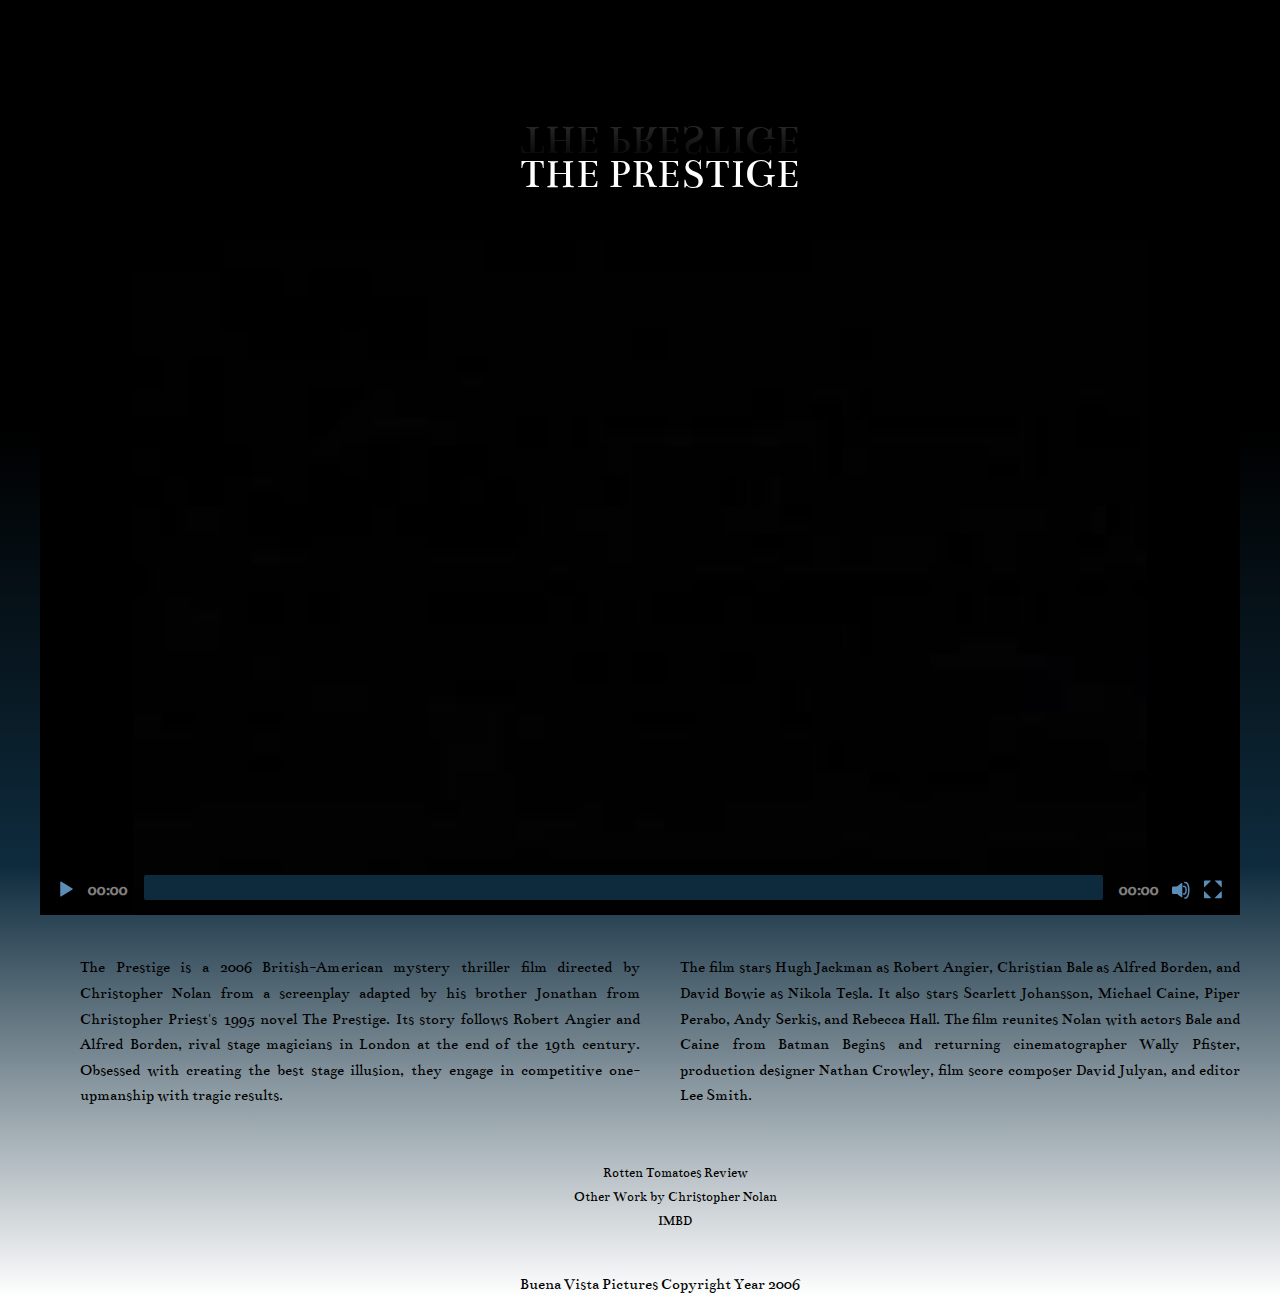
<file: index.html>
<!DOCTYPE html>
<html lang="en">

<head>
  <meta charset="UTF-8">
  <meta name="viewport" content="width=device-width, initial-scale=1.0">
  <meta http-equiv="X-UA-Compatible" content="ie=edge">

  <link rel="apple-touch-icon" sizes="180x180" href="img/favicons/apple-touch-icon.png">
  <link rel="icon" type="image/png" sizes="32x32" href="img/favicons-32x32.png">
  <link rel="icon" type="image/png" sizes="16x16" href="img/favicons/apple-touch-icon.png">
  <link rel="manifest" href="img/favicons/manifest.json">
  <meta name="theme-color" content="#ffffff">

  <!--  YOUR STYLES  -->
  <link rel="stylesheet" href="css/styles.processed.css">

  <title>The Prestige</title>
</head>

<body class="uk-container">

  <!-- Page Wrapper -->
  <main uk-grid>

    <!-- Header -->
    <header class="uk-width-1-1">
      <h1>The Prestige</h1>
    </header>  
      
    <!-- Trailer -->
    <video poster="img/black.jpeg">
      <source src="https://torey-hb.github.io/theprestige/video/theprestige.mp4" type="video/mp4"/>
      <source src="https://torey-hb.github.io/theprestige/video/theprestige.webm" type="video/webm"/>
    </video>

    <!-- Content -->
    <article class="uk-width-1-1@s uk-column-1-1@m uk-column-1-2@s">
      <p class="firstp">The Prestige is a 2006 British-American mystery thriller film directed by Christopher Nolan from a screenplay adapted by his brother Jonathan from Christopher Priest's 1995 novel The Prestige. Its story follows Robert Angier and Alfred Borden, rival stage magicians in London at the end of the 19th century. Obsessed with creating the best stage illusion, they engage in competitive one-upmanship with tragic results.</p>
      <p class="secondp">The film stars Hugh Jackman as Robert Angier, Christian Bale as Alfred Borden, and David Bowie as Nikola Tesla. It also stars Scarlett Johansson, Michael Caine, Piper Perabo, Andy Serkis, and Rebecca Hall. The film reunites Nolan with actors Bale and Caine from Batman Begins and returning cinematographer Wally Pfister, production designer Nathan Crowley, film score composer David Julyan, and editor Lee Smith.</p>
    </article>

    <!-- Aside -->
    <aside class="uk-width-1-1@s">
      <ul>
        <li><a href="https://www.rottentomatoes.com/m/prestige/" target="_blank">Rotten Tomatoes Review</a></li>
        <li><a href="http://www.imdb.com/name/nm0634240/" target="_blank">Other Work by Christopher Nolan</a></li>
        <li><a href="http://www.imdb.com/title/tt0482571/" target="_blank"> IMBD</a></li>
      </ul>
    </aside>
  
  <!-- Footer -->
    <footer class="uk-width-1-1 footer">
      <p>Buena Vista Pictures Copyright Year 2006</p>
    </footer>
    
  </main>

  <!-- jQuery Library   -->
  <script src="https://cdnjs.cloudflare.com/ajax/libs/jquery/3.2.1/jquery.min.js"></script>
  <!--  UI Kit Framework  -->
  <script src="js/uikit.min.js"></script>
  <script src="js/uikit-icons.min.js"></script>
  <!--  jQuery Plugins  -->
  <script src="js/mediaelementplayer.js"></script>
  <script src="js/lettering.js"></script>
  <!--  YOUR SCRIPTS -->
  <script src="js/scripts.js"></script>

</body>

</html>
</file>
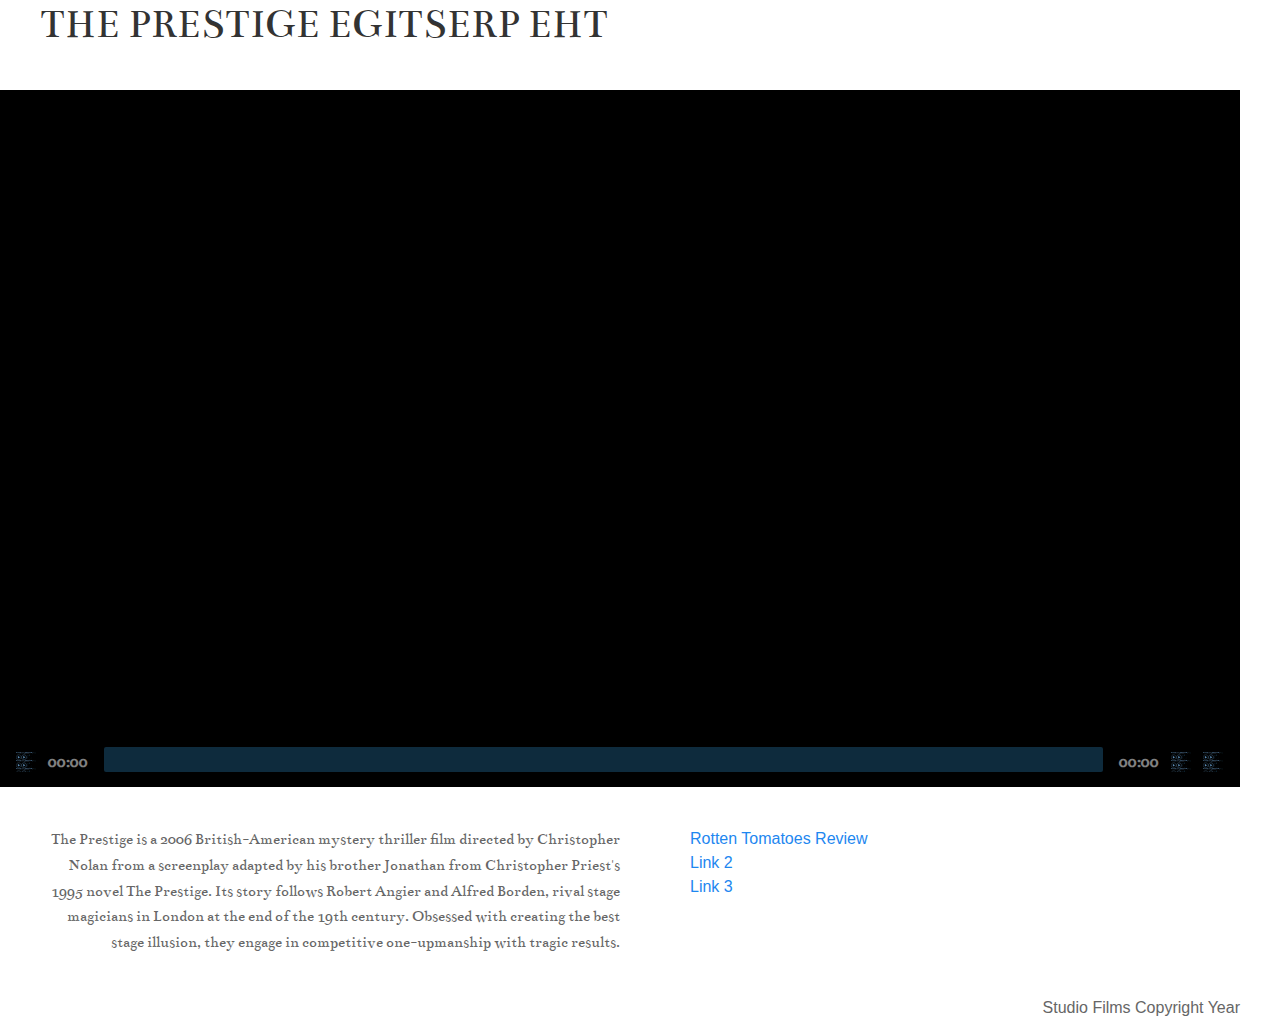
<file: theprestige-master/index.html>
<!DOCTYPE html>
<html lang="en">

<head>
  <meta charset="UTF-8">
  <meta name="viewport" content="width=device-width, initial-scale=1.0">
  <meta http-equiv="X-UA-Compatible" content="ie=edge">

  <link rel="apple-touch-icon" sizes="180x180" href="img/favicons/apple-touch-icon.png">
  <link rel="icon" type="image/png" sizes="32x32" href="img/favicons/favicon-32x32.png">
  <link rel="icon" type="image/png" sizes="16x16" href="img/favicons/favicon-16x16.png">
  <link rel="manifest" href="img/favicons/manifest.json">
  <meta name="theme-color" content="#ffffff">

  <!--  YOUR STYLES  -->
  <link rel="stylesheet" href="css/styles.processed.css">

  <title>The Prestige</title>
</head>

<body class="uk-container">

  <!-- Page Wrapper -->
  <main uk-grid>

    <!-- Header -->
    <header class="uk-width-1-1">
      <h1>The Prestige egitserP ehT</h1>
    </header>  
      
    <!-- Trailer -->
    <video>
      <source src="https://torey-hb.github.io/theprestige/video/theprestige.mp4" type="video/mp4" />
      <source src="https://torey-hb.github.io/theprestige/video/theprestige.webm" type="video/webm" />
    </video>

    <!-- Content -->
    <article class="uk-width-1-2@s">
      <p>The Prestige is a 2006 British-American mystery thriller film directed by Christopher Nolan from a screenplay adapted by his brother Jonathan from Christopher Priest's 1995 novel The Prestige. Its story follows Robert Angier and Alfred Borden, rival stage magicians in London at the end of the 19th century. Obsessed with creating the best stage illusion, they engage in competitive one-upmanship with tragic results.
        </p>
    </article>

    <!-- Aside -->
    <aside class="uk-width-1-2@s">
      <ul>
        <li><a href="https://www.rottentomatoes.com/m/prestige/" target="_blank">Rotten Tomatoes Review</a></li>
        <li><a href="#">Link 2</a></li>
        <li><a href="#">Link 3</a></li>
      </ul>
    </aside>
  
  <!-- Footer -->
    <footer class="uk-width-1-1">
      <p>Studio Films Copyright Year</p>
    </footer>
    
  </main>

  <!-- jQuery Library   -->
  <script src="https://cdnjs.cloudflare.com/ajax/libs/jquery/3.2.1/jquery.min.js"></script>
  <!--  UI Kit Framework  -->
  <script src="js/uikit.min.js"></script>
  <script src="js/uikit-icons.min.js"></script>
  <!--  jQuery Plugins  -->
  <script src="js/mediaelementplayer.js"></script>
  <script src="js/lettering.js"></script>
  <!--  YOUR SCRIPTS -->
  <script src="js/scripts.js"></script>

</body>

</html>
</file>
<file: css/styles.processed.css>
@charset "UTF-8";
@import url("https://fonts.googleapis.com/css?family=Bentham");
html {
  font-family: -apple-system, BlinkMacSystemFont, "Segoe UI", Roboto, "Helvetica Neue", Arial, sans-serif;
  font-size: 16px;
  font-weight: 400;
  line-height: 1.5;
  -webkit-text-size-adjust: 100%;
  -ms-text-size-adjust: 100%;
  background: #fff;
  color: #666;
}

body {
  margin: 0;
}

a {
  background-color: transparent;
  -webkit-text-decoration-skip: objects;
}

a:active,
a:hover {
  outline: 0;
}

.uk-link,
a {
  color: #1e87f0;
  text-decoration: none;
  cursor: pointer;
}

.uk-link:hover,
a:hover {
  color: #0f6ecd;
  text-decoration: underline;
}

abbr[title] {
  border-bottom: none;
  text-decoration: underline;
  text-decoration: underline dotted;
}

b,
strong {
  font-weight: inherit;
}

b,
strong {
  font-weight: bolder;
}

:not(pre)>code,
:not(pre)>kbd,
:not(pre)>samp {
  font-size: .875rem;
  font-family: Consolas, monaco, monospace;
  color: #f0506e;
  white-space: nowrap;
  padding: 2px 6px;
  background: #f8f8f8;
}

em {
  color: #f0506e;
}

ins {
  background: #ffd;
  color: #666;
  text-decoration: none;
}

mark {
  background: #ffd;
  color: #666;
}

q {
  font-style: italic;
}

small {
  font-size: 80%;
}

sub,
sup {
  font-size: 75%;
  line-height: 0;
  position: relative;
  vertical-align: baseline;
}

sup {
  top: -.5em;
}

sub {
  bottom: -.25em;
}

audio,
canvas,
iframe,
img,
svg,
video {
  vertical-align: middle;
}

audio,
canvas,
img,
video {
  max-width: 100%;
  height: auto;
  box-sizing: border-box;
}

img {
  border-style: none;
}

svg:not(:root) {
  overflow: hidden;
}

address,
dl,
fieldset,
figure,
ol,
p,
pre,
ul {
  margin: 0 0 20px 0;
}

*+address,
*+dl,
*+fieldset,
*+figure,
*+ol,
*+p,
*+pre,
*+ul {
  margin-top: 20px;
}

.uk-h1,
.uk-h2,
.uk-h3,
.uk-h4,
.uk-h5,
.uk-h6,
h1,
h2,
h3,
h4,
h5,
h6 {
  margin: 0 0 20px 0;
  font-family: -apple-system, BlinkMacSystemFont, "Segoe UI", Roboto, "Helvetica Neue", Arial, sans-serif;
  font-weight: 400;
  color: #333;
  text-transform: none;
}

*+.uk-h1,
*+.uk-h2,
*+.uk-h3,
*+.uk-h4,
*+.uk-h5,
*+.uk-h6,
*+h1,
*+h2,
*+h3,
*+h4,
*+h5,
*+h6 {
  margin-top: 40px;
}

.uk-h1,
h1 {
  font-size: 2.625rem;
  line-height: 1.2;
}

.uk-h2,
h2 {
  font-size: 2rem;
  line-height: 1.3;
}

.uk-h3,
h3 {
  font-size: 1.5rem;
  line-height: 1.4;
}

.uk-h4,
h4 {
  font-size: 1.25rem;
  line-height: 1.4;
}

.uk-h5,
h5 {
  font-size: 16px;
  line-height: 1.4;
}

.uk-h6,
h6 {
  font-size: .875rem;
  line-height: 1.4;
}

ol,
ul {
  padding-left: 30px;
}

ol>li>ol,
ol>li>ul,
ul>li>ol,
ul>li>ul {
  margin: 0;
}

dt {
  font-weight: 700;
}

dd {
  margin-left: 0;
}

.uk-hr,
hr {
  box-sizing: content-box;
  height: 0;
  overflow: visible;
  text-align: inherit;
  margin: 0 0 20px 0;
  border: 0;
  border-top: 1px solid #e5e5e5;
}

*+.uk-hr,
*+hr {
  margin-top: 20px;
}

address {
  font-style: normal;
}

blockquote {
  margin: 0 0 20px 0;
  font-size: 1.25rem;
  line-height: 1.5;
  font-style: italic;
  color: #333;
}

*+blockquote {
  margin-top: 20px;
}

blockquote p:last-of-type {
  margin-bottom: 0;
}

blockquote footer {
  margin-top: 10px;
  font-size: .875rem;
  line-height: 1.5;
  color: #666;
}

blockquote footer::before {
  content: "— ";
}

pre {
  font: .875rem/1.5 Consolas, monaco, monospace;
  color: #666;
  -moz-tab-size: 4;
  tab-size: 4;
  overflow: auto;
  padding: 10px;
  border: 1px solid #e5e5e5;
  border-radius: 3px;
  background: #fff;
}

pre code {
  font-family: Consolas, monaco, monospace;
}

::-moz-selection {
  background: #39f;
  color: #fff;
  text-shadow: none;
}

::selection {
  background: #39f;
  color: #fff;
  text-shadow: none;
}

article,
aside,
details,
figcaption,
figure,
footer,
header,
main,
nav,
section,
summary {
  display: block;
}

progress {
  vertical-align: baseline;
}

[hidden],
template {
  display: none;
}

iframe {
  border: 0;
}

a,
area,
button,
input,
label,
select,
summary,
textarea {
  touch-action: manipulation;
}

.var-media-s:before {
  content: '640px';
}

.var-media-m:before {
  content: '960px';
}

.var-media-l:before {
  content: '1200px';
}

.var-media-xl:before {
  content: '1600px';
}

.uk-link-muted a,
a.uk-link-muted {
  color: #999;
}

.uk-link-muted a:hover,
a.uk-link-muted:hover {
  color: #666;
}

.uk-link-text a:not(:hover),
a.uk-link-text:not(:hover) {
  color: inherit !important;
}

.uk-link-text a:hover,
a.uk-link-text:hover {
  color: #999;
}

.uk-link-reset a,
.uk-link-reset a:hover,
a.uk-link-reset,
a.uk-link-reset:hover {
  color: inherit !important;
  text-decoration: none !important;
}

.uk-heading-primary {
  font-size: 2.625rem;
  line-height: 1.2;
}

@media (min-width: 960px) {
  .uk-heading-primary {
    font-size: 3.75rem;
    line-height: 1.1;
  }
}

.uk-heading-hero {
  font-size: 4rem;
  line-height: 1.1;
}

@media (min-width: 640px) {
  .uk-heading-hero {
    font-size: 6rem;
    line-height: 1;
  }
}

@media (min-width: 960px) {
  .uk-heading-hero {
    font-size: 8rem;
    line-height: 1;
  }
}

.uk-heading-divider {
  padding-bottom: 10px;
  border-bottom: 1px solid #e5e5e5;
}

.uk-heading-bullet {
  position: relative;
}

.uk-heading-bullet::before {
  content: "";
  display: inline-block;
  position: relative;
  top: calc(-.1 * 1em);
  vertical-align: middle;
  height: .9em;
  margin-right: 10px;
  border-left: 5px solid #e5e5e5;
}

.uk-heading-line {
  overflow: hidden;
}

.uk-heading-line>* {
  display: inline-block;
  position: relative;
}

.uk-heading-line> :after,
.uk-heading-line> :before {
  content: "";
  position: absolute;
  top: calc(50% - (1px / 2));
  width: 2000px;
  border-bottom: 1px solid #e5e5e5;
}

.uk-heading-line> :before {
  right: 100%;
  margin-right: .6em;
}

.uk-heading-line> :after {
  left: 100%;
  margin-left: .6em;
}

[class*=uk-divider] {
  border: none;
  margin-bottom: 20px;
}

*+[class*=uk-divider] {
  margin-top: 20px;
}

.uk-divider-icon {
  position: relative;
  height: 20px;
  background-image: url("data:image/svg+xml;charset=UTF-8,%3Csvg%20width%3D%2220%22%20height%3D%2220%22%20viewBox%3D%220%200%2020%2020%22%20xmlns%3D%22http%3A%2F%2Fwww.w3.org%2F2000%2Fsvg%22%3E%0A%20%20%20%20%3Ccircle%20fill%3D%22none%22%20stroke%3D%22%23e5e5e5%22%20stroke-width%3D%222%22%20cx%3D%2210%22%20cy%3D%2210%22%20r%3D%227%22%3E%3C%2Fcircle%3E%0A%3C%2Fsvg%3E%0A");
  background-repeat: no-repeat;
  background-position: 50% 50%;
}

.uk-divider-icon::after,
.uk-divider-icon::before {
  content: "";
  position: absolute;
  top: 50%;
  max-width: calc(50% - (50px / 2));
  border-bottom: 1px solid #e5e5e5;
}

.uk-divider-icon::before {
  right: calc(50% + (50px / 2));
  width: 100%;
}

.uk-divider-icon::after {
  left: calc(50% + (50px / 2));
  width: 100%;
}

.uk-divider-small {
  line-height: 0;
}

.uk-divider-small::after {
  content: "";
  display: inline-block;
  width: 100px;
  max-width: 100%;
  border-top: 1px solid #e5e5e5;
  vertical-align: top;
}

.uk-list {
  padding: 0;
  list-style: none;
}

.uk-list>li::after,
.uk-list>li::before {
  content: "";
  display: table;
}

.uk-list>li::after {
  clear: both;
}

.uk-list>li> :last-child {
  margin-bottom: 0;
}

.uk-list ul {
  margin: 0;
  padding-left: 30px;
  list-style: none;
}

.uk-list>li:nth-child(n+2),
.uk-list>li>ul {
  margin-top: 10px;
}

.uk-list-divider>li:nth-child(n+2) {
  margin-top: 10px;
  padding-top: 10px;
  border-top: 1px solid #e5e5e5;
}

.uk-list-striped>li {
  padding: 10px 10px;
}

.uk-list-striped>li:nth-of-type(odd) {
  border-top: 1px solid #e5e5e5;
  border-bottom: 1px solid #e5e5e5;
}

.uk-list-striped>li:nth-of-type(odd) {
  background: #f8f8f8;
}

.uk-list-striped>li:nth-child(n+2) {
  margin-top: 0;
}

.uk-list-bullet>li {
  position: relative;
  padding-left: calc(1.5em + 10px);
}

.uk-list-bullet>li::before {
  content: "";
  position: absolute;
  top: 0;
  left: 0;
  width: 1.5em;
  height: 1.5em;
  background-image: url("data:image/svg+xml;charset=UTF-8,%3Csvg%20width%3D%226%22%20height%3D%226%22%20viewBox%3D%220%200%206%206%22%20xmlns%3D%22http%3A%2F%2Fwww.w3.org%2F2000%2Fsvg%22%3E%0A%20%20%20%20%3Ccircle%20fill%3D%22%23666%22%20cx%3D%223%22%20cy%3D%223%22%20r%3D%223%22%3E%3C%2Fcircle%3E%0A%3C%2Fsvg%3E");
  background-repeat: no-repeat;
  background-position: 50% 50%;
  float: left;
}

.uk-list-large>li:nth-child(n+2),
.uk-list-large>li>ul {
  margin-top: 20px;
}

.uk-list-large.uk-list-divider>li:nth-child(n+2) {
  margin-top: 20px;
  padding-top: 20px;
}

.uk-list-large.uk-list-striped>li {
  padding: 20px 10px;
}

.uk-list-large.uk-list-striped>li:nth-of-type(odd) {
  border-top: 1px solid #e5e5e5;
  border-bottom: 1px solid #e5e5e5;
}

.uk-list-large.uk-list-striped>li:nth-child(n+2) {
  margin-top: 0;
}

.uk-description-list>dt {
  color: #333;
  font-size: .875rem;
  font-weight: 400;
  text-transform: uppercase;
}

.uk-description-list>dt:nth-child(n+2) {
  margin-top: 20px;
}

.uk-description-list-divider>dt:nth-child(n+2) {
  margin-top: 20px;
  padding-top: 20px;
  border-top: 1px solid #e5e5e5;
}

.uk-table {
  border-collapse: collapse;
  border-spacing: 0;
  width: 100%;
  margin-bottom: 20px;
}

*+.uk-table {
  margin-top: 20px;
}

.uk-table th {
  padding: 16px 12px;
  text-align: left;
  vertical-align: bottom;
  font-size: .875rem;
  font-weight: 400;
  color: #999;
  text-transform: uppercase;
}

.uk-table td {
  padding: 16px 12px;
  vertical-align: top;
}

.uk-table td> :last-child {
  margin-bottom: 0;
}

.uk-table tfoot {
  font-size: .875rem;
}

.uk-table caption {
  font-size: .875rem;
  text-align: left;
  color: #999;
}

.uk-table tbody tr.uk-active,
.uk-table>tr.uk-active {
  background: #ffd;
}

.uk-table-middle,
.uk-table-middle td {
  vertical-align: middle !important;
}

.uk-table-divider> :first-child>tr:not(:first-child),
.uk-table-divider> :not(:first-child)>tr,
.uk-table-divider>tr:not(:first-child) {
  border-top: 1px solid #e5e5e5;
}

.uk-table-striped tbody tr:nth-of-type(odd),
.uk-table-striped>tr:nth-of-type(odd) {
  background: #f8f8f8;
  border-top: 1px solid #e5e5e5;
  border-bottom: 1px solid #e5e5e5;
}

.uk-table-hover tbody tr:hover,
.uk-table-hover>tr:hover {
  background: #ffd;
}

.uk-table-small td,
.uk-table-small th {
  padding: 10px 12px;
}

.uk-table-justify td:first-child,
.uk-table-justify th:first-child {
  padding-left: 0;
}

.uk-table-justify td:last-child,
.uk-table-justify th:last-child {
  padding-right: 0;
}

.uk-table-shrink {
  width: 1px;
}

.uk-table-expand {
  min-width: 300px;
}

.uk-table-link {
  padding: 0 !important;
}

.uk-table-link>a {
  display: block;
  padding: 16px 12px;
}

.uk-table-small .uk-table-link>a {
  padding: 10px 12px;
}

@media (max-width: 959px) {
  .uk-table-responsive,
  .uk-table-responsive tbody,
  .uk-table-responsive td,
  .uk-table-responsive th,
  .uk-table-responsive tr {
    display: block;
  }
  .uk-table-responsive thead {
    display: none;
  }
  .uk-table-responsive td,
  .uk-table-responsive th {
    width: auto !important;
    max-width: none !important;
    min-width: 0 !important;
    overflow: visible !important;
    white-space: normal !important;
  }
  .uk-table-responsive .uk-table-link:not(:first-child)>a,
  .uk-table-responsive td:not(:first-child):not(.uk-table-link),
  .uk-table-responsive th:not(:first-child):not(.uk-table-link) {
    padding-top: 5px !important;
  }
  .uk-table-responsive .uk-table-link:not(:last-child)>a,
  .uk-table-responsive td:not(:last-child):not(.uk-table-link),
  .uk-table-responsive th:not(:last-child):not(.uk-table-link) {
    padding-bottom: 5px !important;
  }
  .uk-table-justify.uk-table-responsive td,
  .uk-table-justify.uk-table-responsive th {
    padding-left: 0;
    padding-right: 0;
  }
}

.uk-table tbody tr {
  -webkit-transition: background-color .1s linear;
  transition: background-color .1s linear;
}

.uk-icon {
  margin: 0;
  border: none;
  border-radius: 0;
  overflow: visible;
  font: inherit;
  color: inherit;
  text-transform: none;
  padding: 0;
  background-color: transparent;
  display: inline-block;
  fill: currentcolor;
  line-height: 0;
}

button.uk-icon:not(:disabled) {
  cursor: pointer;
}

.uk-icon::-moz-focus-inner {
  border: 0;
  padding: 0;
}

.uk-icon [FILL*='#']:not(.uk-preserve),
.uk-icon [fill*='#']:not(.uk-preserve) {
  fill: currentcolor;
}

.uk-icon [STROKE*='#']:not(.uk-preserve),
.uk-icon [stroke*='#']:not(.uk-preserve) {
  stroke: currentcolor;
}

.uk-icon>* {
  transform: translate(0, 0);
}

.uk-icon-image {
  width: 20px;
  height: 20px;
  background-position: 50% 50%;
  background-repeat: no-repeat;
  background-size: contain;
  vertical-align: middle;
}

.uk-icon-link {
  color: #999;
}

.uk-icon-link:focus,
.uk-icon-link:hover {
  color: #666;
  outline: 0;
}

.uk-active>.uk-icon-link,
.uk-icon-link:active {
  color: #595959;
}

.uk-icon-button {
  box-sizing: border-box;
  width: 36px;
  height: 36px;
  border-radius: 500px;
  background: #f8f8f8;
  color: #999;
  vertical-align: middle;
  display: -ms-inline-flexbox;
  display: -webkit-inline-flex;
  display: inline-flex;
  -ms-flex-pack: center;
  -webkit-justify-content: center;
  justify-content: center;
  -ms-flex-align: center;
  -webkit-align-items: center;
  align-items: center;
  -webkit-transition: .1s ease-in-out;
  transition: .1s ease-in-out;
  -webkit-transition-property: color, background-color;
  transition-property: color, background-color;
}

.uk-icon-button:focus,
.uk-icon-button:hover {
  background-color: #ebebeb;
  color: #666;
  outline: 0;
}

.uk-active>.uk-icon-button,
.uk-icon-button:active {
  background-color: #dfdfdf;
  color: #666;
}

.uk-range {
  box-sizing: border-box;
  margin: 0;
  vertical-align: middle;
  max-width: 100%;
  width: 100%;
  -webkit-appearance: none;
  background: 0 0;
  padding: 0;
}

.uk-range:focus {
  outline: 0;
}

.uk-range::-moz-focus-outer {
  border: none;
}

.uk-range::-ms-track {
  height: 15px;
  background: 0 0;
  border-color: transparent;
  color: transparent;
}

.uk-range:not(:disabled)::-webkit-slider-thumb {
  cursor: pointer;
}

.uk-range:not(:disabled)::-moz-range-thumb {
  cursor: pointer;
}

.uk-range:not(:disabled)::-ms-thumb {
  cursor: pointer;
}

.uk-range::-webkit-slider-thumb {
  -webkit-appearance: none;
  margin-top: -7px;
  height: 15px;
  width: 15px;
  border-radius: 500px;
  background: #fff;
  border: 1px solid #ccc;
}

.uk-range::-moz-range-thumb {
  border: none;
  height: 15px;
  width: 15px;
  border-radius: 500px;
  background: #fff;
  border: 1px solid #ccc;
}

.uk-range::-ms-thumb {
  margin-top: 0;
}

.uk-range::-ms-thumb {
  border: none;
  height: 15px;
  width: 15px;
  border-radius: 500px;
  background: #fff;
  border: 1px solid #ccc;
}

.uk-range::-ms-tooltip {
  display: none;
}

.uk-range::-webkit-slider-runnable-track {
  height: 3px;
  background: #ebebeb;
  border-radius: 500px;
}

.uk-range:active::-webkit-slider-runnable-track,
.uk-range:focus::-webkit-slider-runnable-track {
  background: #d2d2d2;
}

.uk-range::-moz-range-track {
  height: 3px;
  background: #ebebeb;
  border-radius: 500px;
}

.uk-range:focus::-moz-range-track {
  background: #d2d2d2;
}

.uk-range::-ms-fill-lower,
.uk-range::-ms-fill-upper {
  height: 3px;
  background: #ebebeb;
  border-radius: 500px;
}

.uk-range:focus::-ms-fill-lower,
.uk-range:focus::-ms-fill-upper {
  background: #d2d2d2;
}

.uk-checkbox,
.uk-input,
.uk-radio,
.uk-select,
.uk-textarea {
  box-sizing: border-box;
  margin: 0;
  border-radius: 0;
  font: inherit;
}

.uk-input {
  overflow: visible;
}

.uk-select {
  text-transform: none;
}

.uk-select optgroup {
  font: inherit;
  font-weight: 700;
}

.uk-textarea {
  overflow: auto;
}

.uk-input[type=search]::-webkit-search-cancel-button,
.uk-input[type=search]::-webkit-search-decoration {
  -webkit-appearance: none;
}

.uk-input[type=number]::-webkit-inner-spin-button,
.uk-input[type=number]::-webkit-outer-spin-button {
  height: auto;
}

.uk-input::-moz-placeholder,
.uk-textarea::-moz-placeholder {
  opacity: 1;
}

.uk-checkbox,
.uk-radio {
  padding: 0;
}

.uk-checkbox:not(:disabled),
.uk-radio:not(:disabled) {
  cursor: pointer;
}

.uk-fieldset {
  border: none;
  margin: 0;
  padding: 0;
}

.uk-input,
.uk-textarea {
  -webkit-appearance: none;
}

.uk-input,
.uk-select,
.uk-textarea {
  max-width: 100%;
  width: 100%;
  border: 0 none;
  padding: 0 10px;
  background: #fff;
  color: #666;
  border: 1px solid #e5e5e5;
  -webkit-transition: .2s ease-in-out;
  transition: .2s ease-in-out;
  -webkit-transition-property: color, background-color, border;
  transition-property: color, background-color, border;
}

.uk-input,
.uk-select:not([multiple]):not([size]) {
  height: 40px;
  vertical-align: middle;
  display: inline-block;
}

.uk-input:not(input),
.uk-select:not(select) {
  line-height: 38px;
}

.uk-select[multiple],
.uk-select[size],
.uk-textarea {
  padding-top: 4px;
  padding-bottom: 4px;
  vertical-align: top;
}

.uk-input:focus,
.uk-select:focus,
.uk-textarea:focus {
  outline: 0;
  background-color: #fff;
  color: #666;
  border-color: #1e87f0;
}

.uk-input:disabled,
.uk-select:disabled,
.uk-textarea:disabled {
  background-color: #f8f8f8;
  color: #999;
  border-color: #e5e5e5;
}

.uk-input:-ms-input-placeholder {
  color: #999 !important;
}

.uk-input::-moz-placeholder {
  color: #999;
}

.uk-input::-webkit-input-placeholder {
  color: #999;
}

.uk-textarea:-ms-input-placeholder {
  color: #999 !important;
}

.uk-textarea::-moz-placeholder {
  color: #999;
}

.uk-textarea::-webkit-input-placeholder {
  color: #999;
}

.uk-form-small {
  font-size: .875rem;
}

.uk-form-small:not(textarea):not([multiple]):not([size]) {
  height: 30px;
  padding-left: 8px;
  padding-right: 8px;
}

.uk-form-small:not(select):not(input):not(textarea) {
  line-height: 28px;
}

.uk-form-large {
  font-size: 1.25rem;
}

.uk-form-large:not(textarea):not([multiple]):not([size]) {
  height: 55px;
  padding-left: 12px;
  padding-right: 12px;
}

.uk-form-large:not(select):not(input):not(textarea) {
  line-height: 53px;
}

.uk-form-danger,
.uk-form-danger:focus {
  color: #f0506e;
  border-color: #f0506e;
}

.uk-form-success,
.uk-form-success:focus {
  color: #32d296;
  border-color: #32d296;
}

.uk-form-blank {
  background: 0 0;
  border-color: transparent;
}

.uk-form-blank:focus {
  border-color: #e5e5e5;
  border-style: dashed;
}

input.uk-form-width-xsmall {
  width: 50px;
}

select.uk-form-width-xsmall {
  width: 75px;
}

.uk-form-width-small {
  width: 130px;
}

.uk-form-width-medium {
  width: 200px;
}

.uk-form-width-large {
  width: 500px;
}

.uk-select:not([multiple]):not([size]) {
  -webkit-appearance: none;
  -moz-appearance: none;
  padding-right: 20px;
  background-image: url("data:image/svg+xml;charset=UTF-8,%3Csvg%20width%3D%2224%22%20height%3D%2216%22%20viewBox%3D%220%200%2024%2016%22%20xmlns%3D%22http%3A%2F%2Fwww.w3.org%2F2000%2Fsvg%22%3E%0A%20%20%20%20%3Cpolygon%20fill%3D%22%23666%22%20points%3D%2212%201%209%206%2015%206%22%3E%3C%2Fpolygon%3E%0A%20%20%20%20%3Cpolygon%20fill%3D%22%23666%22%20points%3D%2212%2013%209%208%2015%208%22%3E%3C%2Fpolygon%3E%0A%3C%2Fsvg%3E%0A");
  background-repeat: no-repeat;
  background-position: 100% 50%;
}

.uk-select:not([multiple]):not([size])::-ms-expand {
  display: none;
}

.uk-select:not([multiple]):not([size]):disabled {
  background-image: url("data:image/svg+xml;charset=UTF-8,%3Csvg%20width%3D%2224%22%20height%3D%2216%22%20viewBox%3D%220%200%2024%2016%22%20xmlns%3D%22http%3A%2F%2Fwww.w3.org%2F2000%2Fsvg%22%3E%0A%20%20%20%20%3Cpolygon%20fill%3D%22%23999%22%20points%3D%2212%201%209%206%2015%206%22%3E%3C%2Fpolygon%3E%0A%20%20%20%20%3Cpolygon%20fill%3D%22%23999%22%20points%3D%2212%2013%209%208%2015%208%22%3E%3C%2Fpolygon%3E%0A%3C%2Fsvg%3E%0A");
}

.uk-checkbox,
.uk-radio {
  display: inline-block;
  height: 16px;
  width: 16px;
  overflow: hidden;
  margin-top: -4px;
  vertical-align: middle;
  -webkit-appearance: none;
  -moz-appearance: none;
  background-color: transparent;
  background-repeat: no-repeat;
  background-position: 50% 50%;
  border: 1px solid #ccc;
  -webkit-transition: .2s ease-in-out;
  transition: .2s ease-in-out;
  -webkit-transition-property: background-color, border;
  transition-property: background-color, border;
}

.uk-radio {
  border-radius: 50%;
}

.uk-checkbox:focus,
.uk-radio:focus {
  outline: 0;
  border-color: #1e87f0;
}

.uk-checkbox:checked,
.uk-checkbox:indeterminate,
.uk-radio:checked {
  background-color: #1e87f0;
  border-color: transparent;
}

.uk-checkbox:checked:focus,
.uk-checkbox:indeterminate:focus,
.uk-radio:checked:focus {
  background-color: #0e6dcd;
}

.uk-radio:checked {
  background-image: url("data:image/svg+xml;charset=UTF-8,%3Csvg%20width%3D%2216%22%20height%3D%2216%22%20viewBox%3D%220%200%2016%2016%22%20xmlns%3D%22http%3A%2F%2Fwww.w3.org%2F2000%2Fsvg%22%3E%0A%20%20%20%20%3Ccircle%20fill%3D%22%23fff%22%20cx%3D%228%22%20cy%3D%228%22%20r%3D%222%22%3E%3C%2Fcircle%3E%0A%3C%2Fsvg%3E");
}

.uk-checkbox:checked {
  background-image: url("data:image/svg+xml;charset=UTF-8,%3Csvg%20width%3D%2214%22%20height%3D%2211%22%20viewBox%3D%220%200%2014%2011%22%20xmlns%3D%22http%3A%2F%2Fwww.w3.org%2F2000%2Fsvg%22%3E%0A%20%20%20%20%3Cpolygon%20fill%3D%22%23fff%22%20points%3D%2212%201%205%207.5%202%205%201%205.5%205%2010%2013%201.5%22%2F%3E%0A%3C%2Fsvg%3E");
}

.uk-checkbox:indeterminate {
  background-image: url("data:image/svg+xml;charset=UTF-8,%3Csvg%20width%3D%2216%22%20height%3D%2216%22%20viewBox%3D%220%200%2016%2016%22%20xmlns%3D%22http%3A%2F%2Fwww.w3.org%2F2000%2Fsvg%22%3E%0A%20%20%20%20%3Crect%20fill%3D%22%23fff%22%20x%3D%223%22%20y%3D%228%22%20width%3D%2210%22%20height%3D%221%22%3E%3C%2Frect%3E%0A%3C%2Fsvg%3E");
}

.uk-checkbox:disabled,
.uk-radio:disabled {
  background-color: #f8f8f8;
  border-color: #e5e5e5;
}

.uk-radio:disabled:checked {
  background-image: url("data:image/svg+xml;charset=UTF-8,%3Csvg%20width%3D%2216%22%20height%3D%2216%22%20viewBox%3D%220%200%2016%2016%22%20xmlns%3D%22http%3A%2F%2Fwww.w3.org%2F2000%2Fsvg%22%3E%0A%20%20%20%20%3Ccircle%20fill%3D%22%23999%22%20cx%3D%228%22%20cy%3D%228%22%20r%3D%222%22%3E%3C%2Fcircle%3E%0A%3C%2Fsvg%3E");
}

.uk-checkbox:disabled:checked {
  background-image: url("data:image/svg+xml;charset=UTF-8,%3Csvg%20width%3D%2214%22%20height%3D%2211%22%20viewBox%3D%220%200%2014%2011%22%20xmlns%3D%22http%3A%2F%2Fwww.w3.org%2F2000%2Fsvg%22%3E%0A%20%20%20%20%3Cpolygon%20fill%3D%22%23999%22%20points%3D%2212%201%205%207.5%202%205%201%205.5%205%2010%2013%201.5%22%2F%3E%0A%3C%2Fsvg%3E");
}

.uk-checkbox:disabled:indeterminate {
  background-image: url("data:image/svg+xml;charset=UTF-8,%3Csvg%20width%3D%2216%22%20height%3D%2216%22%20viewBox%3D%220%200%2016%2016%22%20xmlns%3D%22http%3A%2F%2Fwww.w3.org%2F2000%2Fsvg%22%3E%0A%20%20%20%20%3Crect%20fill%3D%22%23999%22%20x%3D%223%22%20y%3D%228%22%20width%3D%2210%22%20height%3D%221%22%3E%3C%2Frect%3E%0A%3C%2Fsvg%3E");
}

.uk-legend {
  width: 100%;
  color: inherit;
  padding: 0;
  font-size: 1.5rem;
  line-height: 1.4;
}

.uk-form-custom {
  display: inline-block;
  position: relative;
  max-width: 100%;
  vertical-align: middle;
}

.uk-form-custom input[type=file],
.uk-form-custom select {
  position: absolute;
  top: 0;
  z-index: 1;
  width: 100%;
  height: 100%;
  left: 0;
  -webkit-appearance: none;
  opacity: 0;
  cursor: pointer;
}

.uk-form-custom input[type=file] {
  font-size: 500px;
  overflow: hidden;
}

.uk-form-label {
  color: #333;
  font-size: .875rem;
}

.uk-form-stacked .uk-form-label {
  display: block;
  margin-bottom: 5px;
}

@media (max-width: 959px) {
  .uk-form-horizontal .uk-form-label {
    display: block;
    margin-bottom: 5px;
  }
}

@media (min-width: 960px) {
  .uk-form-horizontal .uk-form-label {
    width: 200px;
    margin-top: 7px;
    float: left;
  }
  .uk-form-horizontal .uk-form-controls {
    margin-left: 215px;
  }
  .uk-form-horizontal .uk-form-controls-text {
    padding-top: 7px;
  }
}

.uk-form-icon {
  position: absolute;
  top: 0;
  bottom: 0;
  left: 0;
  width: 40px;
  display: -ms-inline-flexbox;
  display: -webkit-inline-flex;
  display: inline-flex;
  -ms-flex-pack: center;
  -webkit-justify-content: center;
  justify-content: center;
  -ms-flex-align: center;
  -webkit-align-items: center;
  align-items: center;
  color: #999;
}

.uk-form-icon:hover {
  color: #666;
}

.uk-form-icon:not(a):not(button):not(input) {
  pointer-events: none;
}

.uk-form-icon:not(.uk-form-icon-flip)+.uk-input {
  padding-left: 40px;
}

.uk-form-icon-flip {
  right: 0;
  left: auto;
}

.uk-form-icon-flip+.uk-input {
  padding-right: 40px;
}

.uk-button {
  margin: 0;
  border: none;
  border-radius: 0;
  overflow: visible;
  font: inherit;
  color: inherit;
  text-transform: none;
  display: inline-block;
  box-sizing: border-box;
  padding: 0 30px;
  vertical-align: middle;
  font-size: .875rem;
  line-height: 38px;
  text-align: center;
  text-decoration: none;
  text-transform: uppercase;
  -webkit-transition: .1s ease-in-out;
  transition: .1s ease-in-out;
  -webkit-transition-property: color, background-color, border-color;
  transition-property: color, background-color, border-color;
}

.uk-button:not(:disabled) {
  cursor: pointer;
}

.uk-button::-moz-focus-inner {
  border: 0;
  padding: 0;
}

.uk-button:hover {
  text-decoration: none;
}

.uk-button:focus {
  outline: 0;
}

.uk-button-default {
  background-color: transparent;
  color: #333;
  border: 1px solid #e5e5e5;
}

.uk-button-default:focus,
.uk-button-default:hover {
  background-color: transparent;
  color: #333;
  border-color: #b2b2b2;
}

.uk-button-default.uk-active,
.uk-button-default:active {
  background-color: transparent;
  color: #333;
  border-color: #999;
}

.uk-button-primary {
  background-color: #1e87f0;
  color: #fff;
  border: 1px solid transparent;
}

.uk-button-primary:focus,
.uk-button-primary:hover {
  background-color: #0f7ae5;
  color: #fff;
}

.uk-button-primary.uk-active,
.uk-button-primary:active {
  background-color: #0e6dcd;
  color: #fff;
}

.uk-button-secondary {
  background-color: #222;
  color: #fff;
  border: 1px solid transparent;
}

.uk-button-secondary:focus,
.uk-button-secondary:hover {
  background-color: #151515;
  color: #fff;
}

.uk-button-secondary.uk-active,
.uk-button-secondary:active {
  background-color: #080808;
  color: #fff;
}

.uk-button-danger {
  background-color: #f0506e;
  color: #fff;
  border: 1px solid transparent;
}

.uk-button-danger:focus,
.uk-button-danger:hover {
  background-color: #ee395b;
  color: #fff;
}

.uk-button-danger.uk-active,
.uk-button-danger:active {
  background-color: #ec2147;
  color: #fff;
}

.uk-button-danger:disabled,
.uk-button-default:disabled,
.uk-button-primary:disabled,
.uk-button-secondary:disabled {
  background-color: transparent;
  color: #999;
  border-color: #e5e5e5;
}

.uk-button-small {
  padding: 0 15px;
  line-height: 28px;
  font-size: .875rem;
}

.uk-button-large {
  padding: 0 40px;
  line-height: 53px;
  font-size: .875rem;
}

.uk-button-text {
  padding: 0;
  line-height: 1.5;
  background: 0 0;
  color: #333;
  position: relative;
}

.uk-button-text::before {
  content: "";
  position: absolute;
  bottom: 0;
  left: 0;
  right: 100%;
  border-bottom: 1px solid #333;
  -webkit-transition: right .3s ease-out;
  transition: right .3s ease-out;
}

.uk-button-text:focus,
.uk-button-text:hover {
  color: #333;
}

.uk-button-text:focus::before,
.uk-button-text:hover::before {
  right: 0;
}

.uk-button-text:disabled {
  color: #999;
}

.uk-button-text:disabled::before {
  display: none;
}

.uk-button-link {
  padding: 0;
  line-height: 1.5;
  background: 0 0;
  color: #1e87f0;
}

.uk-button-link:focus,
.uk-button-link:hover {
  color: #0f6ecd;
  text-decoration: underline;
}

.uk-button-link:disabled {
  color: #999;
  text-decoration: none;
}

.uk-button-group {
  display: -ms-inline-flexbox;
  display: -webkit-inline-flex;
  display: inline-flex;
  vertical-align: middle;
  position: relative;
}

.uk-button-group>.uk-button:nth-child(n+2),
.uk-button-group>div:nth-child(n+2) .uk-button {
  margin-left: -1px;
}

.uk-button-group .uk-button.uk-active,
.uk-button-group .uk-button:active,
.uk-button-group .uk-button:focus,
.uk-button-group .uk-button:hover {
  position: relative;
  z-index: 1;
}

.uk-section {
  box-sizing: border-box;
  padding-top: 40px;
  padding-bottom: 40px;
}

@media (min-width: 960px) {
  .uk-section {
    padding-top: 70px;
    padding-bottom: 70px;
  }
}

.uk-section::after,
.uk-section::before {
  content: "";
  display: table;
}

.uk-section::after {
  clear: both;
}

.uk-section> :last-child {
  margin-bottom: 0;
}

.uk-section-xsmall {
  padding-top: 20px;
  padding-bottom: 20px;
}

.uk-section-small {
  padding-top: 40px;
  padding-bottom: 40px;
}

.uk-section-large {
  padding-top: 70px;
  padding-bottom: 70px;
}

@media (min-width: 960px) {
  .uk-section-large {
    padding-top: 140px;
    padding-bottom: 140px;
  }
}

.uk-section-xlarge {
  padding-top: 140px;
  padding-bottom: 140px;
}

@media (min-width: 960px) {
  .uk-section-xlarge {
    padding-top: 210px;
    padding-bottom: 210px;
  }
}

.uk-section-default {
  background: #fff;
}

.uk-section-muted {
  background: #f8f8f8;
}

.uk-section-primary {
  background: #1e87f0;
}

.uk-section-secondary {
  background: #222;
}

.uk-container {
  box-sizing: content-box;
  max-width: 1200px;
  margin-left: auto;
  margin-right: auto;
  padding-left: 15px;
  padding-right: 15px;
}

@media (min-width: 640px) {
  .uk-container {
    padding-left: 30px;
    padding-right: 30px;
  }
}

@media (min-width: 960px) {
  .uk-container {
    padding-left: 40px;
    padding-right: 40px;
  }
}

.uk-container::after,
.uk-container::before {
  content: "";
  display: table;
}

.uk-container::after {
  clear: both;
}

.uk-container> :last-child {
  margin-bottom: 0;
}

.uk-container .uk-container {
  padding-left: 0;
  padding-right: 0;
}

.uk-container-small {
  max-width: 900px;
}

.uk-container-large {
  max-width: 1600px;
}

.uk-container-expand {
  max-width: none;
}

.uk-grid {
  display: -ms-flexbox;
  display: -webkit-flex;
  display: flex;
  -ms-flex-wrap: wrap;
  -webkit-flex-wrap: wrap;
  flex-wrap: wrap;
  margin: 0;
  padding: 0;
  list-style: none;
}

.uk-grid>* {
  margin: 0;
}

.uk-grid>*> :last-child {
  margin-bottom: 0;
}

.uk-grid {
  margin-left: -30px;
}

.uk-grid>* {
  padding-left: 30px;
}

*+.uk-grid-margin,
.uk-grid+.uk-grid,
.uk-grid>.uk-grid-margin {
  margin-top: 30px;
}

@media (min-width: 1200px) {
  .uk-grid {
    margin-left: -40px;
  }
  .uk-grid>* {
    padding-left: 40px;
  }
  *+.uk-grid-margin,
  .uk-grid+.uk-grid,
  .uk-grid>.uk-grid-margin {
    margin-top: 40px;
  }
}

.uk-grid-small {
  margin-left: -15px;
}

.uk-grid-small>* {
  padding-left: 15px;
}

*+.uk-grid-margin-small,
.uk-grid+.uk-grid-small,
.uk-grid-small>.uk-grid-margin {
  margin-top: 15px;
}

.uk-grid-medium {
  margin-left: -30px;
}

.uk-grid-medium>* {
  padding-left: 30px;
}

*+.uk-grid-margin-medium,
.uk-grid+.uk-grid-medium,
.uk-grid-medium>.uk-grid-margin {
  margin-top: 30px;
}

.uk-grid-large {
  margin-left: -40px;
}

.uk-grid-large>* {
  padding-left: 40px;
}

*+.uk-grid-margin-large,
.uk-grid+.uk-grid-large,
.uk-grid-large>.uk-grid-margin {
  margin-top: 40px;
}

@media (min-width: 1200px) {
  .uk-grid-large {
    margin-left: -70px;
  }
  .uk-grid-large>* {
    padding-left: 70px;
  }
  *+.uk-grid-margin-large,
  .uk-grid+.uk-grid-large,
  .uk-grid-large>.uk-grid-margin {
    margin-top: 70px;
  }
}

.uk-grid-collapse {
  margin-left: 0;
}

.uk-grid-collapse>* {
  padding-left: 0;
}

.uk-grid+.uk-grid-collapse,
.uk-grid-collapse>.uk-grid-margin {
  margin-top: 0;
}

.uk-grid-divider>* {
  position: relative;
}

.uk-grid-divider> :not(.uk-first-column)::before {
  content: "";
  position: absolute;
  top: 0;
  bottom: 0;
  border-left: 1px solid #e5e5e5;
}

.uk-grid-divider.uk-grid-stack>.uk-grid-margin::before {
  content: "";
  position: absolute;
  left: 0;
  right: 0;
  border-top: 1px solid #e5e5e5;
}

.uk-grid-divider {
  margin-left: -60px;
}

.uk-grid-divider>* {
  padding-left: 60px;
}

.uk-grid-divider> :not(.uk-first-column)::before {
  left: 30px;
}

.uk-grid-divider.uk-grid-stack>.uk-grid-margin {
  margin-top: 60px;
}

.uk-grid-divider.uk-grid-stack>.uk-grid-margin::before {
  top: -30px;
  left: 60px;
}

@media (min-width: 1200px) {
  .uk-grid-divider {
    margin-left: -80px;
  }
  .uk-grid-divider>* {
    padding-left: 80px;
  }
  .uk-grid-divider> :not(.uk-first-column)::before {
    left: 40px;
  }
  .uk-grid-divider.uk-grid-stack>.uk-grid-margin {
    margin-top: 80px;
  }
  .uk-grid-divider.uk-grid-stack>.uk-grid-margin::before {
    top: -40px;
    left: 80px;
  }
}

.uk-grid-divider.uk-grid-small {
  margin-left: -30px;
}

.uk-grid-divider.uk-grid-small>* {
  padding-left: 30px;
}

.uk-grid-divider.uk-grid-small> :not(.uk-first-column)::before {
  left: 15px;
}

.uk-grid-divider.uk-grid-small.uk-grid-stack>.uk-grid-margin {
  margin-top: 30px;
}

.uk-grid-divider.uk-grid-small.uk-grid-stack>.uk-grid-margin::before {
  top: -15px;
  left: 30px;
}

.uk-grid-divider.uk-grid-medium {
  margin-left: -60px;
}

.uk-grid-divider.uk-grid-medium>* {
  padding-left: 60px;
}

.uk-grid-divider.uk-grid-medium> :not(.uk-first-column)::before {
  left: 30px;
}

.uk-grid-divider.uk-grid-medium.uk-grid-stack>.uk-grid-margin {
  margin-top: 60px;
}

.uk-grid-divider.uk-grid-medium.uk-grid-stack>.uk-grid-margin::before {
  top: -30px;
  left: 60px;
}

.uk-grid-divider.uk-grid-large {
  margin-left: -80px;
}

.uk-grid-divider.uk-grid-large>* {
  padding-left: 80px;
}

.uk-grid-divider.uk-grid-large> :not(.uk-first-column)::before {
  left: 40px;
}

.uk-grid-divider.uk-grid-large.uk-grid-stack>.uk-grid-margin {
  margin-top: 80px;
}

.uk-grid-divider.uk-grid-large.uk-grid-stack>.uk-grid-margin::before {
  top: -40px;
  left: 80px;
}

@media (min-width: 1200px) {
  .uk-grid-divider.uk-grid-large {
    margin-left: -140px;
  }
  .uk-grid-divider.uk-grid-large>* {
    padding-left: 140px;
  }
  .uk-grid-divider.uk-grid-large> :not(.uk-first-column)::before {
    left: 70px;
  }
  .uk-grid-divider.uk-grid-large.uk-grid-stack>.uk-grid-margin {
    margin-top: 140px;
  }
  .uk-grid-divider.uk-grid-large.uk-grid-stack>.uk-grid-margin::before {
    top: -70px;
    left: 140px;
  }
}

.uk-grid-item-match,
.uk-grid-match>* {
  display: -ms-flexbox;
  display: -webkit-flex;
  display: flex;
  -ms-flex-wrap: wrap;
  -webkit-flex-wrap: wrap;
  flex-wrap: wrap;
}

.uk-grid-item-match> :not([class*=uk-width]),
.uk-grid-match>*> :not([class*=uk-width]) {
  box-sizing: border-box;
  width: 100%;
  -ms-flex: auto;
  -webkit-flex: auto;
  flex: auto;
}

.uk-tile {
  position: relative;
  box-sizing: border-box;
  padding-left: 15px;
  padding-right: 15px;
  padding-top: 40px;
  padding-bottom: 40px;
}

@media (min-width: 640px) {
  .uk-tile {
    padding-left: 30px;
    padding-right: 30px;
  }
}

@media (min-width: 960px) {
  .uk-tile {
    padding-left: 40px;
    padding-right: 40px;
    padding-top: 70px;
    padding-bottom: 70px;
  }
}

.uk-tile::after,
.uk-tile::before {
  content: "";
  display: table;
}

.uk-tile::after {
  clear: both;
}

.uk-tile> :last-child {
  margin-bottom: 0;
}

.uk-tile-xsmall {
  padding-top: 20px;
  padding-bottom: 20px;
}

.uk-tile-small {
  padding-top: 40px;
  padding-bottom: 40px;
}

.uk-tile-large {
  padding-top: 70px;
  padding-bottom: 70px;
}

@media (min-width: 960px) {
  .uk-tile-large {
    padding-top: 140px;
    padding-bottom: 140px;
  }
}

.uk-tile-xlarge {
  padding-top: 140px;
  padding-bottom: 140px;
}

@media (min-width: 960px) {
  .uk-tile-xlarge {
    padding-top: 210px;
    padding-bottom: 210px;
  }
}

.uk-tile-default {
  background: #fff;
}

.uk-tile-muted {
  background: #f8f8f8;
}

.uk-tile-primary {
  background: #1e87f0;
}

.uk-tile-secondary {
  background: #222;
}

.uk-card {
  position: relative;
  box-sizing: border-box;
  -webkit-transition: box-shadow .1s ease-in-out;
  transition: box-shadow .1s ease-in-out;
}

.uk-card-body {
  padding: 30px 30px;
}

.uk-card-header {
  padding: 15px 30px;
}

.uk-card-footer {
  padding: 15px 30px;
}

@media (min-width: 1200px) {
  .uk-card-body {
    padding: 40px 40px;
  }
  .uk-card-header {
    padding: 20px 40px;
  }
  .uk-card-footer {
    padding: 20px 40px;
  }
}

.uk-card-body::after,
.uk-card-body::before,
.uk-card-footer::after,
.uk-card-footer::before,
.uk-card-header::after,
.uk-card-header::before {
  content: "";
  display: table;
}

.uk-card-body::after,
.uk-card-footer::after,
.uk-card-header::after {
  clear: both;
}

.uk-card-body> :last-child,
.uk-card-footer> :last-child,
.uk-card-header> :last-child {
  margin-bottom: 0;
}

.uk-card-title {
  font-size: 1.5rem;
  line-height: 1.4;
}

.uk-card-badge {
  position: absolute;
  top: 30px;
  right: 30px;
  z-index: 1;
}

.uk-card-badge:first-child+* {
  margin-top: 0;
}

.uk-card-hover:not(.uk-card-default):not(.uk-card-primary):not(.uk-card-secondary):hover {
  background: #fff;
  box-shadow: 0 14px 25px rgba(0, 0, 0, 0.16);
}

.uk-card-default {
  background: #fff;
  color: #666;
  box-shadow: 0 5px 15px rgba(0, 0, 0, 0.08);
}

.uk-card-default .uk-card-title {
  color: #333;
}

.uk-card-default.uk-card-hover:hover {
  background-color: #fff;
  box-shadow: 0 14px 25px rgba(0, 0, 0, 0.16);
}

.uk-card-default .uk-card-header {
  border-bottom: 1px solid #e5e5e5;
}

.uk-card-default .uk-card-footer {
  border-top: 1px solid #e5e5e5;
}

.uk-card-primary {
  background: #1e87f0;
  color: #fff;
  box-shadow: 0 5px 15px rgba(0, 0, 0, 0.08);
}

.uk-card-primary .uk-card-title {
  color: #fff;
}

.uk-card-primary.uk-card-hover:hover {
  background-color: #1e87f0;
  box-shadow: 0 14px 25px rgba(0, 0, 0, 0.16);
}

.uk-card-secondary {
  background: #222;
  color: #fff;
  box-shadow: 0 5px 15px rgba(0, 0, 0, 0.08);
}

.uk-card-secondary .uk-card-title {
  color: #fff;
}

.uk-card-secondary.uk-card-hover:hover {
  background-color: #222;
  box-shadow: 0 14px 25px rgba(0, 0, 0, 0.16);
}

.uk-card-small .uk-card-body,
.uk-card-small.uk-card-body {
  padding: 20px 20px;
}

.uk-card-small .uk-card-header {
  padding: 13px 20px;
}

.uk-card-small .uk-card-footer {
  padding: 13px 20px;
}

@media (min-width: 1200px) {
  .uk-card-large .uk-card-body,
  .uk-card-large.uk-card-body {
    padding: 70px 70px;
  }
  .uk-card-large .uk-card-header {
    padding: 35px 70px;
  }
  .uk-card-large .uk-card-footer {
    padding: 35px 70px;
  }
}

.uk-card-body .uk-nav-default {
  margin: -15px -30px;
}

.uk-card-title+.uk-nav-default {
  margin-top: 0;
}

.uk-card-body .uk-nav-default .uk-nav-divider,
.uk-card-body .uk-nav-default .uk-nav-header,
.uk-card-body .uk-nav-default>li>a {
  padding-left: 30px;
  padding-right: 30px;
}

.uk-card-body .uk-nav-default .uk-nav-sub {
  padding-left: 45px;
}

@media (min-width: 1200px) {
  .uk-card-body .uk-nav-default {
    margin: -25px -40px;
  }
  .uk-card-title+.uk-nav-default {
    margin-top: 0;
  }
  .uk-card-body .uk-nav-default .uk-nav-divider,
  .uk-card-body .uk-nav-default .uk-nav-header,
  .uk-card-body .uk-nav-default>li>a {
    padding-left: 40px;
    padding-right: 40px;
  }
  .uk-card-body .uk-nav-default .uk-nav-sub {
    padding-left: 55px;
  }
}

.uk-card-small .uk-nav-default {
  margin: -5px -20px;
}

.uk-card-small .uk-card-title+.uk-nav-default {
  margin-top: 0;
}

.uk-card-small .uk-nav-default .uk-nav-divider,
.uk-card-small .uk-nav-default .uk-nav-header,
.uk-card-small .uk-nav-default>li>a {
  padding-left: 20px;
  padding-right: 20px;
}

.uk-card-small .uk-nav-default .uk-nav-sub {
  padding-left: 35px;
}

@media (min-width: 1200px) {
  .uk-card-large .uk-nav-default {
    margin: -55px -70px;
  }
  .uk-card-large .uk-card-title+.uk-nav-default {
    margin-top: 0;
  }
}

.uk-close {
  color: #999;
  -webkit-transition: .1s ease-in-out;
  transition: .1s ease-in-out;
  -webkit-transition-property: color, opacity;
  transition-property: color, opacity;
}

.uk-close:focus,
.uk-close:hover {
  color: #666;
  outline: 0;
}

.uk-spinner>* {
  -webkit-animation: uk-spinner-rotate 1.4s linear infinite;
  animation: uk-spinner-rotate 1.4s linear infinite;
}

@-webkit-keyframes uk-spinner-rotate {
  0% {
    -webkit-transform: rotate(0);
  }
  100% {
    -webkit-transform: rotate(270deg);
  }
}

@keyframes uk-spinner-rotate {
  0% {
    transform: rotate(0);
  }
  100% {
    transform: rotate(270deg);
  }
}

.uk-spinner>*>* {
  stroke-dasharray: 88px;
  stroke-dashoffset: 0;
  transform-origin: center;
  -webkit-animation: uk-spinner-dash 1.4s ease-in-out infinite;
  animation: uk-spinner-dash 1.4s ease-in-out infinite;
  stroke-width: 1;
  stroke-linecap: round;
}

@-webkit-keyframes uk-spinner-dash {
  0% {
    stroke-dashoffset: 88px;
  }
  50% {
    stroke-dashoffset: 22px;
    -webkit-transform: rotate(135deg);
  }
  100% {
    stroke-dashoffset: 88px;
    -webkit-transform: rotate(450deg);
  }
}

@keyframes uk-spinner-dash {
  0% {
    stroke-dashoffset: 88px;
  }
  50% {
    stroke-dashoffset: 22px;
    transform: rotate(135deg);
  }
  100% {
    stroke-dashoffset: 88px;
    transform: rotate(450deg);
  }
}

.uk-totop {
  padding: 5px;
  color: #999;
  -webkit-transition: color .1s ease-in-out;
  transition: color .1s ease-in-out;
}

.uk-totop:focus,
.uk-totop:hover {
  color: #666;
  outline: 0;
}

.uk-totop:active {
  color: #333;
}

.uk-marker {
  padding: 5px;
  background: #222;
  color: #fff;
  border-radius: 500px;
}

.uk-marker:focus,
.uk-marker:hover {
  color: #fff;
  outline: 0;
}

.uk-alert {
  position: relative;
  margin-bottom: 20px;
  padding: 15px 29px 15px 15px;
  background: #f8f8f8;
  color: #666;
}

*+.uk-alert {
  margin-top: 20px;
}

.uk-alert> :last-child {
  margin-bottom: 0;
}

.uk-alert-close {
  position: absolute;
  top: 20px;
  right: 15px;
  color: inherit;
  opacity: .4;
}

.uk-alert-close:first-child+* {
  margin-top: 0;
}

.uk-alert-close:focus,
.uk-alert-close:hover {
  color: inherit;
  opacity: .8;
}

.uk-alert-primary {
  background: #d8eafc;
  color: #1e87f0;
}

.uk-alert-success {
  background: #edfbf6;
  color: #32d296;
}

.uk-alert-warning {
  background: #fff6ee;
  color: #faa05a;
}

.uk-alert-danger {
  background: #fef4f6;
  color: #f0506e;
}

.uk-alert h1,
.uk-alert h2,
.uk-alert h3,
.uk-alert h4,
.uk-alert h5,
.uk-alert h6 {
  color: inherit;
}

.uk-alert a:not([class]) {
  color: inherit;
  text-decoration: underline;
}

.uk-alert a:not([class]):hover {
  color: inherit;
  text-decoration: underline;
}

.uk-badge {
  box-sizing: border-box;
  min-width: 22px;
  height: 22px;
  line-height: 22px;
  padding: 0 5px;
  border-radius: 500px;
  vertical-align: middle;
  background: #1e87f0;
  color: #fff;
  font-size: .875rem;
  display: -ms-inline-flexbox;
  display: -webkit-inline-flex;
  display: inline-flex;
  -ms-flex-pack: center;
  -webkit-justify-content: center;
  justify-content: center;
  -ms-flex-align: center;
  -webkit-align-items: center;
  align-items: center;
}

.uk-badge:focus,
.uk-badge:hover {
  color: #fff;
  text-decoration: none;
  outline: 0;
}

.uk-label {
  display: inline-block;
  padding: 0 10px;
  background: #1e87f0;
  line-height: 1.5;
  font-size: .875rem;
  color: #fff;
  vertical-align: middle;
  white-space: nowrap;
  border-radius: 2px;
  text-transform: uppercase;
}

.uk-label-success {
  background-color: #32d296;
  color: #fff;
}

.uk-label-warning {
  background-color: #faa05a;
  color: #fff;
}

.uk-label-danger {
  background-color: #f0506e;
  color: #fff;
}

.uk-overlay {
  padding: 30px 30px;
}

.uk-overlay> :last-child {
  margin-bottom: 0;
}

.uk-overlay-default {
  background: rgba(255, 255, 255, 0.8);
}

.uk-overlay-primary {
  background: rgba(34, 34, 34, 0.8);
}

.uk-article::after,
.uk-article::before {
  content: "";
  display: table;
}

.uk-article::after {
  clear: both;
}

.uk-article> :last-child {
  margin-bottom: 0;
}

.uk-article+.uk-article {
  margin-top: 70px;
}

.uk-article-title {
  font-size: 2.625rem;
  line-height: 1.2;
}

.uk-article-meta {
  font-size: .875rem;
  line-height: 1.4;
  color: #999;
}

.uk-article-meta a {
  color: #999;
}

.uk-article-meta a:hover {
  color: #666;
  text-decoration: none;
}

.uk-comment-header {
  margin-bottom: 20px;
}

.uk-comment-body::after,
.uk-comment-body::before,
.uk-comment-header::after,
.uk-comment-header::before {
  content: "";
  display: table;
}

.uk-comment-body::after,
.uk-comment-header::after {
  clear: both;
}

.uk-comment-body> :last-child,
.uk-comment-header> :last-child {
  margin-bottom: 0;
}

.uk-comment-title {
  font-size: 1.25rem;
  line-height: 1.4;
}

.uk-comment-meta {
  font-size: .875rem;
  line-height: 1.4;
  color: #999;
}

.uk-comment-list {
  padding: 0;
  list-style: none;
}

.uk-comment-list> :nth-child(n+2) {
  margin-top: 70px;
}

.uk-comment-list .uk-comment~ul {
  margin: 70px 0 0 0;
  padding-left: 30px;
  list-style: none;
}

@media (min-width: 960px) {
  .uk-comment-list .uk-comment~ul {
    padding-left: 100px;
  }
}

.uk-comment-list .uk-comment~ul> :nth-child(n+2) {
  margin-top: 70px;
}

.uk-comment-primary {
  padding: 30px;
  background-color: #f8f8f8;
}

.uk-search {
  display: inline-block;
  position: relative;
  max-width: 100%;
  margin: 0;
}

.uk-search-input::-webkit-search-cancel-button,
.uk-search-input::-webkit-search-decoration {
  -webkit-appearance: none;
}

.uk-search-input::-moz-placeholder {
  opacity: 1;
}

.uk-search-input {
  box-sizing: border-box;
  margin: 0;
  border-radius: 0;
  font: inherit;
  overflow: visible;
  -webkit-appearance: none;
  vertical-align: middle;
  width: 100%;
  border: none;
  color: #666;
}

.uk-search-input:focus {
  outline: 0;
}

.uk-search-input:-ms-input-placeholder {
  color: #999 !important;
}

.uk-search-input::-moz-placeholder {
  color: #999;
}

.uk-search-input::-webkit-input-placeholder {
  color: #999;
}

.uk-search-icon:focus {
  outline: 0;
}

.uk-search .uk-search-icon {
  position: absolute;
  top: 0;
  bottom: 0;
  left: 0;
  display: -ms-inline-flexbox;
  display: -webkit-inline-flex;
  display: inline-flex;
  -ms-flex-pack: center;
  -webkit-justify-content: center;
  justify-content: center;
  -ms-flex-align: center;
  -webkit-align-items: center;
  align-items: center;
  color: #999;
}

.uk-search .uk-search-icon:hover {
  color: #999;
}

.uk-search .uk-search-icon:not(a):not(button):not(input) {
  pointer-events: none;
}

.uk-search .uk-search-icon-flip {
  right: 0;
  left: auto;
}

.uk-search-default {
  width: 180px;
}

.uk-search-default .uk-search-input {
  height: 40px;
  padding-left: 6px;
  padding-right: 6px;
  background: 0 0;
  border: 1px solid #e5e5e5;
}

.uk-search-default .uk-search-input:focus {
  background-color: transparent;
}

.uk-search-default .uk-search-icon {
  width: 40px;
}

.uk-search-default .uk-search-icon:not(.uk-search-icon-flip)+.uk-search-input {
  padding-left: 40px;
}

.uk-search-default .uk-search-icon-flip+.uk-search-input {
  padding-right: 40px;
}

.uk-search-navbar {
  width: 400px;
}

.uk-search-navbar .uk-search-input {
  height: 40px;
  background: 0 0;
  font-size: 1.5rem;
}

.uk-search-navbar .uk-search-icon {
  width: 40px;
}

.uk-search-navbar .uk-search-icon:not(.uk-search-icon-flip)+.uk-search-input {
  padding-left: 40px;
}

.uk-search-navbar .uk-search-icon-flip+.uk-search-input {
  padding-right: 40px;
}

.uk-search-large {
  width: 500px;
}

.uk-search-large .uk-search-input {
  height: 80px;
  background: 0 0;
  font-size: 2.625rem;
}

.uk-search-large .uk-search-icon {
  width: 80px;
}

.uk-search-large .uk-search-icon:not(.uk-search-icon-flip)+.uk-search-input {
  padding-left: 80px;
}

.uk-search-large .uk-search-icon-flip+.uk-search-input {
  padding-right: 80px;
}

.uk-search-toggle {
  color: #999;
}

.uk-search-toggle:focus,
.uk-search-toggle:hover {
  color: #666;
}

.uk-nav,
.uk-nav ul {
  margin: 0;
  padding: 0;
  list-style: none;
}

.uk-nav li>a {
  display: block;
  text-decoration: none;
}

.uk-nav li>a:focus {
  outline: 0;
}

.uk-nav>li>a {
  padding: 5px 0;
}

ul.uk-nav-sub {
  padding: 5px 0 5px 15px;
}

.uk-nav-sub ul {
  padding-left: 15px;
}

.uk-nav-sub a {
  padding: 2px 0;
}

.uk-nav-parent-icon>.uk-parent>a::after {
  content: "";
  width: 1.5em;
  height: 1.5em;
  float: right;
  background-image: url("data:image/svg+xml;charset=UTF-8,%3Csvg%20width%3D%2214%22%20height%3D%2214%22%20viewBox%3D%220%200%2014%2014%22%20xmlns%3D%22http%3A%2F%2Fwww.w3.org%2F2000%2Fsvg%22%3E%0A%20%20%20%20%3Cpolyline%20fill%3D%22none%22%20stroke%3D%22%23666%22%20stroke-width%3D%221.1%22%20points%3D%2210%201%204%207%2010%2013%22%3E%3C%2Fpolyline%3E%0A%3C%2Fsvg%3E");
  background-repeat: no-repeat;
  background-position: 50% 50%;
}

.uk-nav-parent-icon>.uk-parent.uk-open>a::after {
  background-image: url("data:image/svg+xml;charset=UTF-8,%3Csvg%20width%3D%2214%22%20height%3D%2214%22%20viewBox%3D%220%200%2014%2014%22%20xmlns%3D%22http%3A%2F%2Fwww.w3.org%2F2000%2Fsvg%22%3E%0A%20%20%20%20%3Cpolyline%20fill%3D%22none%22%20stroke%3D%22%23666%22%20stroke-width%3D%221.1%22%20points%3D%221%204%207%2010%2013%204%22%3E%3C%2Fpolyline%3E%0A%3C%2Fsvg%3E");
}

.uk-nav-header {
  padding: 5px 0;
  text-transform: uppercase;
  font-size: .875rem;
}

.uk-nav-header:not(:first-child) {
  margin-top: 20px;
}

.uk-nav-divider {
  margin: 5px 0;
}

.uk-nav-default {
  font-size: .875rem;
}

.uk-nav-default>li>a {
  color: #999;
}

.uk-nav-default>li>a:focus,
.uk-nav-default>li>a:hover {
  color: #666;
}

.uk-nav-default>li.uk-active>a {
  color: #333;
}

.uk-nav-default .uk-nav-header {
  color: #333;
}

.uk-nav-default .uk-nav-divider {
  border-top: 1px solid #e5e5e5;
}

.uk-nav-default .uk-nav-sub a {
  color: #999;
}

.uk-nav-default .uk-nav-sub a:focus,
.uk-nav-default .uk-nav-sub a:hover {
  color: #666;
}

.uk-nav-primary>li>a {
  font-size: 1.5rem;
  line-height: 1.5;
  color: #999;
}

.uk-nav-primary>li>a:focus,
.uk-nav-primary>li>a:hover {
  color: #666;
}

.uk-nav-primary>li.uk-active>a {
  color: #333;
}

.uk-nav-primary .uk-nav-header {
  color: #333;
}

.uk-nav-primary .uk-nav-divider {
  border-top: 1px solid #e5e5e5;
}

.uk-nav-primary .uk-nav-sub a {
  color: #999;
}

.uk-nav-primary .uk-nav-sub a:focus,
.uk-nav-primary .uk-nav-sub a:hover {
  color: #666;
}

.uk-nav-center {
  text-align: center;
}

.uk-nav-center .uk-nav-sub,
.uk-nav-center .uk-nav-sub ul {
  padding-left: 0;
}

.uk-nav-center.uk-nav-parent-icon>.uk-parent>a::after {
  position: absolute;
}

.uk-navbar {
  display: -ms-flexbox;
  display: -webkit-flex;
  display: flex;
  position: relative;
}

.uk-navbar-container:not(.uk-navbar-transparent) {
  background: #f8f8f8;
}

.uk-navbar-container> ::after,
.uk-navbar-container> ::before {
  display: none !important;
}

.uk-navbar-center,
.uk-navbar-center-left>*,
.uk-navbar-center-right>*,
.uk-navbar-left,
.uk-navbar-right {
  display: -ms-flexbox;
  display: -webkit-flex;
  display: flex;
  -ms-flex-align: center;
  -webkit-align-items: center;
  align-items: center;
}

.uk-navbar-right {
  margin-left: auto;
}

.uk-navbar-center:only-child {
  margin-left: auto;
  margin-right: auto;
  position: relative;
}

.uk-navbar-center:not(:only-child) {
  position: absolute;
  top: 50%;
  left: 50%;
  -webkit-transform: translate(-50%, -50%);
  transform: translate(-50%, -50%);
  z-index: 990;
}

.uk-navbar-center:not(:only-child) .uk-navbar-item,
.uk-navbar-center:not(:only-child) .uk-navbar-nav>li>a,
.uk-navbar-center:not(:only-child) .uk-navbar-toggle {
  white-space: nowrap;
}

.uk-navbar-center-left,
.uk-navbar-center-right {
  position: absolute;
  top: 0;
}

.uk-navbar-center-left {
  right: 100%;
}

.uk-navbar-center-right {
  left: 100%;
}

[class*=uk-navbar-center-] .uk-navbar-item,
[class*=uk-navbar-center-] .uk-navbar-nav>li>a,
[class*=uk-navbar-center-] .uk-navbar-toggle {
  white-space: nowrap;
}

.uk-navbar-nav {
  display: -ms-flexbox;
  display: -webkit-flex;
  display: flex;
  margin: 0;
  padding: 0;
  list-style: none;
}

.uk-navbar-center:only-child,
.uk-navbar-left,
.uk-navbar-right {
  -ms-flex-wrap: wrap;
  -webkit-flex-wrap: wrap;
  flex-wrap: wrap;
}

.uk-navbar-item,
.uk-navbar-nav>li>a,
.uk-navbar-toggle {
  display: -ms-flexbox;
  display: -webkit-flex;
  display: flex;
  -ms-flex-pack: center;
  -webkit-justify-content: center;
  justify-content: center;
  -ms-flex-align: center;
  -webkit-align-items: center;
  align-items: center;
  box-sizing: border-box;
  height: 80px;
  padding: 0 15px;
  font-size: .875rem;
  font-family: -apple-system, BlinkMacSystemFont, "Segoe UI", Roboto, "Helvetica Neue", Arial, sans-serif;
  text-decoration: none;
}

.uk-navbar-nav>li>a {
  color: #999;
  text-transform: uppercase;
  -webkit-transition: .1s ease-in-out;
  transition: .1s ease-in-out;
  -webkit-transition-property: color, background-color;
  transition-property: color, background-color;
}

.uk-navbar-nav>li:hover>a,
.uk-navbar-nav>li>a.uk-open,
.uk-navbar-nav>li>a:focus {
  color: #666;
  outline: 0;
}

.uk-navbar-nav>li>a:active {
  color: #333;
}

.uk-navbar-nav>li.uk-active>a {
  color: #333;
}

.uk-navbar-item {
  color: #666;
}

.uk-navbar-toggle {
  color: #999;
}

.uk-navbar-toggle.uk-open,
.uk-navbar-toggle:focus,
.uk-navbar-toggle:hover {
  color: #666;
  outline: 0;
  text-decoration: none;
}

.uk-navbar-subtitle {
  font-size: .875rem;
}

.uk-navbar-dropdown {
  display: none;
  position: absolute;
  z-index: 1020;
  box-sizing: border-box;
  width: 200px;
  padding: 25px;
  background: #fff;
  color: #666;
  box-shadow: 0 5px 12px rgba(0, 0, 0, 0.15);
}

.uk-navbar-dropdown.uk-open {
  display: block;
}

[class*=uk-navbar-dropdown-top] {
  margin-top: -15px;
}

[class*=uk-navbar-dropdown-bottom] {
  margin-top: 15px;
}

[class*=uk-navbar-dropdown-left] {
  margin-left: -15px;
}

[class*=uk-navbar-dropdown-right] {
  margin-left: 15px;
}

.uk-navbar-dropdown-grid {
  margin-left: -50px;
}

.uk-navbar-dropdown-grid>* {
  padding-left: 50px;
}

.uk-navbar-dropdown-grid>.uk-grid-margin {
  margin-top: 50px;
}

.uk-navbar-dropdown-stack .uk-navbar-dropdown-grid>* {
  width: 100% !important;
}

.uk-navbar-dropdown-width-2:not(.uk-navbar-dropdown-stack) {
  width: 400px;
}

.uk-navbar-dropdown-width-3:not(.uk-navbar-dropdown-stack) {
  width: 600px;
}

.uk-navbar-dropdown-width-4:not(.uk-navbar-dropdown-stack) {
  width: 800px;
}

.uk-navbar-dropdown-width-5:not(.uk-navbar-dropdown-stack) {
  width: 1000px;
}

.uk-navbar-dropdown-dropbar {
  top: 0 !important;
  margin-top: 0;
  margin-bottom: 0;
  box-shadow: none;
}

.uk-navbar-dropdown-nav {
  font-size: .875rem;
}

.uk-navbar-dropdown-nav>li>a {
  color: #999;
}

.uk-navbar-dropdown-nav>li>a:focus,
.uk-navbar-dropdown-nav>li>a:hover {
  color: #666;
}

.uk-navbar-dropdown-nav>li.uk-active>a {
  color: #333;
}

.uk-navbar-dropdown-nav .uk-nav-header {
  color: #333;
}

.uk-navbar-dropdown-nav .uk-nav-divider {
  border-top: 1px solid #e5e5e5;
}

.uk-navbar-dropdown-nav .uk-nav-sub a {
  color: #999;
}

.uk-navbar-dropdown-nav .uk-nav-sub a:focus,
.uk-navbar-dropdown-nav .uk-nav-sub a:hover {
  color: #666;
}

.uk-navbar-dropbar {
  position: relative;
  background: #fff;
  overflow: hidden;
}

.uk-navbar-dropbar-slide {
  position: absolute;
  z-index: 1020;
  left: 0;
  right: 0;
  box-shadow: 0 5px 7px rgba(0, 0, 0, 0.05);
}

.uk-navbar-container>.uk-container .uk-navbar-left {
  margin-left: -15px;
  margin-right: -15px;
}

.uk-navbar-container>.uk-container .uk-navbar-right {
  margin-right: -15px;
}

.uk-navbar-dropdown-grid>* {
  position: relative;
}

.uk-navbar-dropdown-grid> :not(.uk-first-column)::before {
  content: "";
  position: absolute;
  top: 0;
  bottom: 0;
  left: 25px;
  border-left: 1px solid #e5e5e5;
}

.uk-navbar-dropdown-grid.uk-grid-stack>.uk-grid-margin::before {
  content: "";
  position: absolute;
  top: -25px;
  left: 50px;
  right: 0;
  border-top: 1px solid #e5e5e5;
}

.uk-subnav {
  display: -ms-flexbox;
  display: -webkit-flex;
  display: flex;
  -ms-flex-wrap: wrap;
  -webkit-flex-wrap: wrap;
  flex-wrap: wrap;
  margin-left: -20px;
  padding: 0;
  list-style: none;
}

.uk-subnav>* {
  -ms-flex: none;
  -webkit-flex: none;
  flex: none;
  padding-left: 20px;
  position: relative;
}

.uk-subnav>*> :first-child {
  display: block;
  color: #999;
  font-size: .875rem;
  text-transform: uppercase;
  -webkit-transition: .1s ease-in-out;
  transition: .1s ease-in-out;
  -webkit-transition-property: color, background-color;
  transition-property: color, background-color;
}

.uk-subnav>*>a:focus,
.uk-subnav>*>a:hover {
  color: #666;
  text-decoration: none;
  outline: 0;
}

.uk-subnav>.uk-active>a {
  color: #333;
}

.uk-subnav-divider>* {
  display: -ms-flexbox;
  display: -webkit-flex;
  display: flex;
  -ms-flex-align: center;
  -webkit-align-items: center;
  align-items: center;
}

.uk-subnav-divider> :nth-child(n+2):not(.uk-first-column)::before {
  content: "";
  height: 1.5em;
  margin-left: 0;
  margin-right: 20px;
  border-left: 1px solid #e5e5e5;
}

.uk-subnav-pill>*> :first-child {
  padding: 5px 10px;
  background: 0 0;
  color: #999;
}

.uk-subnav-pill>*>a:focus,
.uk-subnav-pill>*>a:hover {
  background-color: #f8f8f8;
  color: #666;
}

.uk-subnav-pill>*>a:active {
  background-color: #f8f8f8;
  color: #666;
}

.uk-subnav-pill>.uk-active>a {
  background-color: #1e87f0;
  color: #fff;
}

.uk-subnav>.uk-disabled>a {
  color: #999;
}

.uk-breadcrumb {
  display: -ms-flexbox;
  display: -webkit-flex;
  display: flex;
  -ms-flex-wrap: wrap;
  -webkit-flex-wrap: wrap;
  flex-wrap: wrap;
  padding: 0;
  list-style: none;
}

.uk-breadcrumb>* {
  -ms-flex: none;
  -webkit-flex: none;
  flex: none;
}

.uk-breadcrumb>*>* {
  display: inline-block;
  font-size: .875rem;
  color: #999;
}

.uk-breadcrumb>*> :focus,
.uk-breadcrumb>*> :hover {
  color: #666;
  text-decoration: none;
}

.uk-breadcrumb> :last-child>* {
  color: #666;
}

.uk-breadcrumb> :nth-child(n+2):not(.uk-first-column)::before {
  content: "/";
  display: inline-block;
  margin: 0 20px;
  color: #999;
}

.uk-pagination {
  display: -ms-flexbox;
  display: -webkit-flex;
  display: flex;
  -ms-flex-wrap: wrap;
  -webkit-flex-wrap: wrap;
  flex-wrap: wrap;
  margin-left: -20px;
  padding: 0;
  list-style: none;
}

.uk-pagination>* {
  -ms-flex: none;
  -webkit-flex: none;
  flex: none;
  padding-left: 20px;
  position: relative;
}

.uk-pagination>*>* {
  display: block;
  color: #999;
  -webkit-transition: color .1s ease-in-out;
  transition: color .1s ease-in-out;
}

.uk-pagination>*> :focus,
.uk-pagination>*> :hover {
  color: #666;
  text-decoration: none;
}

.uk-pagination>.uk-active>* {
  color: #666;
}

.uk-pagination>.uk-disabled>* {
  color: #999;
}

.uk-tab {
  display: -ms-flexbox;
  display: -webkit-flex;
  display: flex;
  -ms-flex-wrap: wrap;
  -webkit-flex-wrap: wrap;
  flex-wrap: wrap;
  margin-left: -20px;
  padding: 0;
  list-style: none;
  position: relative;
}

.uk-tab::before {
  content: "";
  position: absolute;
  bottom: 0;
  left: 20px;
  right: 0;
  border-bottom: 1px solid #e5e5e5;
}

.uk-tab>* {
  -ms-flex: none;
  -webkit-flex: none;
  flex: none;
  padding-left: 20px;
  position: relative;
}

.uk-tab>*>a {
  display: block;
  text-align: center;
  padding: 5px 10px;
  color: #999;
  border-bottom: 1px solid transparent;
  font-size: .875rem;
  text-transform: uppercase;
  -webkit-transition: color .1s ease-in-out;
  transition: color .1s ease-in-out;
}

.uk-tab>*>a:focus,
.uk-tab>*>a:hover {
  color: #666;
  text-decoration: none;
}

.uk-tab>.uk-active>a {
  color: #333;
  border-color: #1e87f0;
}

.uk-tab>.uk-disabled>a {
  color: #999;
}

.uk-tab-bottom::before {
  top: 0;
  bottom: auto;
}

.uk-tab-bottom>*>a {
  border-top: 1px solid transparent;
  border-bottom: none;
}

.uk-tab-left,
.uk-tab-right {
  -ms-flex-direction: column;
  -webkit-flex-direction: column;
  flex-direction: column;
  margin-left: 0;
}

.uk-tab-left>*,
.uk-tab-right>* {
  padding-left: 0;
}

.uk-tab-left::before {
  top: 0;
  bottom: 0;
  left: auto;
  right: 0;
  border-left: 1px solid #e5e5e5;
  border-bottom: none;
}

.uk-tab-right::before {
  top: 0;
  bottom: 0;
  left: 0;
  right: auto;
  border-left: 1px solid #e5e5e5;
  border-bottom: none;
}

.uk-tab-left>*>a {
  text-align: left;
  border-right: 1px solid transparent;
  border-bottom: none;
}

.uk-tab-right>*>a {
  text-align: left;
  border-left: 1px solid transparent;
  border-bottom: none;
}

.uk-tab .uk-dropdown {
  margin-left: 30px;
}

.uk-slidenav {
  padding: 5px 10px;
  color: rgba(102, 102, 102, 0.5);
  -webkit-transition: color .1s ease-in-out;
  transition: color .1s ease-in-out;
}

.uk-slidenav:focus,
.uk-slidenav:hover {
  color: rgba(102, 102, 102, 0.9);
  outline: 0;
}

.uk-slidenav:active {
  color: rgba(102, 102, 102, 0.5);
}

.uk-slidenav-large {
  padding: 10px 10px;
}

.uk-slidenav-container {
  display: -ms-flexbox;
  display: -webkit-flex;
  display: flex;
}

.uk-dotnav {
  display: -ms-flexbox;
  display: -webkit-flex;
  display: flex;
  -ms-flex-wrap: wrap;
  -webkit-flex-wrap: wrap;
  flex-wrap: wrap;
  margin: 0;
  padding: 0;
  list-style: none;
  margin-left: -12px;
}

.uk-dotnav>* {
  -ms-flex: none;
  -webkit-flex: none;
  flex: none;
  padding-left: 12px;
}

.uk-dotnav>*>* {
  display: block;
  box-sizing: border-box;
  width: 10px;
  height: 10px;
  border-radius: 50%;
  background: 0 0;
  text-indent: 100%;
  overflow: hidden;
  white-space: nowrap;
  border: 1px solid rgba(102, 102, 102, 0.4);
  -webkit-transition: .2s ease-in-out;
  transition: .2s ease-in-out;
  -webkit-transition-property: background-color, border-color;
  transition-property: background-color, border-color;
}

.uk-dotnav>*> :focus,
.uk-dotnav>*> :hover {
  background-color: rgba(102, 102, 102, 0.6);
  outline: 0;
  border-color: transparent;
}

.uk-dotnav>*> :active {
  background-color: rgba(102, 102, 102, 0.2);
  border-color: transparent;
}

.uk-dotnav>.uk-active>* {
  background-color: rgba(102, 102, 102, 0.6);
  border-color: transparent;
}

.uk-dotnav-vertical {
  -ms-flex-direction: column;
  -webkit-flex-direction: column;
  flex-direction: column;
  margin-left: 0;
  margin-top: -12px;
}

.uk-dotnav-vertical>* {
  padding-left: 0;
  padding-top: 12px;
}

.uk-thumbnav {
  display: -ms-flexbox;
  display: -webkit-flex;
  display: flex;
  -ms-flex-wrap: wrap;
  -webkit-flex-wrap: wrap;
  flex-wrap: wrap;
  margin: 0;
  padding: 0;
  list-style: none;
  margin-left: -15px;
}

.uk-thumbnav>* {
  -ms-flex: none;
  -webkit-flex: none;
  flex: none;
  padding-left: 15px;
}

.uk-thumbnav>*>* {
  display: inline-block;
  position: relative;
}

.uk-thumbnav>*> ::after {
  content: "";
  position: absolute;
  top: 0;
  bottom: 0;
  left: 0;
  right: 0;
  background: rgba(255, 255, 255, 0.4);
  -webkit-transition: background-color .1s ease-in-out;
  transition: background-color .1s ease-in-out;
}

.uk-thumbnav>*> :focus,
.uk-thumbnav>*> :hover {
  outline: 0;
}

.uk-thumbnav>*> :focus::after,
.uk-thumbnav>*> :hover::after {
  background-color: transparent;
}

.uk-thumbnav>.uk-active> ::after {
  background-color: transparent;
}

.uk-thumbnav-vertical {
  -ms-flex-direction: column;
  -webkit-flex-direction: column;
  flex-direction: column;
  margin-left: 0;
  margin-top: -15px;
}

.uk-thumbnav-vertical>* {
  padding-left: 0;
  padding-top: 15px;
}

.uk-accordion {
  padding: 0;
  list-style: none;
}

.uk-accordion> :nth-child(n+2) {
  margin-top: 20px;
}

.uk-accordion-title {
  margin: 0;
  font-size: 1.25rem;
  line-height: 1.4;
  cursor: pointer;
  overflow: hidden;
}

.uk-accordion-title::after {
  content: "";
  width: 1.4em;
  height: 1.4em;
  float: right;
  background-image: url("data:image/svg+xml;charset=UTF-8,%3Csvg%20width%3D%2213%22%20height%3D%2213%22%20viewBox%3D%220%200%2013%2013%22%20xmlns%3D%22http%3A%2F%2Fwww.w3.org%2F2000%2Fsvg%22%3E%0A%20%20%20%20%3Crect%20fill%3D%22%23666%22%20width%3D%2213%22%20height%3D%221%22%20x%3D%220%22%20y%3D%226%22%3E%3C%2Frect%3E%0A%20%20%20%20%3Crect%20fill%3D%22%23666%22%20width%3D%221%22%20height%3D%2213%22%20x%3D%226%22%20y%3D%220%22%3E%3C%2Frect%3E%0A%3C%2Fsvg%3E");
  background-repeat: no-repeat;
  background-position: 50% 50%;
}

.uk-open>.uk-accordion-title::after {
  background-image: url("data:image/svg+xml;charset=UTF-8,%3Csvg%20width%3D%2213%22%20height%3D%2213%22%20viewBox%3D%220%200%2013%2013%22%20xmlns%3D%22http%3A%2F%2Fwww.w3.org%2F2000%2Fsvg%22%3E%0A%20%20%20%20%3Crect%20fill%3D%22%23666%22%20width%3D%2213%22%20height%3D%221%22%20x%3D%220%22%20y%3D%226%22%3E%3C%2Frect%3E%0A%3C%2Fsvg%3E");
}

.uk-accordion-content {
  margin-top: 20px;
}

.uk-accordion-content::after,
.uk-accordion-content::before {
  content: "";
  display: table;
}

.uk-accordion-content::after {
  clear: both;
}

.uk-accordion-content> :last-child {
  margin-bottom: 0;
}

.uk-drop {
  display: none;
  position: absolute;
  z-index: 1020;
  box-sizing: border-box;
  width: 300px;
}

.uk-drop.uk-open {
  display: block;
}

[class*=uk-drop-top] {
  margin-top: -20px;
}

[class*=uk-drop-bottom] {
  margin-top: 20px;
}

[class*=uk-drop-left] {
  margin-left: -20px;
}

[class*=uk-drop-right] {
  margin-left: 20px;
}

.uk-drop-stack .uk-drop-grid>* {
  width: 100% !important;
}

.uk-dropdown {
  display: none;
  position: absolute;
  z-index: 1020;
  box-sizing: border-box;
  min-width: 200px;
  padding: 25px;
  background: #fff;
  color: #666;
  box-shadow: 0 5px 12px rgba(0, 0, 0, 0.15);
}

.uk-dropdown.uk-open {
  display: block;
}

.uk-dropdown-nav {
  white-space: nowrap;
  font-size: .875rem;
}

.uk-dropdown-nav>li>a {
  color: #999;
}

.uk-dropdown-nav>li.uk-active>a,
.uk-dropdown-nav>li>a:focus,
.uk-dropdown-nav>li>a:hover {
  color: #666;
}

.uk-dropdown-nav .uk-nav-header {
  color: #333;
}

.uk-dropdown-nav .uk-nav-divider {
  border-top: 1px solid #e5e5e5;
}

.uk-dropdown-nav .uk-nav-sub a {
  color: #999;
}

.uk-dropdown-nav .uk-nav-sub a:focus,
.uk-dropdown-nav .uk-nav-sub a:hover {
  color: #666;
}

[class*=uk-dropdown-top] {
  margin-top: -10px;
}

[class*=uk-dropdown-bottom] {
  margin-top: 10px;
}

[class*=uk-dropdown-left] {
  margin-left: -10px;
}

[class*=uk-dropdown-right] {
  margin-left: 10px;
}

.uk-dropdown-stack .uk-dropdown-grid>* {
  width: 100% !important;
}

.uk-modal {
  display: none;
  position: fixed;
  top: 0;
  right: 0;
  bottom: 0;
  left: 0;
  z-index: 1010;
  overflow-y: auto;
  -webkit-overflow-scrolling: touch;
  padding: 15px 15px;
  background: rgba(0, 0, 0, 0.6);
  opacity: 0;
  -webkit-transition: opacity .15s linear;
  transition: opacity .15s linear;
}

@media (min-width: 640px) {
  .uk-modal {
    padding: 50px 30px;
  }
}

@media (min-width: 960px) {
  .uk-modal {
    padding-left: 40px;
    padding-right: 40px;
  }
}

.uk-modal.uk-open {
  opacity: 1;
}

.uk-modal-page {
  overflow: hidden;
}

.uk-modal-dialog {
  position: relative;
  box-sizing: border-box;
  margin: 0 auto;
  width: 600px;
  max-width: calc(100% - .01px) !important;
  background: #fff;
  opacity: 0;
  -webkit-transform: translateY(-100px);
  transform: translateY(-100px);
  -webkit-transition: .3s linear;
  transition: .3s linear;
  -webkit-transition-property: opacity, transform;
  transition-property: opacity, transform;
}

.uk-open>.uk-modal-dialog {
  opacity: 1;
  -webkit-transform: translateY(0);
  transform: translateY(0);
}

.uk-modal-container .uk-modal-dialog {
  width: 1200px;
}

.uk-modal-full {
  padding: 0;
  background: 0 0;
}

.uk-modal-full .uk-modal-dialog {
  margin: 0;
  width: 100%;
  max-width: 100%;
  -webkit-transform: translateY(0);
  transform: translateY(0);
}

.uk-modal-body {
  padding: 30px 30px;
}

.uk-modal-header {
  padding: 15px 30px;
  background: #fff;
  border-bottom: 1px solid #e5e5e5;
}

.uk-modal-footer {
  padding: 15px 30px;
  background: #fff;
  border-top: 1px solid #e5e5e5;
}

.uk-modal-body::after,
.uk-modal-body::before,
.uk-modal-footer::after,
.uk-modal-footer::before,
.uk-modal-header::after,
.uk-modal-header::before {
  content: "";
  display: table;
}

.uk-modal-body::after,
.uk-modal-footer::after,
.uk-modal-header::after {
  clear: both;
}

.uk-modal-body> :last-child,
.uk-modal-footer> :last-child,
.uk-modal-header> :last-child {
  margin-bottom: 0;
}

.uk-modal-title {
  font-size: 2rem;
  line-height: 1.3;
}

[class*=uk-modal-close-] {
  position: absolute;
  z-index: 1010;
  top: 10px;
  right: 10px;
  padding: 5px;
}

[class*=uk-modal-close-]:first-child+* {
  margin-top: 0;
}

.uk-modal-close-outside {
  top: 0;
  right: -5px;
  -webkit-transform: translate(0, -100%);
  transform: translate(0, -100%);
  color: #fff;
}

.uk-modal-close-outside:hover {
  color: #fff;
}

@media (min-width: 960px) {
  .uk-modal-close-outside {
    right: 0;
    -webkit-transform: translate(100%, -100%);
    transform: translate(100%, -100%);
  }
}

.uk-modal-close-full {
  top: 0;
  right: 0;
  padding: 20px;
  background: #fff;
}

.uk-lightbox {
  display: none;
  position: fixed;
  top: 0;
  right: 0;
  bottom: 0;
  left: 0;
  z-index: 1010;
  background: #000;
  opacity: 0;
  -webkit-transition: opacity .15s linear;
  transition: opacity .15s linear;
}

.uk-lightbox.uk-open {
  display: block;
  opacity: 1;
}

.uk-lightbox-page {
  overflow: hidden;
}

.uk-lightbox-items>* {
  position: absolute;
  top: 0;
  right: 0;
  bottom: 0;
  left: 0;
  display: none;
  -ms-flex-pack: center;
  -webkit-justify-content: center;
  justify-content: center;
  -ms-flex-align: center;
  -webkit-align-items: center;
  align-items: center;
  color: rgba(255, 255, 255, 0.7);
  will-change: transform, opacity;
}

.uk-lightbox-items>*>* {
  max-width: 100vw;
  max-height: 100vh;
}

.uk-lightbox-items>*> :not(iframe) {
  width: auto;
  height: auto;
}

.uk-lightbox-items>.uk-active {
  display: -ms-flexbox;
  display: -webkit-flex;
  display: flex;
}

.uk-lightbox-toolbar {
  padding: 10px 10px;
  background: rgba(0, 0, 0, 0.3);
  color: rgba(255, 255, 255, 0.7);
}

.uk-lightbox-toolbar * {
  color: rgba(255, 255, 255, 0.7);
}

.uk-lightbox-toolbar-icon {
  padding: 5px;
  color: rgba(255, 255, 255, 0.7);
}

.uk-lightbox-toolbar-icon:hover {
  color: #fff;
}

.uk-lightbox-button {
  box-sizing: border-box;
  width: 50px;
  height: 50px;
  background: rgba(0, 0, 0, 0.3);
  color: rgba(255, 255, 255, 0.7);
  display: -ms-inline-flexbox;
  display: -webkit-inline-flex;
  display: inline-flex;
  -ms-flex-pack: center;
  -webkit-justify-content: center;
  justify-content: center;
  -ms-flex-align: center;
  -webkit-align-items: center;
  align-items: center;
}

.uk-lightbox-button:hover {
  color: #fff;
}

.uk-lightbox-iframe {
  width: 80%;
  height: 80%;
}

.uk-slideshow {
  -webkit-tap-highlight-color: transparent;
}

.uk-slideshow-items {
  position: relative;
  z-index: 0;
  margin: 0;
  padding: 0;
  list-style: none;
  overflow: hidden;
  -webkit-touch-callout: none;
}

.uk-slideshow-items>* {
  position: absolute;
  top: 0;
  left: 0;
  right: 0;
  bottom: 0;
  overflow: hidden;
  will-change: transform, opacity;
}

.uk-slideshow-items> :not(.uk-active) {
  display: none;
}

.uk-sticky-fixed {
  z-index: 980;
  box-sizing: border-box;
  margin: 0 !important;
  -webkit-backface-visibility: hidden;
  backface-visibility: hidden;
}

.uk-sticky[class*=uk-animation-] {
  -webkit-animation-duration: .2s;
  animation-duration: .2s;
}

.uk-sticky.uk-animation-reverse {
  -webkit-animation-duration: .2s;
  animation-duration: .2s;
}

.uk-offcanvas {
  display: none;
  position: fixed;
  top: 0;
  bottom: 0;
  left: 0;
  z-index: 1000;
}

.uk-offcanvas-flip .uk-offcanvas {
  right: 0;
  left: auto;
}

.uk-offcanvas-bar {
  position: absolute;
  top: 0;
  bottom: 0;
  left: 0;
  box-sizing: border-box;
  width: 270px;
  padding: 20px 20px;
  background: #222;
  overflow-y: auto;
  -webkit-overflow-scrolling: touch;
  -webkit-transform: translateX(-100%);
  transform: translateX(-100%);
}

@media (min-width: 960px) {
  .uk-offcanvas-bar {
    width: 350px;
    padding: 40px 40px;
  }
}

.uk-offcanvas-flip .uk-offcanvas-bar {
  left: auto;
  right: 0;
  -webkit-transform: translateX(100%);
  transform: translateX(100%);
}

.uk-open>.uk-offcanvas-bar {
  -webkit-transform: translateX(0);
  transform: translateX(0);
}

.uk-offcanvas-bar-animation {
  -webkit-transition: -webkit-transform .3s ease-out;
  transition: transform .3s ease-out;
}

.uk-offcanvas-reveal {
  position: absolute;
  top: 0;
  bottom: 0;
  left: 0;
  width: 0;
  overflow: hidden;
  -webkit-transition: width .3s ease-out;
  transition: width .3s ease-out;
}

.uk-offcanvas-reveal .uk-offcanvas-bar {
  -webkit-transform: translateX(0);
  transform: translateX(0);
}

.uk-open>.uk-offcanvas-reveal {
  width: 270px;
}

@media (min-width: 960px) {
  .uk-open>.uk-offcanvas-reveal {
    width: 350px;
  }
}

.uk-offcanvas-flip .uk-offcanvas-reveal {
  right: 0;
  left: auto;
}

.uk-offcanvas-close {
  position: absolute;
  z-index: 1000;
  top: 20px;
  right: 20px;
  padding: 5px;
}

.uk-offcanvas-overlay {
  width: 100vw;
  touch-action: none;
}

.uk-offcanvas-overlay::before {
  content: "";
  position: absolute;
  top: 0;
  bottom: 0;
  left: 0;
  right: 0;
  background: rgba(0, 0, 0, 0.1);
  opacity: 0;
  -webkit-transition: opacity .15s linear;
  transition: opacity .15s linear;
}

.uk-offcanvas-overlay.uk-open::before {
  opacity: 1;
}

.uk-offcanvas-container,
.uk-offcanvas-page {
  overflow-x: hidden;
}

.uk-offcanvas-container-overlay {
  overflow: hidden;
}

.uk-offcanvas-container .uk-offcanvas-content {
  position: relative;
  left: 0;
  -webkit-transition: left .3s ease-out;
  transition: left .3s ease-out;
  -webkit-overflow-scrolling: touch;
}

.uk-offcanvas-overlay .uk-offcanvas-content {
  overflow-y: hidden;
}

:not(.uk-offcanvas-flip)>.uk-offcanvas-content-animation {
  left: 270px;
}

.uk-offcanvas-flip>.uk-offcanvas-content-animation {
  left: -270px;
}

@media (min-width: 960px) {
  :not(.uk-offcanvas-flip)>.uk-offcanvas-content-animation {
    left: 350px;
  }
  .uk-offcanvas-flip>.uk-offcanvas-content-animation {
    left: -350px;
  }
}

.uk-switcher {
  margin: 0;
  padding: 0;
  list-style: none;
}

.uk-switcher> :not(.uk-active) {
  display: none;
}

.uk-switcher>*> :last-child {
  margin-bottom: 0;
}

.uk-iconnav {
  display: -ms-flexbox;
  display: -webkit-flex;
  display: flex;
  -ms-flex-wrap: wrap;
  -webkit-flex-wrap: wrap;
  flex-wrap: wrap;
  margin: 0;
  padding: 0;
  list-style: none;
  margin-left: -10px;
}

.uk-iconnav>* {
  -ms-flex: none;
  -webkit-flex: none;
  flex: none;
  padding-left: 10px;
}

.uk-iconnav>*>* {
  display: block;
  color: #999;
}

.uk-iconnav>*> :focus,
.uk-iconnav>*> :hover {
  color: #666;
  outline: 0;
}

.uk-iconnav>.uk-active>* {
  color: #666;
}

.uk-iconnav-vertical {
  -ms-flex-direction: column;
  -webkit-flex-direction: column;
  flex-direction: column;
  margin-left: 0;
  margin-top: -10px;
}

.uk-iconnav-vertical>* {
  padding-left: 0;
  padding-top: 10px;
}

.uk-notification {
  position: fixed;
  top: 10px;
  left: 10px;
  z-index: 1040;
  box-sizing: border-box;
  width: 350px;
}

.uk-notification-bottom-right,
.uk-notification-top-right {
  left: auto;
  right: 10px;
}

.uk-notification-bottom-center,
.uk-notification-top-center {
  left: 50%;
  margin-left: -175px;
}

.uk-notification-bottom-center,
.uk-notification-bottom-left,
.uk-notification-bottom-right {
  top: auto;
  bottom: 10px;
}

@media (max-width: 639px) {
  .uk-notification {
    left: 10px;
    right: 10px;
    width: auto;
    margin: 0;
  }
}

.uk-notification-message {
  position: relative;
  margin-bottom: 10px;
  padding: 15px;
  background: #f8f8f8;
  color: #666;
  font-size: 1.25rem;
  line-height: 1.4;
  cursor: pointer;
}

.uk-notification-close {
  display: none;
  position: absolute;
  top: 20px;
  right: 15px;
}

.uk-notification-message:hover .uk-notification-close {
  display: block;
}

.uk-notification-message-primary {
  color: #1e87f0;
}

.uk-notification-message-success {
  color: #32d296;
}

.uk-notification-message-warning {
  color: #faa05a;
}

.uk-notification-message-danger {
  color: #f0506e;
}

.uk-tooltip {
  display: none;
  position: absolute;
  z-index: 1030;
  box-sizing: border-box;
  max-width: 200px;
  padding: 3px 6px;
  background: #666;
  border-radius: 2px;
  color: #fff;
  font-size: 12px;
}

.uk-tooltip.uk-active {
  display: block;
}

[class*=uk-tooltip-top] {
  margin-top: -10px;
}

[class*=uk-tooltip-bottom] {
  margin-top: 10px;
}

[class*=uk-tooltip-left] {
  margin-left: -10px;
}

[class*=uk-tooltip-right] {
  margin-left: 10px;
}

.uk-placeholder {
  margin-bottom: 20px;
  padding: 30px 30px;
  background: 0 0;
  border: 1px dashed #e5e5e5;
}

*+.uk-placeholder {
  margin-top: 20px;
}

.uk-placeholder> :last-child {
  margin-bottom: 0;
}

.uk-progress {
  -webkit-appearance: none;
  -moz-appearance: none;
  display: block;
  width: 100%;
  border: 0;
  background-color: #f8f8f8;
  margin-bottom: 20px;
  height: 15px;
  border-radius: 500px;
  overflow: hidden;
}

*+.uk-progress {
  margin-top: 20px;
}

.uk-progress:indeterminate {
  color: transparent;
}

.uk-progress::-webkit-progress-bar {
  background-color: #f8f8f8;
  border-radius: 500px;
  overflow: hidden;
}

.uk-progress:indeterminate::-moz-progress-bar {
  width: 0;
}

.uk-progress::-webkit-progress-value {
  background-color: #1e87f0;
  transition: width .6s ease;
}

.uk-progress::-moz-progress-bar {
  background-color: #1e87f0;
}

.uk-progress::-ms-fill {
  background-color: #1e87f0;
  transition: width .6s ease;
  border: 0;
}

.uk-sortable {
  position: relative;
}

.uk-sortable>* {
  touch-action: none;
}

.uk-sortable svg {
  pointer-events: none;
}

.uk-sortable> :last-child {
  margin-bottom: 0;
}

.uk-sortable-drag {
  position: absolute !important;
  z-index: 1050 !important;
  pointer-events: none;
}

.uk-sortable-placeholder {
  opacity: 0;
}

.uk-sortable-empty {
  min-height: 50px;
}

.uk-sortable-handle:hover {
  cursor: move;
}

.uk-countdown-number,
.uk-countdown-separator {
  line-height: 70px;
}

.uk-countdown-number {
  font-size: 2rem;
}

@media (min-width: 640px) {
  .uk-countdown-number {
    font-size: 4rem;
  }
}

@media (min-width: 960px) {
  .uk-countdown-number {
    font-size: 6rem;
  }
}

.uk-countdown-separator {
  font-size: 1rem;
}

@media (min-width: 640px) {
  .uk-countdown-separator {
    font-size: 2rem;
  }
}

@media (min-width: 960px) {
  .uk-countdown-separator {
    font-size: 3rem;
  }
}

[class*=uk-animation-] {
  -webkit-animation-duration: .5s;
  animation-duration: .5s;
  -webkit-animation-timing-function: ease-out;
  animation-timing-function: ease-out;
  -webkit-animation-fill-mode: both;
  animation-fill-mode: both;
}

.uk-animation-reverse {
  -webkit-animation-direction: reverse;
  animation-direction: reverse;
  -webkit-animation-timing-function: ease-in;
  animation-timing-function: ease-in;
}

.uk-animation-fade {
  -webkit-animation-name: uk-fade;
  animation-name: uk-fade;
  -webkit-animation-duration: .8s;
  animation-duration: .8s;
  -webkit-animation-timing-function: linear;
  animation-timing-function: linear;
}

.uk-animation-scale-up {
  -webkit-animation-name: uk-fade-scale-02;
  animation-name: uk-fade-scale-02;
}

.uk-animation-scale-down {
  -webkit-animation-name: uk-fade-scale-18;
  animation-name: uk-fade-scale-18;
}

.uk-animation-slide-top {
  -webkit-animation-name: uk-fade-top;
  animation-name: uk-fade-top;
}

.uk-animation-slide-bottom {
  -webkit-animation-name: uk-fade-bottom;
  animation-name: uk-fade-bottom;
}

.uk-animation-slide-left {
  -webkit-animation-name: uk-fade-left;
  animation-name: uk-fade-left;
}

.uk-animation-slide-right {
  -webkit-animation-name: uk-fade-right;
  animation-name: uk-fade-right;
}

.uk-animation-slide-top-small {
  -webkit-animation-name: uk-fade-top-small;
  animation-name: uk-fade-top-small;
}

.uk-animation-slide-bottom-small {
  -webkit-animation-name: uk-fade-bottom-small;
  animation-name: uk-fade-bottom-small;
}

.uk-animation-slide-left-small {
  -webkit-animation-name: uk-fade-left-small;
  animation-name: uk-fade-left-small;
}

.uk-animation-slide-right-small {
  -webkit-animation-name: uk-fade-right-small;
  animation-name: uk-fade-right-small;
}

.uk-animation-slide-top-medium {
  -webkit-animation-name: uk-fade-top-medium;
  animation-name: uk-fade-top-medium;
}

.uk-animation-slide-bottom-medium {
  -webkit-animation-name: uk-fade-bottom-medium;
  animation-name: uk-fade-bottom-medium;
}

.uk-animation-slide-left-medium {
  -webkit-animation-name: uk-fade-left-medium;
  animation-name: uk-fade-left-medium;
}

.uk-animation-slide-right-medium {
  -webkit-animation-name: uk-fade-right-medium;
  animation-name: uk-fade-right-medium;
}

.uk-animation-kenburns {
  -webkit-animation-name: uk-scale-kenburns;
  animation-name: uk-scale-kenburns;
  -webkit-animation-duration: 15s;
  animation-duration: 15s;
}

.uk-animation-shake {
  -webkit-animation-name: uk-shake;
  animation-name: uk-shake;
}

.uk-animation-fast {
  -webkit-animation-duration: .1s;
  animation-duration: .1s;
}

.uk-animation-toggle:not(:hover):not(.uk-hover) [class*=uk-animation-] {
  -webkit-animation-name: none;
  animation-name: none;
}

@-webkit-keyframes uk-fade {
  0% {
    opacity: 0;
  }
  100% {
    opacity: 1;
  }
}

@keyframes uk-fade {
  0% {
    opacity: 0;
  }
  100% {
    opacity: 1;
  }
}

@-webkit-keyframes uk-fade-top {
  0% {
    opacity: 0;
    -webkit-transform: translateY(-100%);
  }
  100% {
    opacity: 1;
    -webkit-transform: translateY(0);
  }
}

@keyframes uk-fade-top {
  0% {
    opacity: 0;
    transform: translateY(-100%);
  }
  100% {
    opacity: 1;
    transform: translateY(0);
  }
}

@-webkit-keyframes uk-fade-bottom {
  0% {
    opacity: 0;
    -webkit-transform: translateY(100%);
  }
  100% {
    opacity: 1;
    -webkit-transform: translateY(0);
  }
}

@keyframes uk-fade-bottom {
  0% {
    opacity: 0;
    transform: translateY(100%);
  }
  100% {
    opacity: 1;
    transform: translateY(0);
  }
}

@-webkit-keyframes uk-fade-left {
  0% {
    opacity: 0;
    -webkit-transform: translateX(-100%);
  }
  100% {
    opacity: 1;
    -webkit-transform: translateX(0);
  }
}

@keyframes uk-fade-left {
  0% {
    opacity: 0;
    transform: translateX(-100%);
  }
  100% {
    opacity: 1;
    transform: translateX(0);
  }
}

@-webkit-keyframes uk-fade-right {
  0% {
    opacity: 0;
    -webkit-transform: translateX(100%);
  }
  100% {
    opacity: 1;
    -webkit-transform: translateX(0);
  }
}

@keyframes uk-fade-right {
  0% {
    opacity: 0;
    transform: translateX(100%);
  }
  100% {
    opacity: 1;
    transform: translateX(0);
  }
}

@-webkit-keyframes uk-fade-top-small {
  0% {
    opacity: 0;
    -webkit-transform: translateY(-10px);
  }
  100% {
    opacity: 1;
    -webkit-transform: translateY(0);
  }
}

@keyframes uk-fade-top-small {
  0% {
    opacity: 0;
    transform: translateY(-10px);
  }
  100% {
    opacity: 1;
    transform: translateY(0);
  }
}

@-webkit-keyframes uk-fade-bottom-small {
  0% {
    opacity: 0;
    -webkit-transform: translateY(10px);
  }
  100% {
    opacity: 1;
    -webkit-transform: translateY(0);
  }
}

@keyframes uk-fade-bottom-small {
  0% {
    opacity: 0;
    transform: translateY(10px);
  }
  100% {
    opacity: 1;
    transform: translateY(0);
  }
}

@-webkit-keyframes uk-fade-left-small {
  0% {
    opacity: 0;
    -webkit-transform: translateX(-10px);
  }
  100% {
    opacity: 1;
    -webkit-transform: translateX(0);
  }
}

@keyframes uk-fade-left-small {
  0% {
    opacity: 0;
    transform: translateX(-10px);
  }
  100% {
    opacity: 1;
    transform: translateX(0);
  }
}

@-webkit-keyframes uk-fade-right-small {
  0% {
    opacity: 0;
    -webkit-transform: translateX(10px);
  }
  100% {
    opacity: 1;
    -webkit-transform: translateX(0);
  }
}

@keyframes uk-fade-right-small {
  0% {
    opacity: 0;
    transform: translateX(10px);
  }
  100% {
    opacity: 1;
    transform: translateX(0);
  }
}

@-webkit-keyframes uk-fade-top-medium {
  0% {
    opacity: 0;
    -webkit-transform: translateY(-50px);
  }
  100% {
    opacity: 1;
    -webkit-transform: translateY(0);
  }
}

@keyframes uk-fade-top-medium {
  0% {
    opacity: 0;
    transform: translateY(-50px);
  }
  100% {
    opacity: 1;
    transform: translateY(0);
  }
}

@-webkit-keyframes uk-fade-bottom-medium {
  0% {
    opacity: 0;
    -webkit-transform: translateY(50px);
  }
  100% {
    opacity: 1;
    -webkit-transform: translateY(0);
  }
}

@keyframes uk-fade-bottom-medium {
  0% {
    opacity: 0;
    transform: translateY(50px);
  }
  100% {
    opacity: 1;
    transform: translateY(0);
  }
}

@-webkit-keyframes uk-fade-left-medium {
  0% {
    opacity: 0;
    -webkit-transform: translateX(-50px);
  }
  100% {
    opacity: 1;
    -webkit-transform: translateX(0);
  }
}

@keyframes uk-fade-left-medium {
  0% {
    opacity: 0;
    transform: translateX(-50px);
  }
  100% {
    opacity: 1;
    transform: translateX(0);
  }
}

@-webkit-keyframes uk-fade-right-medium {
  0% {
    opacity: 0;
    -webkit-transform: translateX(50px);
  }
  100% {
    opacity: 1;
    -webkit-transform: translateX(0);
  }
}

@keyframes uk-fade-right-medium {
  0% {
    opacity: 0;
    transform: translateX(50px);
  }
  100% {
    opacity: 1;
    transform: translateX(0);
  }
}

@-webkit-keyframes uk-fade-scale-02 {
  0% {
    opacity: 0;
    -webkit-transform: scale(0.2);
  }
  100% {
    opacity: 1;
    -webkit-transform: scale(1);
  }
}

@keyframes uk-fade-scale-02 {
  0% {
    opacity: 0;
    transform: scale(0.2);
  }
  100% {
    opacity: 1;
    transform: scale(1);
  }
}

@-webkit-keyframes uk-fade-scale-18 {
  0% {
    opacity: 0;
    -webkit-transform: scale(1.8);
  }
  100% {
    opacity: 1;
    -webkit-transform: scale(1);
  }
}

@keyframes uk-fade-scale-18 {
  0% {
    opacity: 0;
    transform: scale(1.8);
  }
  100% {
    opacity: 1;
    transform: scale(1);
  }
}

@-webkit-keyframes uk-scale-kenburns {
  0% {
    -webkit-transform: scale(1);
  }
  100% {
    -webkit-transform: scale(1.2);
  }
}

@keyframes uk-scale-kenburns {
  0% {
    transform: scale(1);
  }
  100% {
    transform: scale(1.2);
  }
}

@-webkit-keyframes uk-shake {
  0%,
  100% {
    -webkit-transform: translateX(0);
  }
  10% {
    -webkit-transform: translateX(-9px);
  }
  20% {
    -webkit-transform: translateX(8px);
  }
  30% {
    -webkit-transform: translateX(-7px);
  }
  40% {
    -webkit-transform: translateX(6px);
  }
  50% {
    -webkit-transform: translateX(-5px);
  }
  60% {
    -webkit-transform: translateX(4px);
  }
  70% {
    -webkit-transform: translateX(-3px);
  }
  80% {
    -webkit-transform: translateX(2px);
  }
  90% {
    -webkit-transform: translateX(-1px);
  }
}

@keyframes uk-shake {
  0%,
  100% {
    transform: translateX(0);
  }
  10% {
    transform: translateX(-9px);
  }
  20% {
    transform: translateX(8px);
  }
  30% {
    transform: translateX(-7px);
  }
  40% {
    transform: translateX(6px);
  }
  50% {
    transform: translateX(-5px);
  }
  60% {
    transform: translateX(4px);
  }
  70% {
    transform: translateX(-3px);
  }
  80% {
    transform: translateX(2px);
  }
  90% {
    transform: translateX(-1px);
  }
}

[class*=uk-child-width]>* {
  box-sizing: border-box;
  width: 100%;
}

.uk-child-width-1-2>* {
  width: 50%;
}

.uk-child-width-1-3>* {
  width: calc(100% * 1 / 3.001);
}

.uk-child-width-1-4>* {
  width: 25%;
}

.uk-child-width-1-5>* {
  width: 20%;
}

.uk-child-width-1-6>* {
  width: calc(100% * 1 / 6.001);
}

.uk-child-width-auto>* {
  width: auto;
}

.uk-child-width-expand>* {
  width: 1px;
}

.uk-child-width-expand> :not([class*=uk-width]) {
  -ms-flex: 1;
  -webkit-flex: 1;
  flex: 1;
  min-width: 0;
  flex-basis: 1px;
}

@media (min-width: 640px) {
  .uk-child-width-1-1\@s >* {
    width: 100%;
  }
  .uk-child-width-1-2\@s >* {
    width: 50%;
  }
  .uk-child-width-1-3\@s >* {
    width: calc(100% * 1 / 3.001);
  }
  .uk-child-width-1-4\@s >* {
    width: 25%;
  }
  .uk-child-width-1-5\@s >* {
    width: 20%;
  }
  .uk-child-width-1-6\@s >* {
    width: calc(100% * 1 / 6.001);
  }
  .uk-child-width-auto\@s >* {
    width: auto;
  }
  .uk-child-width-expand\@s >* {
    width: 1px;
  }
  .uk-child-width-expand\@s > :not([class*=uk-width]) {
    -ms-flex: 1;
    -webkit-flex: 1;
    flex: 1;
    min-width: 0;
    flex-basis: 1px;
  }
}

@media (min-width: 960px) {
  .uk-child-width-1-1\@m >* {
    width: 100%;
  }
  .uk-child-width-1-2\@m >* {
    width: 50%;
  }
  .uk-child-width-1-3\@m >* {
    width: calc(100% * 1 / 3.001);
  }
  .uk-child-width-1-4\@m >* {
    width: 25%;
  }
  .uk-child-width-1-5\@m >* {
    width: 20%;
  }
  .uk-child-width-1-6\@m >* {
    width: calc(100% * 1 / 6.001);
  }
  .uk-child-width-auto\@m >* {
    width: auto;
  }
  .uk-child-width-expand\@m >* {
    width: 1px;
  }
  .uk-child-width-expand\@m > :not([class*=uk-width]) {
    -ms-flex: 1;
    -webkit-flex: 1;
    flex: 1;
    min-width: 0;
    flex-basis: 1px;
  }
}

@media (min-width: 1200px) {
  .uk-child-width-1-1\@l >* {
    width: 100%;
  }
  .uk-child-width-1-2\@l >* {
    width: 50%;
  }
  .uk-child-width-1-3\@l >* {
    width: calc(100% * 1 / 3.001);
  }
  .uk-child-width-1-4\@l >* {
    width: 25%;
  }
  .uk-child-width-1-5\@l >* {
    width: 20%;
  }
  .uk-child-width-1-6\@l >* {
    width: calc(100% * 1 / 6.001);
  }
  .uk-child-width-auto\@l >* {
    width: auto;
  }
  .uk-child-width-expand\@l >* {
    width: 1px;
  }
  .uk-child-width-expand\@l > :not([class*=uk-width]) {
    -ms-flex: 1;
    -webkit-flex: 1;
    flex: 1;
    min-width: 0;
    flex-basis: 1px;
  }
}

@media (min-width: 1600px) {
  .uk-child-width-1-1\@xl >* {
    width: 100%;
  }
  .uk-child-width-1-2\@xl >* {
    width: 50%;
  }
  .uk-child-width-1-3\@xl >* {
    width: calc(100% * 1 / 3.001);
  }
  .uk-child-width-1-4\@xl >* {
    width: 25%;
  }
  .uk-child-width-1-5\@xl >* {
    width: 20%;
  }
  .uk-child-width-1-6\@xl >* {
    width: calc(100% * 1 / 6.001);
  }
  .uk-child-width-auto\@xl >* {
    width: auto;
  }
  .uk-child-width-expand\@xl >* {
    width: 1px;
  }
  .uk-child-width-expand\@xl > :not([class*=uk-width]) {
    -ms-flex: 1;
    -webkit-flex: 1;
    flex: 1;
    min-width: 0;
    flex-basis: 1px;
  }
}

[class*=uk-width] {
  box-sizing: border-box;
  width: 100%;
  max-width: 100%;
}

.uk-width-1-2 {
  width: 50%;
}

.uk-width-1-3 {
  width: calc(100% * 1 / 3.001);
}

.uk-width-2-3 {
  width: calc(100% * 2 / 3.001);
}

.uk-width-1-4 {
  width: 25%;
}

.uk-width-3-4 {
  width: 75%;
}

.uk-width-1-5 {
  width: 20%;
}

.uk-width-2-5 {
  width: 40%;
}

.uk-width-3-5 {
  width: 60%;
}

.uk-width-4-5 {
  width: 80%;
}

.uk-width-1-6 {
  width: calc(100% * 1 / 6.001);
}

.uk-width-5-6 {
  width: calc(100% * 5 / 6.001);
}

.uk-width-small {
  width: 150px;
}

.uk-width-medium {
  width: 300px;
}

.uk-width-large {
  width: 450px;
}

.uk-width-xlarge {
  width: 600px;
}

.uk-width-xxlarge {
  width: 750px;
}

.uk-width-auto {
  width: auto;
}

.uk-width-expand {
  width: 1px;
  -ms-flex: 1;
  -webkit-flex: 1;
  flex: 1;
  min-width: 0;
  flex-basis: 1px;
}

@media (min-width: 640px) {
  .uk-width-1-1\@s {
    width: 100%;
  }
  .uk-width-1-2\@s {
    width: 50%;
  }
  .uk-width-1-3\@s {
    width: calc(100% * 1 / 3.001);
  }
  .uk-width-2-3\@s {
    width: calc(100% * 2 / 3.001);
  }
  .uk-width-1-4\@s {
    width: 25%;
  }
  .uk-width-3-4\@s {
    width: 75%;
  }
  .uk-width-1-5\@s {
    width: 20%;
  }
  .uk-width-2-5\@s {
    width: 40%;
  }
  .uk-width-3-5\@s {
    width: 60%;
  }
  .uk-width-4-5\@s {
    width: 80%;
  }
  .uk-width-1-6\@s {
    width: calc(100% * 1 / 6.001);
  }
  .uk-width-5-6\@s {
    width: calc(100% * 5 / 6.001);
  }
  .uk-width-small\@s {
    width: 150px;
  }
  .uk-width-medium\@s {
    width: 300px;
  }
  .uk-width-large\@s {
    width: 450px;
  }
  .uk-width-xlarge\@s {
    width: 600px;
  }
  .uk-width-xxlarge\@s {
    width: 750px;
  }
  .uk-width-auto\@s {
    width: auto;
  }
  .uk-width-expand\@s {
    width: 1px;
    -ms-flex: 1;
    -webkit-flex: 1;
    flex: 1;
    min-width: 0;
    flex-basis: 1px;
  }
}

@media (min-width: 960px) {
  .uk-width-1-1\@m {
    width: 100%;
  }
  .uk-width-1-2\@m {
    width: 50%;
  }
  .uk-width-1-3\@m {
    width: calc(100% * 1 / 3.001);
  }
  .uk-width-2-3\@m {
    width: calc(100% * 2 / 3.001);
  }
  .uk-width-1-4\@m {
    width: 25%;
  }
  .uk-width-3-4\@m {
    width: 75%;
  }
  .uk-width-1-5\@m {
    width: 20%;
  }
  .uk-width-2-5\@m {
    width: 40%;
  }
  .uk-width-3-5\@m {
    width: 60%;
  }
  .uk-width-4-5\@m {
    width: 80%;
  }
  .uk-width-1-6\@m {
    width: calc(100% * 1 / 6.001);
  }
  .uk-width-5-6\@m {
    width: calc(100% * 5 / 6.001);
  }
  .uk-width-small\@m {
    width: 150px;
  }
  .uk-width-medium\@m {
    width: 300px;
  }
  .uk-width-large\@m {
    width: 450px;
  }
  .uk-width-xlarge\@m {
    width: 600px;
  }
  .uk-width-xxlarge\@m {
    width: 750px;
  }
  .uk-width-auto\@m {
    width: auto;
  }
  .uk-width-expand\@m {
    width: 1px;
    -ms-flex: 1;
    -webkit-flex: 1;
    flex: 1;
    min-width: 0;
    flex-basis: 1px;
  }
}

@media (min-width: 1200px) {
  .uk-width-1-1\@l {
    width: 100%;
  }
  .uk-width-1-2\@l {
    width: 50%;
  }
  .uk-width-1-3\@l {
    width: calc(100% * 1 / 3.001);
  }
  .uk-width-2-3\@l {
    width: calc(100% * 2 / 3.001);
  }
  .uk-width-1-4\@l {
    width: 25%;
  }
  .uk-width-3-4\@l {
    width: 75%;
  }
  .uk-width-1-5\@l {
    width: 20%;
  }
  .uk-width-2-5\@l {
    width: 40%;
  }
  .uk-width-3-5\@l {
    width: 60%;
  }
  .uk-width-4-5\@l {
    width: 80%;
  }
  .uk-width-1-6\@l {
    width: calc(100% * 1 / 6.001);
  }
  .uk-width-5-6\@l {
    width: calc(100% * 5 / 6.001);
  }
  .uk-width-small\@l {
    width: 150px;
  }
  .uk-width-medium\@l {
    width: 300px;
  }
  .uk-width-large\@l {
    width: 450px;
  }
  .uk-width-xlarge\@l {
    width: 600px;
  }
  .uk-width-xxlarge\@l {
    width: 750px;
  }
  .uk-width-auto\@l {
    width: auto;
  }
  .uk-width-expand\@l {
    width: 1px;
    -ms-flex: 1;
    -webkit-flex: 1;
    flex: 1;
    min-width: 0;
    flex-basis: 1px;
  }
}

@media (min-width: 1600px) {
  .uk-width-1-1\@xl {
    width: 100%;
  }
  .uk-width-1-2\@xl {
    width: 50%;
  }
  .uk-width-1-3\@xl {
    width: calc(100% * 1 / 3.001);
  }
  .uk-width-2-3\@xl {
    width: calc(100% * 2 / 3.001);
  }
  .uk-width-1-4\@xl {
    width: 25%;
  }
  .uk-width-3-4\@xl {
    width: 75%;
  }
  .uk-width-1-5\@xl {
    width: 20%;
  }
  .uk-width-2-5\@xl {
    width: 40%;
  }
  .uk-width-3-5\@xl {
    width: 60%;
  }
  .uk-width-4-5\@xl {
    width: 80%;
  }
  .uk-width-1-6\@xl {
    width: calc(100% * 1 / 6.001);
  }
  .uk-width-5-6\@xl {
    width: calc(100% * 5 / 6.001);
  }
  .uk-width-small\@xl {
    width: 150px;
  }
  .uk-width-medium\@xl {
    width: 300px;
  }
  .uk-width-large\@xl {
    width: 450px;
  }
  .uk-width-xlarge\@xl {
    width: 600px;
  }
  .uk-width-xxlarge\@xl {
    width: 750px;
  }
  .uk-width-auto\@xl {
    width: auto;
  }
  .uk-width-expand\@xl {
    width: 1px;
    -ms-flex: 1;
    -webkit-flex: 1;
    flex: 1;
    min-width: 0;
    flex-basis: 1px;
  }
}

.uk-text-lead {
  font-size: 1.5rem;
  line-height: 1.5;
  color: #333;
}

.uk-text-meta {
  font-size: .875rem;
  line-height: 1.4;
  color: #999;
}

.uk-text-meta a {
  color: #999;
}

.uk-text-meta a:hover {
  color: #666;
  text-decoration: none;
}

.uk-text-small {
  font-size: .875rem;
  line-height: 1.5;
}

.uk-text-large {
  font-size: 1.5rem;
  line-height: 1.5;
}

.uk-text-bold {
  font-weight: bolder;
}

.uk-text-uppercase {
  text-transform: uppercase !important;
}

.uk-text-capitalize {
  text-transform: capitalize !important;
}

.uk-text-lowercase {
  text-transform: lowercase !important;
}

.uk-text-muted {
  color: #999 !important;
}

.uk-text-primary {
  color: #1e87f0 !important;
}

.uk-text-success {
  color: #32d296 !important;
}

.uk-text-warning {
  color: #faa05a !important;
}

.uk-text-danger {
  color: #f0506e !important;
}

.uk-text-background {
  -webkit-background-clip: text;
  -webkit-text-fill-color: transparent;
  display: inline-block;
  color: #1e87f0 !important;
}

@supports (-webkit-background-clip: text) {
  .uk-text-background {
    background-color: #1e87f0;
  }
}

.uk-text-left {
  text-align: left !important;
}

.uk-text-right {
  text-align: right !important;
}

.uk-text-center {
  text-align: center !important;
}

.uk-text-justify {
  text-align: justify !important;
}

@media (min-width: 640px) {
  .uk-text-left\@s {
    text-align: left !important;
  }
  .uk-text-right\@s {
    text-align: right !important;
  }
  .uk-text-center\@s {
    text-align: center !important;
  }
}

@media (min-width: 960px) {
  .uk-text-left\@m {
    text-align: left !important;
  }
  .uk-text-right\@m {
    text-align: right !important;
  }
  .uk-text-center\@m {
    text-align: center !important;
  }
}

@media (min-width: 1200px) {
  .uk-text-left\@l {
    text-align: left !important;
  }
  .uk-text-right\@l {
    text-align: right !important;
  }
  .uk-text-center\@l {
    text-align: center !important;
  }
}

@media (min-width: 1600px) {
  .uk-text-left\@xl {
    text-align: left !important;
  }
  .uk-text-right\@xl {
    text-align: right !important;
  }
  .uk-text-center\@xl {
    text-align: center !important;
  }
}

.uk-text-top {
  vertical-align: top !important;
}

.uk-text-middle {
  vertical-align: middle !important;
}

.uk-text-bottom {
  vertical-align: bottom !important;
}

.uk-text-baseline {
  vertical-align: baseline !important;
}

.uk-text-nowrap {
  white-space: nowrap;
}

.uk-text-truncate {
  max-width: 100%;
  overflow: hidden;
  text-overflow: ellipsis;
  white-space: nowrap;
}

td.uk-text-truncate,
th.uk-text-truncate {
  max-width: 0;
}

.uk-text-break {
  overflow-wrap: break-word;
  word-wrap: break-word;
  -webkit-hyphens: auto;
  -ms-hyphens: auto;
  -moz-hyphens: auto;
  hyphens: auto;
}

td.uk-text-break,
th.uk-text-break {
  word-break: break-all;
}

[class*=uk-column-] {
  -webkit-column-gap: 30px;
  -moz-column-gap: 30px;
  column-gap: 30px;
}

@media (min-width: 1200px) {
  [class*=uk-column-] {
    -webkit-column-gap: 40px;
    -moz-column-gap: 40px;
    column-gap: 40px;
  }
}

[class*=uk-column-] img {
  transform: translate3d(0, 0, 0);
}

.uk-column-divider {
  -webkit-column-rule: 1px solid #e5e5e5;
  -moz-column-rule: 1px solid #e5e5e5;
  column-rule: 1px solid #e5e5e5;
  -webkit-column-gap: 60px;
  -moz-column-gap: 60px;
  column-gap: 60px;
}

@media (min-width: 1200px) {
  .uk-column-divider {
    -webkit-column-gap: 80px;
    -moz-column-gap: 80px;
    column-gap: 80px;
  }
}

.uk-column-1-2 {
  -webkit-column-count: 2;
  -moz-column-count: 2;
  column-count: 2;
}

.uk-column-1-3 {
  -webkit-column-count: 3;
  -moz-column-count: 3;
  column-count: 3;
}

.uk-column-1-4 {
  -webkit-column-count: 4;
  -moz-column-count: 4;
  column-count: 4;
}

.uk-column-1-5 {
  -webkit-column-count: 5;
  -moz-column-count: 5;
  column-count: 5;
}

.uk-column-1-6 {
  -webkit-column-count: 6;
  -moz-column-count: 6;
  column-count: 6;
}

@media (min-width: 640px) {
  .uk-column-1-2\@s {
    -webkit-column-count: 2;
    -moz-column-count: 2;
    column-count: 2;
  }
  .uk-column-1-3\@s {
    -webkit-column-count: 3;
    -moz-column-count: 3;
    column-count: 3;
  }
  .uk-column-1-4\@s {
    -webkit-column-count: 4;
    -moz-column-count: 4;
    column-count: 4;
  }
  .uk-column-1-5\@s {
    -webkit-column-count: 5;
    -moz-column-count: 5;
    column-count: 5;
  }
  .uk-column-1-6\@s {
    -webkit-column-count: 6;
    -moz-column-count: 6;
    column-count: 6;
  }
}

@media (min-width: 960px) {
  .uk-column-1-2\@m {
    -webkit-column-count: 2;
    -moz-column-count: 2;
    column-count: 2;
  }
  .uk-column-1-3\@m {
    -webkit-column-count: 3;
    -moz-column-count: 3;
    column-count: 3;
  }
  .uk-column-1-4\@m {
    -webkit-column-count: 4;
    -moz-column-count: 4;
    column-count: 4;
  }
  .uk-column-1-5\@m {
    -webkit-column-count: 5;
    -moz-column-count: 5;
    column-count: 5;
  }
  .uk-column-1-6\@m {
    -webkit-column-count: 6;
    -moz-column-count: 6;
    column-count: 6;
  }
}

@media (min-width: 1200px) {
  .uk-column-1-2\@l {
    -webkit-column-count: 2;
    -moz-column-count: 2;
    column-count: 2;
  }
  .uk-column-1-3\@l {
    -webkit-column-count: 3;
    -moz-column-count: 3;
    column-count: 3;
  }
  .uk-column-1-4\@l {
    -webkit-column-count: 4;
    -moz-column-count: 4;
    column-count: 4;
  }
  .uk-column-1-5\@l {
    -webkit-column-count: 5;
    -moz-column-count: 5;
    column-count: 5;
  }
  .uk-column-1-6\@l {
    -webkit-column-count: 6;
    -moz-column-count: 6;
    column-count: 6;
  }
}

@media (min-width: 1600px) {
  .uk-column-1-2\@xl {
    -webkit-column-count: 2;
    -moz-column-count: 2;
    column-count: 2;
  }
  .uk-column-1-3\@xl {
    -webkit-column-count: 3;
    -moz-column-count: 3;
    column-count: 3;
  }
  .uk-column-1-4\@xl {
    -webkit-column-count: 4;
    -moz-column-count: 4;
    column-count: 4;
  }
  .uk-column-1-5\@xl {
    -webkit-column-count: 5;
    -moz-column-count: 5;
    column-count: 5;
  }
  .uk-column-1-6\@xl {
    -webkit-column-count: 6;
    -moz-column-count: 6;
    column-count: 6;
  }
}

.uk-column-span {
  -webkit-column-span: all;
  -moz-column-span: all;
  column-span: all;
}

.uk-cover {
  max-width: none;
  position: absolute;
  left: 50%;
  top: 50%;
  -webkit-transform: translate(-50%, -50%);
  transform: translate(-50%, -50%);
}

iframe.uk-cover {
  pointer-events: none;
}

.uk-cover-container {
  overflow: hidden;
  position: relative;
}

.uk-background-default {
  background-color: #fff;
}

.uk-background-muted {
  background-color: #f8f8f8;
}

.uk-background-primary {
  background-color: #1e87f0;
}

.uk-background-secondary {
  background-color: #222;
}

.uk-background-contain,
.uk-background-cover {
  background-position: 50% 50%;
  background-repeat: no-repeat;
}

.uk-background-cover {
  background-size: cover;
}

.uk-background-contain {
  background-size: contain;
}

.uk-background-top-left {
  background-position: 0 0;
}

.uk-background-top-center {
  background-position: 50% 0;
}

.uk-background-top-right {
  background-position: 100% 0;
}

.uk-background-center-left {
  background-position: 0 50%;
}

.uk-background-center-center {
  background-position: 50% 50%;
}

.uk-background-center-right {
  background-position: 100% 50%;
}

.uk-background-bottom-left {
  background-position: 0 100%;
}

.uk-background-bottom-center {
  background-position: 50% 100%;
}

.uk-background-bottom-right {
  background-position: 100% 100%;
}

.uk-background-norepeat {
  background-repeat: no-repeat;
}

.uk-background-fixed {
  background-attachment: fixed;
}

@media (pointer: coarse) {
  .uk-background-fixed {
    background-attachment: scroll;
  }
}

@media (max-width: 639px) {
  .uk-background-image\@s {
    background-image: none !important;
  }
}

@media (max-width: 959px) {
  .uk-background-image\@m {
    background-image: none !important;
  }
}

@media (max-width: 1199px) {
  .uk-background-image\@l {
    background-image: none !important;
  }
}

@media (max-width: 1599px) {
  .uk-background-image\@xl {
    background-image: none !important;
  }
}

.uk-background-blend-multiply {
  background-blend-mode: multiply;
}

.uk-background-blend-screen {
  background-blend-mode: screen;
}

.uk-background-blend-overlay {
  background-blend-mode: overlay;
}

.uk-background-blend-darken {
  background-blend-mode: darken;
}

.uk-background-blend-lighten {
  background-blend-mode: lighten;
}

.uk-background-blend-color-dodge {
  background-blend-mode: color-dodge;
}

.uk-background-blend-color-burn {
  background-blend-mode: color-burn;
}

.uk-background-blend-hard-light {
  background-blend-mode: hard-light;
}

.uk-background-blend-soft-light {
  background-blend-mode: soft-light;
}

.uk-background-blend-difference {
  background-blend-mode: difference;
}

.uk-background-blend-exclusion {
  background-blend-mode: exclusion;
}

.uk-background-blend-hue {
  background-blend-mode: hue;
}

.uk-background-blend-saturation {
  background-blend-mode: saturation;
}

.uk-background-blend-color {
  background-blend-mode: color;
}

.uk-background-blend-luminosity {
  background-blend-mode: luminosity;
}

[class*=uk-align] {
  display: block;
  margin-bottom: 30px;
}

*+[class*=uk-align] {
  margin-top: 30px;
}

.uk-align-center {
  margin-left: auto;
  margin-right: auto;
}

.uk-align-left {
  margin-top: 0;
  margin-right: 30px;
  float: left;
}

.uk-align-right {
  margin-top: 0;
  margin-left: 30px;
  float: right;
}

@media (min-width: 640px) {
  .uk-align-left\@s {
    margin-top: 0;
    margin-right: 30px;
    float: left;
  }
  .uk-align-right\@s {
    margin-top: 0;
    margin-left: 30px;
    float: right;
  }
}

@media (min-width: 960px) {
  .uk-align-left\@m {
    margin-top: 0;
    margin-right: 30px;
    float: left;
  }
  .uk-align-right\@m {
    margin-top: 0;
    margin-left: 30px;
    float: right;
  }
}

@media (min-width: 1200px) {
  .uk-align-left\@l {
    margin-top: 0;
    float: left;
  }
  .uk-align-right\@l {
    margin-top: 0;
    float: right;
  }
  .uk-align-left,
  .uk-align-left\@l,
  .uk-align-left\@m,
  .uk-align-left\@s {
    margin-right: 40px;
  }
  .uk-align-right,
  .uk-align-right\@l,
  .uk-align-right\@m,
  .uk-align-right\@s {
    margin-left: 40px;
  }
}

@media (min-width: 1600px) {
  .uk-align-left\@xl {
    margin-top: 0;
    margin-right: 40px;
    float: left;
  }
  .uk-align-right\@xl {
    margin-top: 0;
    margin-left: 40px;
    float: right;
  }
}

.uk-panel {
  position: relative;
  box-sizing: border-box;
}

.uk-panel::after,
.uk-panel::before {
  content: "";
  display: table;
}

.uk-panel::after {
  clear: both;
}

.uk-panel> :last-child {
  margin-bottom: 0;
}

.uk-panel-scrollable {
  height: 170px;
  padding: 10px;
  border: 1px solid #e5e5e5;
  overflow: auto;
  -webkit-overflow-scrolling: touch;
  resize: both;
}

.uk-clearfix::before {
  content: "";
  display: table-cell;
}

.uk-clearfix::after {
  content: "";
  display: table;
  clear: both;
}

.uk-float-left {
  float: left;
}

.uk-float-right {
  float: right;
}

[class*=uk-float-] {
  max-width: 100%;
}

.uk-overflow-hidden {
  overflow: hidden;
}

.uk-overflow-auto {
  overflow: auto;
  -webkit-overflow-scrolling: touch;
}

.uk-overflow-auto> :last-child {
  margin-bottom: 0;
}

.uk-resize {
  resize: both;
}

.uk-resize-vertical {
  resize: vertical;
}

.uk-display-block {
  display: block !important;
}

.uk-display-inline {
  display: inline !important;
}

.uk-display-inline-block {
  display: inline-block !important;
}

[class*=uk-inline] {
  display: inline-block;
  position: relative;
  max-width: 100%;
  vertical-align: middle;
  -webkit-backface-visibility: hidden;
}

.uk-inline-clip {
  overflow: hidden;
}

[class*=uk-height] {
  box-sizing: border-box;
}

.uk-height-1-1 {
  height: 100%;
}

.uk-height-viewport {
  min-height: 100vh;
}

.uk-height-small {
  height: 150px;
}

.uk-height-medium {
  height: 300px;
}

.uk-height-large {
  height: 450px;
}

.uk-height-max-small {
  max-height: 150px;
}

.uk-height-max-medium {
  max-height: 300px;
}

.uk-height-max-large {
  max-height: 450px;
}

.uk-preserve-width,
.uk-preserve-width audio,
.uk-preserve-width canvas,
.uk-preserve-width img,
.uk-preserve-width svg,
.uk-preserve-width video {
  max-width: none;
}

.uk-responsive-height,
.uk-responsive-width {
  box-sizing: border-box;
}

.uk-responsive-width {
  max-width: 100% !important;
  height: auto;
}

.uk-responsive-height {
  max-height: 100%;
  width: auto;
  max-width: none;
}

.uk-border-circle {
  border-radius: 50%;
}

.uk-border-rounded {
  border-radius: 5px;
}

.uk-inline-clip[class*=uk-border-] {
  -webkit-transform: translateZ(0);
}

.uk-box-shadow-small {
  box-shadow: 0 2px 8px rgba(0, 0, 0, 0.08);
}

.uk-box-shadow-medium {
  box-shadow: 0 5px 15px rgba(0, 0, 0, 0.08);
}

.uk-box-shadow-large {
  box-shadow: 0 14px 25px rgba(0, 0, 0, 0.16);
}

.uk-box-shadow-xlarge {
  box-shadow: 0 28px 50px rgba(0, 0, 0, 0.16);
}

[class*=uk-box-shadow-hover] {
  -webkit-transition: box-shadow .1s ease-in-out;
  transition: box-shadow .1s ease-in-out;
}

.uk-box-shadow-hover-small:hover {
  box-shadow: 0 2px 8px rgba(0, 0, 0, 0.08);
}

.uk-box-shadow-hover-medium:hover {
  box-shadow: 0 5px 15px rgba(0, 0, 0, 0.08);
}

.uk-box-shadow-hover-large:hover {
  box-shadow: 0 14px 25px rgba(0, 0, 0, 0.16);
}

.uk-box-shadow-hover-xlarge:hover {
  box-shadow: 0 28px 50px rgba(0, 0, 0, 0.16);
}

@supports (filter: blur(0)) or (-webkit-filter: blur(0)) {
  .uk-box-shadow-bottom {
    display: inline-block;
    position: relative;
    max-width: 100%;
    vertical-align: middle;
  }
  .uk-box-shadow-bottom::before {
    content: '';
    position: absolute;
    bottom: -30px;
    left: 0;
    right: 0;
    height: 30px;
    border-radius: 100%;
    background: #444;
    -webkit-filter: blur(20px);
    filter: blur(20px);
  }
  .uk-box-shadow-bottom>* {
    position: relative;
  }
}

.uk-dropcap::first-letter,
.uk-dropcap>p:first-of-type::first-letter {
  display: block;
  margin-right: 10px;
  float: left;
  font-size: 4.5em;
  line-height: 1;
  margin-bottom: -2px;
}

.uk-leader {
  overflow: hidden;
}

.uk-leader-fill::after {
  display: inline-block;
  margin-left: 15px;
  width: 0;
  content: attr(data-fill);
  white-space: nowrap;
}

.uk-leader-fill.uk-leader-hide::after {
  display: none;
}

.var-leader-fill:before {
  content: '.';
}

.uk-logo {
  font-size: 1.5rem;
  font-family: -apple-system, BlinkMacSystemFont, "Segoe UI", Roboto, "Helvetica Neue", Arial, sans-serif;
  color: #666;
  text-decoration: none;
}

.uk-logo:focus,
.uk-logo:hover {
  color: #666;
  outline: 0;
  text-decoration: none;
}

.uk-logo-inverse {
  display: none;
}

.uk-svg,
.uk-svg:not(.uk-preserve) [FILL*='#']:not(.uk-preserve),
.uk-svg:not(.uk-preserve) [fill*='#']:not(.uk-preserve) {
  fill: currentcolor;
}

.uk-svg:not(.uk-preserve) [STROKE*='#']:not(.uk-preserve),
.uk-svg:not(.uk-preserve) [stroke*='#']:not(.uk-preserve) {
  stroke: currentcolor;
}

.uk-svg {
  transform: translate(0, 0);
}

.uk-disabled {
  pointer-events: none;
}

.uk-drag,
.uk-drag * {
  cursor: move;
}

.uk-drag iframe {
  pointer-events: none;
}

.uk-dragover {
  box-shadow: 0 0 20px rgba(100, 100, 100, 0.3);
}

.uk-blend-multiply {
  mix-blend-mode: multiply;
}

.uk-blend-screen {
  mix-blend-mode: screen;
}

.uk-blend-overlay {
  mix-blend-mode: overlay;
}

.uk-blend-darken {
  mix-blend-mode: darken;
}

.uk-blend-lighten {
  mix-blend-mode: lighten;
}

.uk-blend-color-dodge {
  mix-blend-mode: color-dodge;
}

.uk-blend-color-burn {
  mix-blend-mode: color-burn;
}

.uk-blend-hard-light {
  mix-blend-mode: hard-light;
}

.uk-blend-soft-light {
  mix-blend-mode: soft-light;
}

.uk-blend-difference {
  mix-blend-mode: difference;
}

.uk-blend-exclusion {
  mix-blend-mode: exclusion;
}

.uk-blend-hue {
  mix-blend-mode: hue;
}

.uk-blend-saturation {
  mix-blend-mode: saturation;
}

.uk-blend-color {
  mix-blend-mode: color;
}

.uk-blend-luminosity {
  mix-blend-mode: luminosity;
}

.uk-transform-center {
  -webkit-transform: translate(-50%, -50%);
  transform: translate(-50%, -50%);
}

.uk-transform-origin-top-left {
  -webkit-transform-origin: 0 0;
  transform-origin: 0 0;
}

.uk-transform-origin-top-center {
  -webkit-transform-origin: 50% 0;
  transform-origin: 50% 0;
}

.uk-transform-origin-top-right {
  -webkit-transform-origin: 100% 0;
  transform-origin: 100% 0;
}

.uk-transform-origin-center-left {
  -webkit-transform-origin: 0 50%;
  transform-origin: 0 50%;
}

.uk-transform-origin-center-right {
  -webkit-transform-origin: 100% 50%;
  transform-origin: 100% 50%;
}

.uk-transform-origin-bottom-left {
  -webkit-transform-origin: 0 100%;
  transform-origin: 0 100%;
}

.uk-transform-origin-bottom-center {
  -webkit-transform-origin: 50% 100%;
  transform-origin: 50% 100%;
}

.uk-transform-origin-bottom-right {
  -webkit-transform-origin: 100% 100%;
  transform-origin: 100% 100%;
}

.uk-flex {
  display: -ms-flexbox;
  display: -webkit-flex;
  display: flex;
}

.uk-flex-inline {
  display: -ms-inline-flexbox;
  display: -webkit-inline-flex;
  display: inline-flex;
}

.uk-flex-inline::after,
.uk-flex-inline::before,
.uk-flex::after,
.uk-flex::before {
  display: none;
}

.uk-flex-left {
  -ms-flex-pack: start;
  -webkit-justify-content: flex-start;
  justify-content: flex-start;
}

.uk-flex-center {
  -ms-flex-pack: center;
  -webkit-justify-content: center;
  justify-content: center;
}

.uk-flex-right {
  -ms-flex-pack: end;
  -webkit-justify-content: flex-end;
  justify-content: flex-end;
}

.uk-flex-between {
  -ms-flex-pack: justify;
  -webkit-justify-content: space-between;
  justify-content: space-between;
}

.uk-flex-around {
  -ms-flex-pack: distribute;
  -webkit-justify-content: space-around;
  justify-content: space-around;
}

@media (min-width: 640px) {
  .uk-flex-left\@s {
    -ms-flex-pack: start;
    -webkit-justify-content: flex-start;
    justify-content: flex-start;
  }
  .uk-flex-center\@s {
    -ms-flex-pack: center;
    -webkit-justify-content: center;
    justify-content: center;
  }
  .uk-flex-right\@s {
    -ms-flex-pack: end;
    -webkit-justify-content: flex-end;
    justify-content: flex-end;
  }
  .uk-flex-between\@s {
    -ms-flex-pack: justify;
    -webkit-justify-content: space-between;
    justify-content: space-between;
  }
  .uk-flex-around\@s {
    -ms-flex-pack: distribute;
    -webkit-justify-content: space-around;
    justify-content: space-around;
  }
}

@media (min-width: 960px) {
  .uk-flex-left\@m {
    -ms-flex-pack: start;
    -webkit-justify-content: flex-start;
    justify-content: flex-start;
  }
  .uk-flex-center\@m {
    -ms-flex-pack: center;
    -webkit-justify-content: center;
    justify-content: center;
  }
  .uk-flex-right\@m {
    -ms-flex-pack: end;
    -webkit-justify-content: flex-end;
    justify-content: flex-end;
  }
  .uk-flex-between\@m {
    -ms-flex-pack: justify;
    -webkit-justify-content: space-between;
    justify-content: space-between;
  }
  .uk-flex-around\@m {
    -ms-flex-pack: distribute;
    -webkit-justify-content: space-around;
    justify-content: space-around;
  }
}

@media (min-width: 1200px) {
  .uk-flex-left\@l {
    -ms-flex-pack: start;
    -webkit-justify-content: flex-start;
    justify-content: flex-start;
  }
  .uk-flex-center\@l {
    -ms-flex-pack: center;
    -webkit-justify-content: center;
    justify-content: center;
  }
  .uk-flex-right\@l {
    -ms-flex-pack: end;
    -webkit-justify-content: flex-end;
    justify-content: flex-end;
  }
  .uk-flex-between\@l {
    -ms-flex-pack: justify;
    -webkit-justify-content: space-between;
    justify-content: space-between;
  }
  .uk-flex-around\@l {
    -ms-flex-pack: distribute;
    -webkit-justify-content: space-around;
    justify-content: space-around;
  }
}

@media (min-width: 1600px) {
  .uk-flex-left\@xl {
    -ms-flex-pack: start;
    -webkit-justify-content: flex-start;
    justify-content: flex-start;
  }
  .uk-flex-center\@xl {
    -ms-flex-pack: center;
    -webkit-justify-content: center;
    justify-content: center;
  }
  .uk-flex-right\@xl {
    -ms-flex-pack: end;
    -webkit-justify-content: flex-end;
    justify-content: flex-end;
  }
  .uk-flex-between\@xl {
    -ms-flex-pack: justify;
    -webkit-justify-content: space-between;
    justify-content: space-between;
  }
  .uk-flex-around\@xl {
    -ms-flex-pack: distribute;
    -webkit-justify-content: space-around;
    justify-content: space-around;
  }
}

.uk-flex-stretch {
  -ms-flex-align: stretch;
  -webkit-align-items: stretch;
  align-items: stretch;
}

.uk-flex-top {
  -ms-flex-align: start;
  -webkit-align-items: flex-start;
  align-items: flex-start;
}

.uk-flex-middle {
  -ms-flex-align: center;
  -webkit-align-items: center;
  align-items: center;
}

.uk-flex-bottom {
  -ms-flex-align: end;
  -webkit-align-items: flex-end;
  align-items: flex-end;
}

.uk-flex-row {
  -ms-flex-direction: row;
  -webkit-flex-direction: row;
  flex-direction: row;
}

.uk-flex-row-reverse {
  -ms-flex-direction: row-reverse;
  -webkit-flex-direction: row-reverse;
  flex-direction: row-reverse;
}

.uk-flex-column {
  -ms-flex-direction: column;
  -webkit-flex-direction: column;
  flex-direction: column;
}

.uk-flex-column-reverse {
  -ms-flex-direction: column-reverse;
  -webkit-flex-direction: column-reverse;
  flex-direction: column-reverse;
}

.uk-flex-nowrap {
  -ms-flex-wrap: nowrap;
  -webkit-flex-wrap: nowrap;
  flex-wrap: nowrap;
}

.uk-flex-wrap {
  -ms-flex-wrap: wrap;
  -webkit-flex-wrap: wrap;
  flex-wrap: wrap;
}

.uk-flex-wrap-reverse {
  -ms-flex-wrap: wrap-reverse;
  -webkit-flex-wrap: wrap-reverse;
  flex-wrap: wrap-reverse;
}

.uk-flex-wrap-stretch {
  -ms-flex-line-pack: stretch;
  -webkit-align-content: stretch;
  align-content: stretch;
}

.uk-flex-wrap-top {
  -ms-flex-line-pack: start;
  -webkit-align-content: flex-start;
  align-content: flex-start;
}

.uk-flex-wrap-middle {
  -ms-flex-line-pack: center;
  -webkit-align-content: center;
  align-content: center;
}

.uk-flex-wrap-bottom {
  -ms-flex-line-pack: end;
  -webkit-align-content: flex-end;
  align-content: flex-end;
}

.uk-flex-wrap-between {
  -ms-flex-line-pack: justify;
  -webkit-align-content: space-between;
  align-content: space-between;
}

.uk-flex-wrap-around {
  -ms-flex-line-pack: distribute;
  -webkit-align-content: space-around;
  align-content: space-around;
}

.uk-flex-first {
  -ms-flex-order: -1;
  -webkit-order: -1;
  order: -1;
}

.uk-flex-last {
  -ms-flex-order: 99;
  -webkit-order: 99;
  order: 99;
}

@media (min-width: 640px) {
  .uk-flex-first\@s {
    -ms-flex-order: -1;
    -webkit-order: -1;
    order: -1;
  }
  .uk-flex-last\@s {
    -ms-flex-order: 99;
    -webkit-order: 99;
    order: 99;
  }
}

@media (min-width: 960px) {
  .uk-flex-first\@m {
    -ms-flex-order: -1;
    -webkit-order: -1;
    order: -1;
  }
  .uk-flex-last\@m {
    -ms-flex-order: 99;
    -webkit-order: 99;
    order: 99;
  }
}

@media (min-width: 1200px) {
  .uk-flex-first\@l {
    -ms-flex-order: -1;
    -webkit-order: -1;
    order: -1;
  }
  .uk-flex-last\@l {
    -ms-flex-order: 99;
    -webkit-order: 99;
    order: 99;
  }
}

@media (min-width: 1600px) {
  .uk-flex-first\@xl {
    -ms-flex-order: -1;
    -webkit-order: -1;
    order: -1;
  }
  .uk-flex-last\@xl {
    -ms-flex-order: 99;
    -webkit-order: 99;
    order: 99;
  }
}

.uk-flex-none {
  -ms-flex: none;
  -webkit-flex: none;
  flex: none;
}

.uk-flex-auto {
  -ms-flex: auto;
  -webkit-flex: auto;
  flex: auto;
}

.uk-flex-1 {
  -ms-flex: 1;
  -webkit-flex: 1;
  flex: 1;
}

.uk-margin {
  margin-bottom: 20px;
}

*+.uk-margin {
  margin-top: 20px !important;
}

.uk-margin-top {
  margin-top: 20px !important;
}

.uk-margin-bottom {
  margin-bottom: 20px !important;
}

.uk-margin-left {
  margin-left: 20px !important;
}

.uk-margin-right {
  margin-right: 20px !important;
}

.uk-margin-small {
  margin-bottom: 10px;
}

*+.uk-margin-small {
  margin-top: 10px !important;
}

.uk-margin-small-top {
  margin-top: 10px !important;
}

.uk-margin-small-bottom {
  margin-bottom: 10px !important;
}

.uk-margin-small-left {
  margin-left: 10px !important;
}

.uk-margin-small-right {
  margin-right: 10px !important;
}

.uk-margin-medium {
  margin-bottom: 40px;
}

*+.uk-margin-medium {
  margin-top: 40px !important;
}

.uk-margin-medium-top {
  margin-top: 40px !important;
}

.uk-margin-medium-bottom {
  margin-bottom: 40px !important;
}

.uk-margin-medium-left {
  margin-left: 40px !important;
}

.uk-margin-medium-right {
  margin-right: 40px !important;
}

.uk-margin-large {
  margin-bottom: 40px;
}

*+.uk-margin-large {
  margin-top: 40px !important;
}

.uk-margin-large-top {
  margin-top: 40px !important;
}

.uk-margin-large-bottom {
  margin-bottom: 40px !important;
}

.uk-margin-large-left {
  margin-left: 40px !important;
}

.uk-margin-large-right {
  margin-right: 40px !important;
}

@media (min-width: 1200px) {
  .uk-margin-large {
    margin-bottom: 70px;
  }
  *+.uk-margin-large {
    margin-top: 70px !important;
  }
  .uk-margin-large-top {
    margin-top: 70px !important;
  }
  .uk-margin-large-bottom {
    margin-bottom: 70px !important;
  }
  .uk-margin-large-left {
    margin-left: 70px !important;
  }
  .uk-margin-large-right {
    margin-right: 70px !important;
  }
}

.uk-margin-xlarge {
  margin-bottom: 70px;
}

*+.uk-margin-xlarge {
  margin-top: 70px !important;
}

.uk-margin-xlarge-top {
  margin-top: 70px !important;
}

.uk-margin-xlarge-bottom {
  margin-bottom: 70px !important;
}

.uk-margin-xlarge-left {
  margin-left: 70px !important;
}

.uk-margin-xlarge-right {
  margin-right: 70px !important;
}

@media (min-width: 1200px) {
  .uk-margin-xlarge {
    margin-bottom: 140px;
  }
  *+.uk-margin-xlarge {
    margin-top: 140px !important;
  }
  .uk-margin-xlarge-top {
    margin-top: 140px !important;
  }
  .uk-margin-xlarge-bottom {
    margin-bottom: 140px !important;
  }
  .uk-margin-xlarge-left {
    margin-left: 140px !important;
  }
  .uk-margin-xlarge-right {
    margin-right: 140px !important;
  }
}

.uk-margin-remove {
  margin: 0 !important;
}

.uk-margin-remove-top {
  margin-top: 0 !important;
}

.uk-margin-remove-bottom {
  margin-bottom: 0 !important;
}

.uk-margin-remove-left {
  margin-left: 0 !important;
}

.uk-margin-remove-right {
  margin-right: 0 !important;
}

.uk-margin-remove-vertical {
  margin-top: 0 !important;
  margin-bottom: 0 !important;
}

.uk-margin-remove-adjacent+* {
  margin-top: 0 !important;
}

.uk-margin-auto {
  margin-left: auto !important;
  margin-right: auto !important;
}

.uk-margin-auto-top {
  margin-top: auto !important;
}

.uk-margin-auto-bottom {
  margin-bottom: auto !important;
}

.uk-margin-auto-left {
  margin-left: auto !important;
}

.uk-margin-auto-right {
  margin-right: auto !important;
}

.uk-margin-auto-vertical {
  margin-top: auto !important;
  margin-bottom: auto !important;
}

.uk-padding {
  padding: 30px;
}

@media (min-width: 1200px) {
  .uk-padding {
    padding: 40px;
  }
}

.uk-padding-small {
  padding: 15px;
}

.uk-padding-large {
  padding: 30px;
}

@media (min-width: 1200px) {
  .uk-padding-large {
    padding: 70px;
  }
}

.uk-padding-remove {
  padding: 0 !important;
}

.uk-padding-remove-top {
  padding-top: 0 !important;
}

.uk-padding-remove-bottom {
  padding-bottom: 0 !important;
}

.uk-padding-remove-left {
  padding-left: 0 !important;
}

.uk-padding-remove-right {
  padding-right: 0 !important;
}

.uk-padding-remove-vertical {
  padding-top: 0 !important;
  padding-bottom: 0 !important;
}

.uk-padding-remove-horizontal {
  padding-left: 0 !important;
  padding-right: 0 !important;
}

[class*=uk-position-bottom],
[class*=uk-position-center],
[class*=uk-position-left],
[class*=uk-position-right],
[class*=uk-position-top] {
  position: absolute !important;
}

.uk-position-top {
  top: 0;
  left: 0;
  right: 0;
}

.uk-position-bottom {
  bottom: 0;
  left: 0;
  right: 0;
}

.uk-position-left {
  top: 0;
  bottom: 0;
  left: 0;
}

.uk-position-right {
  top: 0;
  bottom: 0;
  right: 0;
}

.uk-position-top-left {
  top: 0;
  left: 0;
}

.uk-position-top-right {
  top: 0;
  right: 0;
}

.uk-position-bottom-left {
  bottom: 0;
  left: 0;
}

.uk-position-bottom-right {
  bottom: 0;
  right: 0;
}

.uk-position-center {
  top: 50%;
  left: 50%;
  -webkit-transform: translate(-50%, -50%);
  transform: translate(-50%, -50%);
  display: table;
  width: -moz-max-content;
  max-width: 100%;
  box-sizing: border-box;
}

.uk-position-center-left,
.uk-position-center-right {
  top: 50%;
  -webkit-transform: translateY(-50%);
  transform: translateY(-50%);
}

.uk-position-center-left {
  left: 0;
}

.uk-position-center-right {
  right: 0;
}

.uk-position-bottom-center,
.uk-position-top-center {
  left: 50%;
  -webkit-transform: translateX(-50%);
  transform: translateX(-50%);
  display: table;
  width: -moz-max-content;
  max-width: 100%;
  box-sizing: border-box;
}

.uk-position-top-center {
  top: 0;
}

.uk-position-bottom-center {
  bottom: 0;
}

.uk-position-cover {
  position: absolute;
  top: 0;
  bottom: 0;
  left: 0;
  right: 0;
}

.uk-position-relative {
  position: relative !important;
}

.uk-position-absolute {
  position: absolute !important;
}

.uk-position-fixed {
  position: fixed !important;
}

.uk-position-z-index {
  z-index: 1;
}

.uk-position-small {
  margin: 15px;
}

.uk-position-small.uk-position-center {
  -webkit-transform: translate(-50%, -50%) translate(-15px, -15px);
  transform: translate(-50%, -50%) translate(-15px, -15px);
}

.uk-position-small.uk-position-center-left,
.uk-position-small.uk-position-center-right {
  -webkit-transform: translateY(-50%) translateY(-15px);
  transform: translateY(-50%) translateY(-15px);
}

.uk-position-small.uk-position-bottom-center,
.uk-position-small.uk-position-top-center {
  -webkit-transform: translateX(-50%) translateX(-15px);
  transform: translateX(-50%) translateX(-15px);
}

.uk-position-medium {
  margin: 30px;
}

.uk-position-medium.uk-position-center {
  -webkit-transform: translate(-50%, -50%) translate(-30px, -30px);
  transform: translate(-50%, -50%) translate(-30px, -30px);
}

.uk-position-medium.uk-position-center-left,
.uk-position-medium.uk-position-center-right {
  -webkit-transform: translateY(-50%) translateY(-30px);
  transform: translateY(-50%) translateY(-30px);
}

.uk-position-medium.uk-position-bottom-center,
.uk-position-medium.uk-position-top-center {
  -webkit-transform: translateX(-50%) translateX(-30px);
  transform: translateX(-50%) translateX(-30px);
}

.uk-position-large {
  margin: 30px;
}

.uk-position-large.uk-position-center {
  -webkit-transform: translate(-50%, -50%) translate(-30px, -30px);
  transform: translate(-50%, -50%) translate(-30px, -30px);
}

.uk-position-large.uk-position-center-left,
.uk-position-large.uk-position-center-right {
  -webkit-transform: translateY(-50%) translateY(-30px);
  transform: translateY(-50%) translateY(-30px);
}

.uk-position-large.uk-position-bottom-center,
.uk-position-large.uk-position-top-center {
  -webkit-transform: translateX(-50%) translateX(-30px);
  transform: translateX(-50%) translateX(-30px);
}

@media (min-width: 1200px) {
  .uk-position-large {
    margin: 50px;
  }
  .uk-position-large.uk-position-center {
    -webkit-transform: translate(-50%, -50%) translate(-50px, -50px);
    transform: translate(-50%, -50%) translate(-50px, -50px);
  }
  .uk-position-large.uk-position-center-left,
  .uk-position-large.uk-position-center-right {
    -webkit-transform: translateY(-50%) translateY(-50px);
    transform: translateY(-50%) translateY(-50px);
  }
  .uk-position-large.uk-position-bottom-center,
  .uk-position-large.uk-position-top-center {
    -webkit-transform: translateX(-50%) translateX(-50px);
    transform: translateX(-50%) translateX(-50px);
  }
}

.uk-transition-fade,
[class*=uk-transition-scale],
[class*=uk-transition-slide] {
  -webkit-transition: .3s ease-out;
  transition: .3s ease-out;
  -webkit-transition-property: opacity, transform, filter;
  transition-property: opacity, transform, filter;
}

.uk-transition-fade {
  opacity: 0;
}

.uk-transition-active.uk-active [class*=uk-transition-fade],
.uk-transition-toggle.uk-hover [class*=uk-transition-fade],
.uk-transition-toggle:hover [class*=uk-transition-fade] {
  opacity: 1;
}

[class*=uk-transition-scale] {
  opacity: 0;
}

.uk-transition-scale-up {
  -webkit-transform: scale3d(1, 1, 1);
  transform: scale3d(1, 1, 1);
}

.uk-transition-scale-down {
  -webkit-transform: scale3d(1.1, 1.1, 1);
  transform: scale3d(1.1, 1.1, 1);
}

.uk-transition-active.uk-active .uk-transition-scale-up,
.uk-transition-toggle.uk-hover .uk-transition-scale-up,
.uk-transition-toggle:hover .uk-transition-scale-up {
  opacity: 1;
  -webkit-transform: scale3d(1.1, 1.1, 1);
  transform: scale3d(1.1, 1.1, 1);
}

.uk-transition-active.uk-active .uk-transition-scale-down,
.uk-transition-toggle.uk-hover .uk-transition-scale-down,
.uk-transition-toggle:hover .uk-transition-scale-down {
  opacity: 1;
  -webkit-transform: scale3d(1, 1, 1);
  transform: scale3d(1, 1, 1);
}

[class*=uk-transition-slide] {
  opacity: 0;
}

.uk-transition-slide-top {
  -webkit-transform: translateY(-100%);
  transform: translateY(-100%);
}

.uk-transition-slide-bottom {
  -webkit-transform: translateY(100%);
  transform: translateY(100%);
}

.uk-transition-slide-left {
  -webkit-transform: translateX(-100%);
  transform: translateX(-100%);
}

.uk-transition-slide-right {
  -webkit-transform: translateX(100%);
  transform: translateX(100%);
}

.uk-transition-slide-top-small {
  -webkit-transform: translateY(-10px);
  transform: translateY(-10px);
}

.uk-transition-slide-bottom-small {
  -webkit-transform: translateY(10px);
  transform: translateY(10px);
}

.uk-transition-slide-left-small {
  -webkit-transform: translateX(-10px);
  transform: translateX(-10px);
}

.uk-transition-slide-right-small {
  -webkit-transform: translateX(10px);
  transform: translateX(10px);
}

.uk-transition-slide-top-medium {
  -webkit-transform: translateY(-50px);
  transform: translateY(-50px);
}

.uk-transition-slide-bottom-medium {
  -webkit-transform: translateY(50px);
  transform: translateY(50px);
}

.uk-transition-slide-left-medium {
  -webkit-transform: translateX(-50px);
  transform: translateX(-50px);
}

.uk-transition-slide-right-medium {
  -webkit-transform: translateX(50px);
  transform: translateX(50px);
}

.uk-transition-active.uk-active [class*=uk-transition-slide],
.uk-transition-toggle.uk-hover [class*=uk-transition-slide],
.uk-transition-toggle:hover [class*=uk-transition-slide] {
  opacity: 1;
  -webkit-transform: translateX(0) translateY(0);
  transform: translateX(0) translateY(0);
}

.uk-transition-opaque {
  opacity: 1;
}

.uk-transition-slow {
  transition-duration: .7s;
}

.uk-hidden,
[hidden] {
  display: none !important;
}

@media (min-width: 640px) {
  .uk-hidden\@s {
    display: none !important;
  }
}

@media (min-width: 960px) {
  .uk-hidden\@m {
    display: none !important;
  }
}

@media (min-width: 1200px) {
  .uk-hidden\@l {
    display: none !important;
  }
}

@media (min-width: 1600px) {
  .uk-hidden\@xl {
    display: none !important;
  }
}

@media (max-width: 639px) {
  .uk-visible\@s {
    display: none !important;
  }
}

@media (max-width: 959px) {
  .uk-visible\@m {
    display: none !important;
  }
}

@media (max-width: 1199px) {
  .uk-visible\@l {
    display: none !important;
  }
}

@media (max-width: 1599px) {
  .uk-visible\@xl {
    display: none !important;
  }
}

.uk-invisible {
  visibility: hidden !important;
}

.uk-visible-toggle:not(:hover):not(.uk-hover) .uk-hidden-hover {
  display: none !important;
}

.uk-visible-toggle:not(:hover):not(.uk-hover) .uk-invisible-hover {
  visibility: hidden !important;
}

@media (pointer: coarse) {
  .uk-hidden-touch {
    display: none !important;
  }
}

.uk-hidden-notouch {
  display: none !important;
}

@media (pointer: coarse) {
  .uk-hidden-notouch {
    display: block !important;
  }
}

.uk-card-primary.uk-card-body,
.uk-card-primary> :not([class*=uk-card-media]),
.uk-card-secondary.uk-card-body,
.uk-card-secondary> :not([class*=uk-card-media]),
.uk-light,
.uk-offcanvas-bar,
.uk-overlay-primary,
.uk-section-primary:not(.uk-preserve-color),
.uk-section-secondary:not(.uk-preserve-color),
.uk-tile-primary:not(.uk-preserve-color),
.uk-tile-secondary:not(.uk-preserve-color) {
  color: rgba(255, 255, 255, 0.7);
}

.uk-card-primary.uk-card-body .uk-link,
.uk-card-primary.uk-card-body a,
.uk-card-primary> :not([class*=uk-card-media]) .uk-link,
.uk-card-primary> :not([class*=uk-card-media]) a,
.uk-card-secondary.uk-card-body .uk-link,
.uk-card-secondary.uk-card-body a,
.uk-card-secondary> :not([class*=uk-card-media]) .uk-link,
.uk-card-secondary> :not([class*=uk-card-media]) a,
.uk-light .uk-link,
.uk-light a,
.uk-offcanvas-bar .uk-link,
.uk-offcanvas-bar a,
.uk-overlay-primary .uk-link,
.uk-overlay-primary a,
.uk-section-primary:not(.uk-preserve-color) .uk-link,
.uk-section-primary:not(.uk-preserve-color) a,
.uk-section-secondary:not(.uk-preserve-color) .uk-link,
.uk-section-secondary:not(.uk-preserve-color) a,
.uk-tile-primary:not(.uk-preserve-color) .uk-link,
.uk-tile-primary:not(.uk-preserve-color) a,
.uk-tile-secondary:not(.uk-preserve-color) .uk-link,
.uk-tile-secondary:not(.uk-preserve-color) a {
  color: #fff;
}

.uk-card-primary.uk-card-body .uk-link:hover,
.uk-card-primary.uk-card-body a:hover,
.uk-card-primary> :not([class*=uk-card-media]) .uk-link:hover,
.uk-card-primary> :not([class*=uk-card-media]) a:hover,
.uk-card-secondary.uk-card-body .uk-link:hover,
.uk-card-secondary.uk-card-body a:hover,
.uk-card-secondary> :not([class*=uk-card-media]) .uk-link:hover,
.uk-card-secondary> :not([class*=uk-card-media]) a:hover,
.uk-light .uk-link:hover,
.uk-light a:hover,
.uk-offcanvas-bar .uk-link:hover,
.uk-offcanvas-bar a:hover,
.uk-overlay-primary .uk-link:hover,
.uk-overlay-primary a:hover,
.uk-section-primary:not(.uk-preserve-color) .uk-link:hover,
.uk-section-primary:not(.uk-preserve-color) a:hover,
.uk-section-secondary:not(.uk-preserve-color) .uk-link:hover,
.uk-section-secondary:not(.uk-preserve-color) a:hover,
.uk-tile-primary:not(.uk-preserve-color) .uk-link:hover,
.uk-tile-primary:not(.uk-preserve-color) a:hover,
.uk-tile-secondary:not(.uk-preserve-color) .uk-link:hover,
.uk-tile-secondary:not(.uk-preserve-color) a:hover {
  color: #fff;
}

.uk-card-primary.uk-card-body :not(pre)>code,
.uk-card-primary.uk-card-body :not(pre)>kbd,
.uk-card-primary.uk-card-body :not(pre)>samp,
.uk-card-primary> :not([class*=uk-card-media]) :not(pre)>code,
.uk-card-primary> :not([class*=uk-card-media]) :not(pre)>kbd,
.uk-card-primary> :not([class*=uk-card-media]) :not(pre)>samp,
.uk-card-secondary.uk-card-body :not(pre)>code,
.uk-card-secondary.uk-card-body :not(pre)>kbd,
.uk-card-secondary.uk-card-body :not(pre)>samp,
.uk-card-secondary> :not([class*=uk-card-media]) :not(pre)>code,
.uk-card-secondary> :not([class*=uk-card-media]) :not(pre)>kbd,
.uk-card-secondary> :not([class*=uk-card-media]) :not(pre)>samp,
.uk-light :not(pre)>code,
.uk-light :not(pre)>kbd,
.uk-light :not(pre)>samp,
.uk-offcanvas-bar :not(pre)>code,
.uk-offcanvas-bar :not(pre)>kbd,
.uk-offcanvas-bar :not(pre)>samp,
.uk-overlay-primary :not(pre)>code,
.uk-overlay-primary :not(pre)>kbd,
.uk-overlay-primary :not(pre)>samp,
.uk-section-primary:not(.uk-preserve-color) :not(pre)>code,
.uk-section-primary:not(.uk-preserve-color) :not(pre)>kbd,
.uk-section-primary:not(.uk-preserve-color) :not(pre)>samp,
.uk-section-secondary:not(.uk-preserve-color) :not(pre)>code,
.uk-section-secondary:not(.uk-preserve-color) :not(pre)>kbd,
.uk-section-secondary:not(.uk-preserve-color) :not(pre)>samp,
.uk-tile-primary:not(.uk-preserve-color) :not(pre)>code,
.uk-tile-primary:not(.uk-preserve-color) :not(pre)>kbd,
.uk-tile-primary:not(.uk-preserve-color) :not(pre)>samp,
.uk-tile-secondary:not(.uk-preserve-color) :not(pre)>code,
.uk-tile-secondary:not(.uk-preserve-color) :not(pre)>kbd,
.uk-tile-secondary:not(.uk-preserve-color) :not(pre)>samp {
  color: rgba(255, 255, 255, 0.7);
  background: rgba(255, 255, 255, 0.1);
}

.uk-card-primary.uk-card-body em,
.uk-card-primary> :not([class*=uk-card-media]) em,
.uk-card-secondary.uk-card-body em,
.uk-card-secondary> :not([class*=uk-card-media]) em,
.uk-light em,
.uk-offcanvas-bar em,
.uk-overlay-primary em,
.uk-section-primary:not(.uk-preserve-color) em,
.uk-section-secondary:not(.uk-preserve-color) em,
.uk-tile-primary:not(.uk-preserve-color) em,
.uk-tile-secondary:not(.uk-preserve-color) em {
  color: #fff;
}

.uk-card-primary.uk-card-body .uk-h1,
.uk-card-primary.uk-card-body .uk-h2,
.uk-card-primary.uk-card-body .uk-h3,
.uk-card-primary.uk-card-body .uk-h4,
.uk-card-primary.uk-card-body .uk-h5,
.uk-card-primary.uk-card-body .uk-h6,
.uk-card-primary.uk-card-body h1,
.uk-card-primary.uk-card-body h2,
.uk-card-primary.uk-card-body h3,
.uk-card-primary.uk-card-body h4,
.uk-card-primary.uk-card-body h5,
.uk-card-primary.uk-card-body h6,
.uk-card-primary> :not([class*=uk-card-media]) .uk-h1,
.uk-card-primary> :not([class*=uk-card-media]) .uk-h2,
.uk-card-primary> :not([class*=uk-card-media]) .uk-h3,
.uk-card-primary> :not([class*=uk-card-media]) .uk-h4,
.uk-card-primary> :not([class*=uk-card-media]) .uk-h5,
.uk-card-primary> :not([class*=uk-card-media]) .uk-h6,
.uk-card-primary> :not([class*=uk-card-media]) h1,
.uk-card-primary> :not([class*=uk-card-media]) h2,
.uk-card-primary> :not([class*=uk-card-media]) h3,
.uk-card-primary> :not([class*=uk-card-media]) h4,
.uk-card-primary> :not([class*=uk-card-media]) h5,
.uk-card-primary> :not([class*=uk-card-media]) h6,
.uk-card-secondary.uk-card-body .uk-h1,
.uk-card-secondary.uk-card-body .uk-h2,
.uk-card-secondary.uk-card-body .uk-h3,
.uk-card-secondary.uk-card-body .uk-h4,
.uk-card-secondary.uk-card-body .uk-h5,
.uk-card-secondary.uk-card-body .uk-h6,
.uk-card-secondary.uk-card-body h1,
.uk-card-secondary.uk-card-body h2,
.uk-card-secondary.uk-card-body h3,
.uk-card-secondary.uk-card-body h4,
.uk-card-secondary.uk-card-body h5,
.uk-card-secondary.uk-card-body h6,
.uk-card-secondary> :not([class*=uk-card-media]) .uk-h1,
.uk-card-secondary> :not([class*=uk-card-media]) .uk-h2,
.uk-card-secondary> :not([class*=uk-card-media]) .uk-h3,
.uk-card-secondary> :not([class*=uk-card-media]) .uk-h4,
.uk-card-secondary> :not([class*=uk-card-media]) .uk-h5,
.uk-card-secondary> :not([class*=uk-card-media]) .uk-h6,
.uk-card-secondary> :not([class*=uk-card-media]) h1,
.uk-card-secondary> :not([class*=uk-card-media]) h2,
.uk-card-secondary> :not([class*=uk-card-media]) h3,
.uk-card-secondary> :not([class*=uk-card-media]) h4,
.uk-card-secondary> :not([class*=uk-card-media]) h5,
.uk-card-secondary> :not([class*=uk-card-media]) h6,
.uk-light .uk-h1,
.uk-light .uk-h2,
.uk-light .uk-h3,
.uk-light .uk-h4,
.uk-light .uk-h5,
.uk-light .uk-h6,
.uk-light h1,
.uk-light h2,
.uk-light h3,
.uk-light h4,
.uk-light h5,
.uk-light h6,
.uk-offcanvas-bar .uk-h1,
.uk-offcanvas-bar .uk-h2,
.uk-offcanvas-bar .uk-h3,
.uk-offcanvas-bar .uk-h4,
.uk-offcanvas-bar .uk-h5,
.uk-offcanvas-bar .uk-h6,
.uk-offcanvas-bar h1,
.uk-offcanvas-bar h2,
.uk-offcanvas-bar h3,
.uk-offcanvas-bar h4,
.uk-offcanvas-bar h5,
.uk-offcanvas-bar h6,
.uk-overlay-primary .uk-h1,
.uk-overlay-primary .uk-h2,
.uk-overlay-primary .uk-h3,
.uk-overlay-primary .uk-h4,
.uk-overlay-primary .uk-h5,
.uk-overlay-primary .uk-h6,
.uk-overlay-primary h1,
.uk-overlay-primary h2,
.uk-overlay-primary h3,
.uk-overlay-primary h4,
.uk-overlay-primary h5,
.uk-overlay-primary h6,
.uk-section-primary:not(.uk-preserve-color) .uk-h1,
.uk-section-primary:not(.uk-preserve-color) .uk-h2,
.uk-section-primary:not(.uk-preserve-color) .uk-h3,
.uk-section-primary:not(.uk-preserve-color) .uk-h4,
.uk-section-primary:not(.uk-preserve-color) .uk-h5,
.uk-section-primary:not(.uk-preserve-color) .uk-h6,
.uk-section-primary:not(.uk-preserve-color) h1,
.uk-section-primary:not(.uk-preserve-color) h2,
.uk-section-primary:not(.uk-preserve-color) h3,
.uk-section-primary:not(.uk-preserve-color) h4,
.uk-section-primary:not(.uk-preserve-color) h5,
.uk-section-primary:not(.uk-preserve-color) h6,
.uk-section-secondary:not(.uk-preserve-color) .uk-h1,
.uk-section-secondary:not(.uk-preserve-color) .uk-h2,
.uk-section-secondary:not(.uk-preserve-color) .uk-h3,
.uk-section-secondary:not(.uk-preserve-color) .uk-h4,
.uk-section-secondary:not(.uk-preserve-color) .uk-h5,
.uk-section-secondary:not(.uk-preserve-color) .uk-h6,
.uk-section-secondary:not(.uk-preserve-color) h1,
.uk-section-secondary:not(.uk-preserve-color) h2,
.uk-section-secondary:not(.uk-preserve-color) h3,
.uk-section-secondary:not(.uk-preserve-color) h4,
.uk-section-secondary:not(.uk-preserve-color) h5,
.uk-section-secondary:not(.uk-preserve-color) h6,
.uk-tile-primary:not(.uk-preserve-color) .uk-h1,
.uk-tile-primary:not(.uk-preserve-color) .uk-h2,
.uk-tile-primary:not(.uk-preserve-color) .uk-h3,
.uk-tile-primary:not(.uk-preserve-color) .uk-h4,
.uk-tile-primary:not(.uk-preserve-color) .uk-h5,
.uk-tile-primary:not(.uk-preserve-color) .uk-h6,
.uk-tile-primary:not(.uk-preserve-color) h1,
.uk-tile-primary:not(.uk-preserve-color) h2,
.uk-tile-primary:not(.uk-preserve-color) h3,
.uk-tile-primary:not(.uk-preserve-color) h4,
.uk-tile-primary:not(.uk-preserve-color) h5,
.uk-tile-primary:not(.uk-preserve-color) h6,
.uk-tile-secondary:not(.uk-preserve-color) .uk-h1,
.uk-tile-secondary:not(.uk-preserve-color) .uk-h2,
.uk-tile-secondary:not(.uk-preserve-color) .uk-h3,
.uk-tile-secondary:not(.uk-preserve-color) .uk-h4,
.uk-tile-secondary:not(.uk-preserve-color) .uk-h5,
.uk-tile-secondary:not(.uk-preserve-color) .uk-h6,
.uk-tile-secondary:not(.uk-preserve-color) h1,
.uk-tile-secondary:not(.uk-preserve-color) h2,
.uk-tile-secondary:not(.uk-preserve-color) h3,
.uk-tile-secondary:not(.uk-preserve-color) h4,
.uk-tile-secondary:not(.uk-preserve-color) h5,
.uk-tile-secondary:not(.uk-preserve-color) h6 {
  color: #fff;
}

.uk-card-primary.uk-card-body blockquote,
.uk-card-primary> :not([class*=uk-card-media]) blockquote,
.uk-card-secondary.uk-card-body blockquote,
.uk-card-secondary> :not([class*=uk-card-media]) blockquote,
.uk-light blockquote,
.uk-offcanvas-bar blockquote,
.uk-overlay-primary blockquote,
.uk-section-primary:not(.uk-preserve-color) blockquote,
.uk-section-secondary:not(.uk-preserve-color) blockquote,
.uk-tile-primary:not(.uk-preserve-color) blockquote,
.uk-tile-secondary:not(.uk-preserve-color) blockquote {
  color: #fff;
}

.uk-card-primary.uk-card-body blockquote footer,
.uk-card-primary> :not([class*=uk-card-media]) blockquote footer,
.uk-card-secondary.uk-card-body blockquote footer,
.uk-card-secondary> :not([class*=uk-card-media]) blockquote footer,
.uk-light blockquote footer,
.uk-offcanvas-bar blockquote footer,
.uk-overlay-primary blockquote footer,
.uk-section-primary:not(.uk-preserve-color) blockquote footer,
.uk-section-secondary:not(.uk-preserve-color) blockquote footer,
.uk-tile-primary:not(.uk-preserve-color) blockquote footer,
.uk-tile-secondary:not(.uk-preserve-color) blockquote footer {
  color: rgba(255, 255, 255, 0.7);
}

.uk-card-primary.uk-card-body .uk-hr,
.uk-card-primary.uk-card-body hr,
.uk-card-primary> :not([class*=uk-card-media]) .uk-hr,
.uk-card-primary> :not([class*=uk-card-media]) hr,
.uk-card-secondary.uk-card-body .uk-hr,
.uk-card-secondary.uk-card-body hr,
.uk-card-secondary> :not([class*=uk-card-media]) .uk-hr,
.uk-card-secondary> :not([class*=uk-card-media]) hr,
.uk-light .uk-hr,
.uk-light hr,
.uk-offcanvas-bar .uk-hr,
.uk-offcanvas-bar hr,
.uk-overlay-primary .uk-hr,
.uk-overlay-primary hr,
.uk-section-primary:not(.uk-preserve-color) .uk-hr,
.uk-section-primary:not(.uk-preserve-color) hr,
.uk-section-secondary:not(.uk-preserve-color) .uk-hr,
.uk-section-secondary:not(.uk-preserve-color) hr,
.uk-tile-primary:not(.uk-preserve-color) .uk-hr,
.uk-tile-primary:not(.uk-preserve-color) hr,
.uk-tile-secondary:not(.uk-preserve-color) .uk-hr,
.uk-tile-secondary:not(.uk-preserve-color) hr {
  border-top-color: rgba(255, 255, 255, 0.2);
}

.uk-card-primary.uk-card-body .uk-link-muted a,
.uk-card-primary.uk-card-body a.uk-link-muted,
.uk-card-primary> :not([class*=uk-card-media]) .uk-link-muted a,
.uk-card-primary> :not([class*=uk-card-media]) a.uk-link-muted,
.uk-card-secondary.uk-card-body .uk-link-muted a,
.uk-card-secondary.uk-card-body a.uk-link-muted,
.uk-card-secondary> :not([class*=uk-card-media]) .uk-link-muted a,
.uk-card-secondary> :not([class*=uk-card-media]) a.uk-link-muted,
.uk-light .uk-link-muted a,
.uk-light a.uk-link-muted,
.uk-offcanvas-bar .uk-link-muted a,
.uk-offcanvas-bar a.uk-link-muted,
.uk-overlay-primary .uk-link-muted a,
.uk-overlay-primary a.uk-link-muted,
.uk-section-primary:not(.uk-preserve-color) .uk-link-muted a,
.uk-section-primary:not(.uk-preserve-color) a.uk-link-muted,
.uk-section-secondary:not(.uk-preserve-color) .uk-link-muted a,
.uk-section-secondary:not(.uk-preserve-color) a.uk-link-muted,
.uk-tile-primary:not(.uk-preserve-color) .uk-link-muted a,
.uk-tile-primary:not(.uk-preserve-color) a.uk-link-muted,
.uk-tile-secondary:not(.uk-preserve-color) .uk-link-muted a,
.uk-tile-secondary:not(.uk-preserve-color) a.uk-link-muted {
  color: rgba(255, 255, 255, 0.5);
}

.uk-card-primary.uk-card-body .uk-link-muted a:hover,
.uk-card-primary.uk-card-body a.uk-link-muted:hover,
.uk-card-primary> :not([class*=uk-card-media]) .uk-link-muted a:hover,
.uk-card-primary> :not([class*=uk-card-media]) a.uk-link-muted:hover,
.uk-card-secondary.uk-card-body .uk-link-muted a:hover,
.uk-card-secondary.uk-card-body a.uk-link-muted:hover,
.uk-card-secondary> :not([class*=uk-card-media]) .uk-link-muted a:hover,
.uk-card-secondary> :not([class*=uk-card-media]) a.uk-link-muted:hover,
.uk-light .uk-link-muted a:hover,
.uk-light a.uk-link-muted:hover,
.uk-offcanvas-bar .uk-link-muted a:hover,
.uk-offcanvas-bar a.uk-link-muted:hover,
.uk-overlay-primary .uk-link-muted a:hover,
.uk-overlay-primary a.uk-link-muted:hover,
.uk-section-primary:not(.uk-preserve-color) .uk-link-muted a:hover,
.uk-section-primary:not(.uk-preserve-color) a.uk-link-muted:hover,
.uk-section-secondary:not(.uk-preserve-color) .uk-link-muted a:hover,
.uk-section-secondary:not(.uk-preserve-color) a.uk-link-muted:hover,
.uk-tile-primary:not(.uk-preserve-color) .uk-link-muted a:hover,
.uk-tile-primary:not(.uk-preserve-color) a.uk-link-muted:hover,
.uk-tile-secondary:not(.uk-preserve-color) .uk-link-muted a:hover,
.uk-tile-secondary:not(.uk-preserve-color) a.uk-link-muted:hover {
  color: rgba(255, 255, 255, 0.7);
}

.uk-card-primary.uk-card-body .uk-link-text a:hover,
.uk-card-primary.uk-card-body a.uk-link-text:hover,
.uk-card-primary> :not([class*=uk-card-media]) .uk-link-text a:hover,
.uk-card-primary> :not([class*=uk-card-media]) a.uk-link-text:hover,
.uk-card-secondary.uk-card-body .uk-link-text a:hover,
.uk-card-secondary.uk-card-body a.uk-link-text:hover,
.uk-card-secondary> :not([class*=uk-card-media]) .uk-link-text a:hover,
.uk-card-secondary> :not([class*=uk-card-media]) a.uk-link-text:hover,
.uk-light .uk-link-text a:hover,
.uk-light a.uk-link-text:hover,
.uk-offcanvas-bar .uk-link-text a:hover,
.uk-offcanvas-bar a.uk-link-text:hover,
.uk-overlay-primary .uk-link-text a:hover,
.uk-overlay-primary a.uk-link-text:hover,
.uk-section-primary:not(.uk-preserve-color) .uk-link-text a:hover,
.uk-section-primary:not(.uk-preserve-color) a.uk-link-text:hover,
.uk-section-secondary:not(.uk-preserve-color) .uk-link-text a:hover,
.uk-section-secondary:not(.uk-preserve-color) a.uk-link-text:hover,
.uk-tile-primary:not(.uk-preserve-color) .uk-link-text a:hover,
.uk-tile-primary:not(.uk-preserve-color) a.uk-link-text:hover,
.uk-tile-secondary:not(.uk-preserve-color) .uk-link-text a:hover,
.uk-tile-secondary:not(.uk-preserve-color) a.uk-link-text:hover {
  color: rgba(255, 255, 255, 0.5);
}

.uk-card-primary.uk-card-body .uk-heading-divider,
.uk-card-primary> :not([class*=uk-card-media]) .uk-heading-divider,
.uk-card-secondary.uk-card-body .uk-heading-divider,
.uk-card-secondary> :not([class*=uk-card-media]) .uk-heading-divider,
.uk-light .uk-heading-divider,
.uk-offcanvas-bar .uk-heading-divider,
.uk-overlay-primary .uk-heading-divider,
.uk-section-primary:not(.uk-preserve-color) .uk-heading-divider,
.uk-section-secondary:not(.uk-preserve-color) .uk-heading-divider,
.uk-tile-primary:not(.uk-preserve-color) .uk-heading-divider,
.uk-tile-secondary:not(.uk-preserve-color) .uk-heading-divider {
  border-bottom-color: rgba(255, 255, 255, 0.2);
}

.uk-card-primary.uk-card-body .uk-heading-bullet::before,
.uk-card-primary> :not([class*=uk-card-media]) .uk-heading-bullet::before,
.uk-card-secondary.uk-card-body .uk-heading-bullet::before,
.uk-card-secondary> :not([class*=uk-card-media]) .uk-heading-bullet::before,
.uk-light .uk-heading-bullet::before,
.uk-offcanvas-bar .uk-heading-bullet::before,
.uk-overlay-primary .uk-heading-bullet::before,
.uk-section-primary:not(.uk-preserve-color) .uk-heading-bullet::before,
.uk-section-secondary:not(.uk-preserve-color) .uk-heading-bullet::before,
.uk-tile-primary:not(.uk-preserve-color) .uk-heading-bullet::before,
.uk-tile-secondary:not(.uk-preserve-color) .uk-heading-bullet::before {
  border-left-color: rgba(255, 255, 255, 0.2);
}

.uk-card-primary.uk-card-body .uk-heading-line> :after,
.uk-card-primary.uk-card-body .uk-heading-line> :before,
.uk-card-primary> :not([class*=uk-card-media]) .uk-heading-line> :after,
.uk-card-primary> :not([class*=uk-card-media]) .uk-heading-line> :before,
.uk-card-secondary.uk-card-body .uk-heading-line> :after,
.uk-card-secondary.uk-card-body .uk-heading-line> :before,
.uk-card-secondary> :not([class*=uk-card-media]) .uk-heading-line> :after,
.uk-card-secondary> :not([class*=uk-card-media]) .uk-heading-line> :before,
.uk-light .uk-heading-line> :after,
.uk-light .uk-heading-line> :before,
.uk-offcanvas-bar .uk-heading-line> :after,
.uk-offcanvas-bar .uk-heading-line> :before,
.uk-overlay-primary .uk-heading-line> :after,
.uk-overlay-primary .uk-heading-line> :before,
.uk-section-primary:not(.uk-preserve-color) .uk-heading-line> :after,
.uk-section-primary:not(.uk-preserve-color) .uk-heading-line> :before,
.uk-section-secondary:not(.uk-preserve-color) .uk-heading-line> :after,
.uk-section-secondary:not(.uk-preserve-color) .uk-heading-line> :before,
.uk-tile-primary:not(.uk-preserve-color) .uk-heading-line> :after,
.uk-tile-primary:not(.uk-preserve-color) .uk-heading-line> :before,
.uk-tile-secondary:not(.uk-preserve-color) .uk-heading-line> :after,
.uk-tile-secondary:not(.uk-preserve-color) .uk-heading-line> :before {
  border-bottom-color: rgba(255, 255, 255, 0.2);
}

.uk-card-primary.uk-card-body .uk-divider-icon,
.uk-card-primary> :not([class*=uk-card-media]) .uk-divider-icon,
.uk-card-secondary.uk-card-body .uk-divider-icon,
.uk-card-secondary> :not([class*=uk-card-media]) .uk-divider-icon,
.uk-light .uk-divider-icon,
.uk-offcanvas-bar .uk-divider-icon,
.uk-overlay-primary .uk-divider-icon,
.uk-section-primary:not(.uk-preserve-color) .uk-divider-icon,
.uk-section-secondary:not(.uk-preserve-color) .uk-divider-icon,
.uk-tile-primary:not(.uk-preserve-color) .uk-divider-icon,
.uk-tile-secondary:not(.uk-preserve-color) .uk-divider-icon {
  background-image: url("data:image/svg+xml;charset=UTF-8,%3Csvg%20width%3D%2220%22%20height%3D%2220%22%20viewBox%3D%220%200%2020%2020%22%20xmlns%3D%22http%3A%2F%2Fwww.w3.org%2F2000%2Fsvg%22%3E%0A%20%20%20%20%3Ccircle%20fill%3D%22none%22%20stroke%3D%22rgba%28255,%20255,%20255,%200.2%29%22%20stroke-width%3D%222%22%20cx%3D%2210%22%20cy%3D%2210%22%20r%3D%227%22%3E%3C%2Fcircle%3E%0A%3C%2Fsvg%3E%0A");
}

.uk-card-primary.uk-card-body .uk-divider-icon::after,
.uk-card-primary.uk-card-body .uk-divider-icon::before,
.uk-card-primary> :not([class*=uk-card-media]) .uk-divider-icon::after,
.uk-card-primary> :not([class*=uk-card-media]) .uk-divider-icon::before,
.uk-card-secondary.uk-card-body .uk-divider-icon::after,
.uk-card-secondary.uk-card-body .uk-divider-icon::before,
.uk-card-secondary> :not([class*=uk-card-media]) .uk-divider-icon::after,
.uk-card-secondary> :not([class*=uk-card-media]) .uk-divider-icon::before,
.uk-light .uk-divider-icon::after,
.uk-light .uk-divider-icon::before,
.uk-offcanvas-bar .uk-divider-icon::after,
.uk-offcanvas-bar .uk-divider-icon::before,
.uk-overlay-primary .uk-divider-icon::after,
.uk-overlay-primary .uk-divider-icon::before,
.uk-section-primary:not(.uk-preserve-color) .uk-divider-icon::after,
.uk-section-primary:not(.uk-preserve-color) .uk-divider-icon::before,
.uk-section-secondary:not(.uk-preserve-color) .uk-divider-icon::after,
.uk-section-secondary:not(.uk-preserve-color) .uk-divider-icon::before,
.uk-tile-primary:not(.uk-preserve-color) .uk-divider-icon::after,
.uk-tile-primary:not(.uk-preserve-color) .uk-divider-icon::before,
.uk-tile-secondary:not(.uk-preserve-color) .uk-divider-icon::after,
.uk-tile-secondary:not(.uk-preserve-color) .uk-divider-icon::before {
  border-bottom-color: rgba(255, 255, 255, 0.2);
}

.uk-card-primary.uk-card-body .uk-divider-small::after,
.uk-card-primary> :not([class*=uk-card-media]) .uk-divider-small::after,
.uk-card-secondary.uk-card-body .uk-divider-small::after,
.uk-card-secondary> :not([class*=uk-card-media]) .uk-divider-small::after,
.uk-light .uk-divider-small::after,
.uk-offcanvas-bar .uk-divider-small::after,
.uk-overlay-primary .uk-divider-small::after,
.uk-section-primary:not(.uk-preserve-color) .uk-divider-small::after,
.uk-section-secondary:not(.uk-preserve-color) .uk-divider-small::after,
.uk-tile-primary:not(.uk-preserve-color) .uk-divider-small::after,
.uk-tile-secondary:not(.uk-preserve-color) .uk-divider-small::after {
  border-top-color: rgba(255, 255, 255, 0.2);
}

.uk-card-primary.uk-card-body .uk-list-divider>li:nth-child(n+2),
.uk-card-primary> :not([class*=uk-card-media]) .uk-list-divider>li:nth-child(n+2),
.uk-card-secondary.uk-card-body .uk-list-divider>li:nth-child(n+2),
.uk-card-secondary> :not([class*=uk-card-media]) .uk-list-divider>li:nth-child(n+2),
.uk-light .uk-list-divider>li:nth-child(n+2),
.uk-offcanvas-bar .uk-list-divider>li:nth-child(n+2),
.uk-overlay-primary .uk-list-divider>li:nth-child(n+2),
.uk-section-primary:not(.uk-preserve-color) .uk-list-divider>li:nth-child(n+2),
.uk-section-secondary:not(.uk-preserve-color) .uk-list-divider>li:nth-child(n+2),
.uk-tile-primary:not(.uk-preserve-color) .uk-list-divider>li:nth-child(n+2),
.uk-tile-secondary:not(.uk-preserve-color) .uk-list-divider>li:nth-child(n+2) {
  border-top-color: rgba(255, 255, 255, 0.2);
}

.uk-card-primary.uk-card-body .uk-list-striped>li:nth-of-type(odd),
.uk-card-primary> :not([class*=uk-card-media]) .uk-list-striped>li:nth-of-type(odd),
.uk-card-secondary.uk-card-body .uk-list-striped>li:nth-of-type(odd),
.uk-card-secondary> :not([class*=uk-card-media]) .uk-list-striped>li:nth-of-type(odd),
.uk-light .uk-list-striped>li:nth-of-type(odd),
.uk-offcanvas-bar .uk-list-striped>li:nth-of-type(odd),
.uk-overlay-primary .uk-list-striped>li:nth-of-type(odd),
.uk-section-primary:not(.uk-preserve-color) .uk-list-striped>li:nth-of-type(odd),
.uk-section-secondary:not(.uk-preserve-color) .uk-list-striped>li:nth-of-type(odd),
.uk-tile-primary:not(.uk-preserve-color) .uk-list-striped>li:nth-of-type(odd),
.uk-tile-secondary:not(.uk-preserve-color) .uk-list-striped>li:nth-of-type(odd) {
  border-top-color: rgba(255, 255, 255, 0.2);
  border-bottom-color: rgba(255, 255, 255, 0.2);
}

.uk-card-primary.uk-card-body .uk-list-striped>li:nth-of-type(odd),
.uk-card-primary> :not([class*=uk-card-media]) .uk-list-striped>li:nth-of-type(odd),
.uk-card-secondary.uk-card-body .uk-list-striped>li:nth-of-type(odd),
.uk-card-secondary> :not([class*=uk-card-media]) .uk-list-striped>li:nth-of-type(odd),
.uk-light .uk-list-striped>li:nth-of-type(odd),
.uk-offcanvas-bar .uk-list-striped>li:nth-of-type(odd),
.uk-overlay-primary .uk-list-striped>li:nth-of-type(odd),
.uk-section-primary:not(.uk-preserve-color) .uk-list-striped>li:nth-of-type(odd),
.uk-section-secondary:not(.uk-preserve-color) .uk-list-striped>li:nth-of-type(odd),
.uk-tile-primary:not(.uk-preserve-color) .uk-list-striped>li:nth-of-type(odd),
.uk-tile-secondary:not(.uk-preserve-color) .uk-list-striped>li:nth-of-type(odd) {
  background-color: rgba(255, 255, 255, 0.1);
}

.uk-card-primary.uk-card-body .uk-list-bullet>li::before,
.uk-card-primary> :not([class*=uk-card-media]) .uk-list-bullet>li::before,
.uk-card-secondary.uk-card-body .uk-list-bullet>li::before,
.uk-card-secondary> :not([class*=uk-card-media]) .uk-list-bullet>li::before,
.uk-light .uk-list-bullet>li::before,
.uk-offcanvas-bar .uk-list-bullet>li::before,
.uk-overlay-primary .uk-list-bullet>li::before,
.uk-section-primary:not(.uk-preserve-color) .uk-list-bullet>li::before,
.uk-section-secondary:not(.uk-preserve-color) .uk-list-bullet>li::before,
.uk-tile-primary:not(.uk-preserve-color) .uk-list-bullet>li::before,
.uk-tile-secondary:not(.uk-preserve-color) .uk-list-bullet>li::before {
  background-image: url("data:image/svg+xml;charset=UTF-8,%3Csvg%20width%3D%226%22%20height%3D%226%22%20viewBox%3D%220%200%206%206%22%20xmlns%3D%22http%3A%2F%2Fwww.w3.org%2F2000%2Fsvg%22%3E%0A%20%20%20%20%3Ccircle%20fill%3D%22rgba%28255,%20255,%20255,%200.7%29%22%20cx%3D%223%22%20cy%3D%223%22%20r%3D%223%22%3E%3C%2Fcircle%3E%0A%3C%2Fsvg%3E");
}

.uk-card-primary.uk-card-body .uk-table th,
.uk-card-primary> :not([class*=uk-card-media]) .uk-table th,
.uk-card-secondary.uk-card-body .uk-table th,
.uk-card-secondary> :not([class*=uk-card-media]) .uk-table th,
.uk-light .uk-table th,
.uk-offcanvas-bar .uk-table th,
.uk-overlay-primary .uk-table th,
.uk-section-primary:not(.uk-preserve-color) .uk-table th,
.uk-section-secondary:not(.uk-preserve-color) .uk-table th,
.uk-tile-primary:not(.uk-preserve-color) .uk-table th,
.uk-tile-secondary:not(.uk-preserve-color) .uk-table th {
  color: rgba(255, 255, 255, 0.7);
}

.uk-card-primary.uk-card-body .uk-table caption,
.uk-card-primary> :not([class*=uk-card-media]) .uk-table caption,
.uk-card-secondary.uk-card-body .uk-table caption,
.uk-card-secondary> :not([class*=uk-card-media]) .uk-table caption,
.uk-light .uk-table caption,
.uk-offcanvas-bar .uk-table caption,
.uk-overlay-primary .uk-table caption,
.uk-section-primary:not(.uk-preserve-color) .uk-table caption,
.uk-section-secondary:not(.uk-preserve-color) .uk-table caption,
.uk-tile-primary:not(.uk-preserve-color) .uk-table caption,
.uk-tile-secondary:not(.uk-preserve-color) .uk-table caption {
  color: rgba(255, 255, 255, 0.5);
}

.uk-card-primary.uk-card-body .uk-table tbody tr.uk-active,
.uk-card-primary.uk-card-body .uk-table>tr.uk-active,
.uk-card-primary> :not([class*=uk-card-media]) .uk-table tbody tr.uk-active,
.uk-card-primary> :not([class*=uk-card-media]) .uk-table>tr.uk-active,
.uk-card-secondary.uk-card-body .uk-table tbody tr.uk-active,
.uk-card-secondary.uk-card-body .uk-table>tr.uk-active,
.uk-card-secondary> :not([class*=uk-card-media]) .uk-table tbody tr.uk-active,
.uk-card-secondary> :not([class*=uk-card-media]) .uk-table>tr.uk-active,
.uk-light .uk-table tbody tr.uk-active,
.uk-light .uk-table>tr.uk-active,
.uk-offcanvas-bar .uk-table tbody tr.uk-active,
.uk-offcanvas-bar .uk-table>tr.uk-active,
.uk-overlay-primary .uk-table tbody tr.uk-active,
.uk-overlay-primary .uk-table>tr.uk-active,
.uk-section-primary:not(.uk-preserve-color) .uk-table tbody tr.uk-active,
.uk-section-primary:not(.uk-preserve-color) .uk-table>tr.uk-active,
.uk-section-secondary:not(.uk-preserve-color) .uk-table tbody tr.uk-active,
.uk-section-secondary:not(.uk-preserve-color) .uk-table>tr.uk-active,
.uk-tile-primary:not(.uk-preserve-color) .uk-table tbody tr.uk-active,
.uk-tile-primary:not(.uk-preserve-color) .uk-table>tr.uk-active,
.uk-tile-secondary:not(.uk-preserve-color) .uk-table tbody tr.uk-active,
.uk-tile-secondary:not(.uk-preserve-color) .uk-table>tr.uk-active {
  background: rgba(255, 255, 255, 0.08);
}

.uk-card-primary.uk-card-body .uk-table-divider> :first-child>tr:not(:first-child),
.uk-card-primary.uk-card-body .uk-table-divider> :not(:first-child)>tr,
.uk-card-primary.uk-card-body .uk-table-divider>tr:not(:first-child),
.uk-card-primary> :not([class*=uk-card-media]) .uk-table-divider> :first-child>tr:not(:first-child),
.uk-card-primary> :not([class*=uk-card-media]) .uk-table-divider> :not(:first-child)>tr,
.uk-card-primary> :not([class*=uk-card-media]) .uk-table-divider>tr:not(:first-child),
.uk-card-secondary.uk-card-body .uk-table-divider> :first-child>tr:not(:first-child),
.uk-card-secondary.uk-card-body .uk-table-divider> :not(:first-child)>tr,
.uk-card-secondary.uk-card-body .uk-table-divider>tr:not(:first-child),
.uk-card-secondary> :not([class*=uk-card-media]) .uk-table-divider> :first-child>tr:not(:first-child),
.uk-card-secondary> :not([class*=uk-card-media]) .uk-table-divider> :not(:first-child)>tr,
.uk-card-secondary> :not([class*=uk-card-media]) .uk-table-divider>tr:not(:first-child),
.uk-light .uk-table-divider> :first-child>tr:not(:first-child),
.uk-light .uk-table-divider> :not(:first-child)>tr,
.uk-light .uk-table-divider>tr:not(:first-child),
.uk-offcanvas-bar .uk-table-divider> :first-child>tr:not(:first-child),
.uk-offcanvas-bar .uk-table-divider> :not(:first-child)>tr,
.uk-offcanvas-bar .uk-table-divider>tr:not(:first-child),
.uk-overlay-primary .uk-table-divider> :first-child>tr:not(:first-child),
.uk-overlay-primary .uk-table-divider> :not(:first-child)>tr,
.uk-overlay-primary .uk-table-divider>tr:not(:first-child),
.uk-section-primary:not(.uk-preserve-color) .uk-table-divider> :first-child>tr:not(:first-child),
.uk-section-primary:not(.uk-preserve-color) .uk-table-divider> :not(:first-child)>tr,
.uk-section-primary:not(.uk-preserve-color) .uk-table-divider>tr:not(:first-child),
.uk-section-secondary:not(.uk-preserve-color) .uk-table-divider> :first-child>tr:not(:first-child),
.uk-section-secondary:not(.uk-preserve-color) .uk-table-divider> :not(:first-child)>tr,
.uk-section-secondary:not(.uk-preserve-color) .uk-table-divider>tr:not(:first-child),
.uk-tile-primary:not(.uk-preserve-color) .uk-table-divider> :first-child>tr:not(:first-child),
.uk-tile-primary:not(.uk-preserve-color) .uk-table-divider> :not(:first-child)>tr,
.uk-tile-primary:not(.uk-preserve-color) .uk-table-divider>tr:not(:first-child),
.uk-tile-secondary:not(.uk-preserve-color) .uk-table-divider> :first-child>tr:not(:first-child),
.uk-tile-secondary:not(.uk-preserve-color) .uk-table-divider> :not(:first-child)>tr,
.uk-tile-secondary:not(.uk-preserve-color) .uk-table-divider>tr:not(:first-child) {
  border-top-color: rgba(255, 255, 255, 0.2);
}

.uk-card-primary.uk-card-body .uk-table-striped tbody tr:nth-of-type(odd),
.uk-card-primary.uk-card-body .uk-table-striped>tr:nth-of-type(odd),
.uk-card-primary> :not([class*=uk-card-media]) .uk-table-striped tbody tr:nth-of-type(odd),
.uk-card-primary> :not([class*=uk-card-media]) .uk-table-striped>tr:nth-of-type(odd),
.uk-card-secondary.uk-card-body .uk-table-striped tbody tr:nth-of-type(odd),
.uk-card-secondary.uk-card-body .uk-table-striped>tr:nth-of-type(odd),
.uk-card-secondary> :not([class*=uk-card-media]) .uk-table-striped tbody tr:nth-of-type(odd),
.uk-card-secondary> :not([class*=uk-card-media]) .uk-table-striped>tr:nth-of-type(odd),
.uk-light .uk-table-striped tbody tr:nth-of-type(odd),
.uk-light .uk-table-striped>tr:nth-of-type(odd),
.uk-offcanvas-bar .uk-table-striped tbody tr:nth-of-type(odd),
.uk-offcanvas-bar .uk-table-striped>tr:nth-of-type(odd),
.uk-overlay-primary .uk-table-striped tbody tr:nth-of-type(odd),
.uk-overlay-primary .uk-table-striped>tr:nth-of-type(odd),
.uk-section-primary:not(.uk-preserve-color) .uk-table-striped tbody tr:nth-of-type(odd),
.uk-section-primary:not(.uk-preserve-color) .uk-table-striped>tr:nth-of-type(odd),
.uk-section-secondary:not(.uk-preserve-color) .uk-table-striped tbody tr:nth-of-type(odd),
.uk-section-secondary:not(.uk-preserve-color) .uk-table-striped>tr:nth-of-type(odd),
.uk-tile-primary:not(.uk-preserve-color) .uk-table-striped tbody tr:nth-of-type(odd),
.uk-tile-primary:not(.uk-preserve-color) .uk-table-striped>tr:nth-of-type(odd),
.uk-tile-secondary:not(.uk-preserve-color) .uk-table-striped tbody tr:nth-of-type(odd),
.uk-tile-secondary:not(.uk-preserve-color) .uk-table-striped>tr:nth-of-type(odd) {
  background: rgba(255, 255, 255, 0.1);
  border-top-color: rgba(255, 255, 255, 0.2);
  border-bottom-color: rgba(255, 255, 255, 0.2);
}

.uk-card-primary.uk-card-body .uk-table-hover tbody tr:hover,
.uk-card-primary.uk-card-body .uk-table-hover>tr:hover,
.uk-card-primary> :not([class*=uk-card-media]) .uk-table-hover tbody tr:hover,
.uk-card-primary> :not([class*=uk-card-media]) .uk-table-hover>tr:hover,
.uk-card-secondary.uk-card-body .uk-table-hover tbody tr:hover,
.uk-card-secondary.uk-card-body .uk-table-hover>tr:hover,
.uk-card-secondary> :not([class*=uk-card-media]) .uk-table-hover tbody tr:hover,
.uk-card-secondary> :not([class*=uk-card-media]) .uk-table-hover>tr:hover,
.uk-light .uk-table-hover tbody tr:hover,
.uk-light .uk-table-hover>tr:hover,
.uk-offcanvas-bar .uk-table-hover tbody tr:hover,
.uk-offcanvas-bar .uk-table-hover>tr:hover,
.uk-overlay-primary .uk-table-hover tbody tr:hover,
.uk-overlay-primary .uk-table-hover>tr:hover,
.uk-section-primary:not(.uk-preserve-color) .uk-table-hover tbody tr:hover,
.uk-section-primary:not(.uk-preserve-color) .uk-table-hover>tr:hover,
.uk-section-secondary:not(.uk-preserve-color) .uk-table-hover tbody tr:hover,
.uk-section-secondary:not(.uk-preserve-color) .uk-table-hover>tr:hover,
.uk-tile-primary:not(.uk-preserve-color) .uk-table-hover tbody tr:hover,
.uk-tile-primary:not(.uk-preserve-color) .uk-table-hover>tr:hover,
.uk-tile-secondary:not(.uk-preserve-color) .uk-table-hover tbody tr:hover,
.uk-tile-secondary:not(.uk-preserve-color) .uk-table-hover>tr:hover {
  background: rgba(255, 255, 255, 0.08);
}

.uk-card-primary.uk-card-body .uk-icon-link,
.uk-card-primary> :not([class*=uk-card-media]) .uk-icon-link,
.uk-card-secondary.uk-card-body .uk-icon-link,
.uk-card-secondary> :not([class*=uk-card-media]) .uk-icon-link,
.uk-light .uk-icon-link,
.uk-offcanvas-bar .uk-icon-link,
.uk-overlay-primary .uk-icon-link,
.uk-section-primary:not(.uk-preserve-color) .uk-icon-link,
.uk-section-secondary:not(.uk-preserve-color) .uk-icon-link,
.uk-tile-primary:not(.uk-preserve-color) .uk-icon-link,
.uk-tile-secondary:not(.uk-preserve-color) .uk-icon-link {
  color: rgba(255, 255, 255, 0.5);
}

.uk-card-primary.uk-card-body .uk-icon-link:focus,
.uk-card-primary.uk-card-body .uk-icon-link:hover,
.uk-card-primary> :not([class*=uk-card-media]) .uk-icon-link:focus,
.uk-card-primary> :not([class*=uk-card-media]) .uk-icon-link:hover,
.uk-card-secondary.uk-card-body .uk-icon-link:focus,
.uk-card-secondary.uk-card-body .uk-icon-link:hover,
.uk-card-secondary> :not([class*=uk-card-media]) .uk-icon-link:focus,
.uk-card-secondary> :not([class*=uk-card-media]) .uk-icon-link:hover,
.uk-light .uk-icon-link:focus,
.uk-light .uk-icon-link:hover,
.uk-offcanvas-bar .uk-icon-link:focus,
.uk-offcanvas-bar .uk-icon-link:hover,
.uk-overlay-primary .uk-icon-link:focus,
.uk-overlay-primary .uk-icon-link:hover,
.uk-section-primary:not(.uk-preserve-color) .uk-icon-link:focus,
.uk-section-primary:not(.uk-preserve-color) .uk-icon-link:hover,
.uk-section-secondary:not(.uk-preserve-color) .uk-icon-link:focus,
.uk-section-secondary:not(.uk-preserve-color) .uk-icon-link:hover,
.uk-tile-primary:not(.uk-preserve-color) .uk-icon-link:focus,
.uk-tile-primary:not(.uk-preserve-color) .uk-icon-link:hover,
.uk-tile-secondary:not(.uk-preserve-color) .uk-icon-link:focus,
.uk-tile-secondary:not(.uk-preserve-color) .uk-icon-link:hover {
  color: rgba(255, 255, 255, 0.7);
}

.uk-card-primary.uk-card-body .uk-active>.uk-icon-link,
.uk-card-primary.uk-card-body .uk-icon-link:active,
.uk-card-primary> :not([class*=uk-card-media]) .uk-active>.uk-icon-link,
.uk-card-primary> :not([class*=uk-card-media]) .uk-icon-link:active,
.uk-card-secondary.uk-card-body .uk-active>.uk-icon-link,
.uk-card-secondary.uk-card-body .uk-icon-link:active,
.uk-card-secondary> :not([class*=uk-card-media]) .uk-active>.uk-icon-link,
.uk-card-secondary> :not([class*=uk-card-media]) .uk-icon-link:active,
.uk-light .uk-active>.uk-icon-link,
.uk-light .uk-icon-link:active,
.uk-offcanvas-bar .uk-active>.uk-icon-link,
.uk-offcanvas-bar .uk-icon-link:active,
.uk-overlay-primary .uk-active>.uk-icon-link,
.uk-overlay-primary .uk-icon-link:active,
.uk-section-primary:not(.uk-preserve-color) .uk-active>.uk-icon-link,
.uk-section-primary:not(.uk-preserve-color) .uk-icon-link:active,
.uk-section-secondary:not(.uk-preserve-color) .uk-active>.uk-icon-link,
.uk-section-secondary:not(.uk-preserve-color) .uk-icon-link:active,
.uk-tile-primary:not(.uk-preserve-color) .uk-active>.uk-icon-link,
.uk-tile-primary:not(.uk-preserve-color) .uk-icon-link:active,
.uk-tile-secondary:not(.uk-preserve-color) .uk-active>.uk-icon-link,
.uk-tile-secondary:not(.uk-preserve-color) .uk-icon-link:active {
  color: rgba(255, 255, 255, 0.7);
}

.uk-card-primary.uk-card-body .uk-icon-button,
.uk-card-primary> :not([class*=uk-card-media]) .uk-icon-button,
.uk-card-secondary.uk-card-body .uk-icon-button,
.uk-card-secondary> :not([class*=uk-card-media]) .uk-icon-button,
.uk-light .uk-icon-button,
.uk-offcanvas-bar .uk-icon-button,
.uk-overlay-primary .uk-icon-button,
.uk-section-primary:not(.uk-preserve-color) .uk-icon-button,
.uk-section-secondary:not(.uk-preserve-color) .uk-icon-button,
.uk-tile-primary:not(.uk-preserve-color) .uk-icon-button,
.uk-tile-secondary:not(.uk-preserve-color) .uk-icon-button {
  background-color: rgba(255, 255, 255, 0.1);
  color: rgba(255, 255, 255, 0.5);
}

.uk-card-primary.uk-card-body .uk-icon-button:focus,
.uk-card-primary.uk-card-body .uk-icon-button:hover,
.uk-card-primary> :not([class*=uk-card-media]) .uk-icon-button:focus,
.uk-card-primary> :not([class*=uk-card-media]) .uk-icon-button:hover,
.uk-card-secondary.uk-card-body .uk-icon-button:focus,
.uk-card-secondary.uk-card-body .uk-icon-button:hover,
.uk-card-secondary> :not([class*=uk-card-media]) .uk-icon-button:focus,
.uk-card-secondary> :not([class*=uk-card-media]) .uk-icon-button:hover,
.uk-light .uk-icon-button:focus,
.uk-light .uk-icon-button:hover,
.uk-offcanvas-bar .uk-icon-button:focus,
.uk-offcanvas-bar .uk-icon-button:hover,
.uk-overlay-primary .uk-icon-button:focus,
.uk-overlay-primary .uk-icon-button:hover,
.uk-section-primary:not(.uk-preserve-color) .uk-icon-button:focus,
.uk-section-primary:not(.uk-preserve-color) .uk-icon-button:hover,
.uk-section-secondary:not(.uk-preserve-color) .uk-icon-button:focus,
.uk-section-secondary:not(.uk-preserve-color) .uk-icon-button:hover,
.uk-tile-primary:not(.uk-preserve-color) .uk-icon-button:focus,
.uk-tile-primary:not(.uk-preserve-color) .uk-icon-button:hover,
.uk-tile-secondary:not(.uk-preserve-color) .uk-icon-button:focus,
.uk-tile-secondary:not(.uk-preserve-color) .uk-icon-button:hover {
  background-color: rgba(242, 242, 242, 0.1);
  color: rgba(255, 255, 255, 0.7);
}

.uk-card-primary.uk-card-body .uk-icon-button:active,
.uk-card-primary> :not([class*=uk-card-media]) .uk-icon-button:active,
.uk-card-secondary.uk-card-body .uk-icon-button:active,
.uk-card-secondary> :not([class*=uk-card-media]) .uk-icon-button:active,
.uk-light .uk-icon-button:active,
.uk-offcanvas-bar .uk-icon-button:active,
.uk-overlay-primary .uk-icon-button:active,
.uk-section-primary:not(.uk-preserve-color) .uk-icon-button:active,
.uk-section-secondary:not(.uk-preserve-color) .uk-icon-button:active,
.uk-tile-primary:not(.uk-preserve-color) .uk-icon-button:active,
.uk-tile-secondary:not(.uk-preserve-color) .uk-icon-button:active {
  background-color: rgba(230, 230, 230, 0.1);
  color: rgba(255, 255, 255, 0.7);
}

.uk-card-primary.uk-card-body .uk-input,
.uk-card-primary.uk-card-body .uk-select,
.uk-card-primary.uk-card-body .uk-textarea,
.uk-card-primary> :not([class*=uk-card-media]) .uk-input,
.uk-card-primary> :not([class*=uk-card-media]) .uk-select,
.uk-card-primary> :not([class*=uk-card-media]) .uk-textarea,
.uk-card-secondary.uk-card-body .uk-input,
.uk-card-secondary.uk-card-body .uk-select,
.uk-card-secondary.uk-card-body .uk-textarea,
.uk-card-secondary> :not([class*=uk-card-media]) .uk-input,
.uk-card-secondary> :not([class*=uk-card-media]) .uk-select,
.uk-card-secondary> :not([class*=uk-card-media]) .uk-textarea,
.uk-light .uk-input,
.uk-light .uk-select,
.uk-light .uk-textarea,
.uk-offcanvas-bar .uk-input,
.uk-offcanvas-bar .uk-select,
.uk-offcanvas-bar .uk-textarea,
.uk-overlay-primary .uk-input,
.uk-overlay-primary .uk-select,
.uk-overlay-primary .uk-textarea,
.uk-section-primary:not(.uk-preserve-color) .uk-input,
.uk-section-primary:not(.uk-preserve-color) .uk-select,
.uk-section-primary:not(.uk-preserve-color) .uk-textarea,
.uk-section-secondary:not(.uk-preserve-color) .uk-input,
.uk-section-secondary:not(.uk-preserve-color) .uk-select,
.uk-section-secondary:not(.uk-preserve-color) .uk-textarea,
.uk-tile-primary:not(.uk-preserve-color) .uk-input,
.uk-tile-primary:not(.uk-preserve-color) .uk-select,
.uk-tile-primary:not(.uk-preserve-color) .uk-textarea,
.uk-tile-secondary:not(.uk-preserve-color) .uk-input,
.uk-tile-secondary:not(.uk-preserve-color) .uk-select,
.uk-tile-secondary:not(.uk-preserve-color) .uk-textarea {
  background-color: rgba(255, 255, 255, 0.1);
  color: rgba(255, 255, 255, 0.7);
  background-clip: padding-box;
  border-color: rgba(255, 255, 255, 0.2);
}

.uk-card-primary.uk-card-body .uk-input:focus,
.uk-card-primary.uk-card-body .uk-select:focus,
.uk-card-primary.uk-card-body .uk-textarea:focus,
.uk-card-primary> :not([class*=uk-card-media]) .uk-input:focus,
.uk-card-primary> :not([class*=uk-card-media]) .uk-select:focus,
.uk-card-primary> :not([class*=uk-card-media]) .uk-textarea:focus,
.uk-card-secondary.uk-card-body .uk-input:focus,
.uk-card-secondary.uk-card-body .uk-select:focus,
.uk-card-secondary.uk-card-body .uk-textarea:focus,
.uk-card-secondary> :not([class*=uk-card-media]) .uk-input:focus,
.uk-card-secondary> :not([class*=uk-card-media]) .uk-select:focus,
.uk-card-secondary> :not([class*=uk-card-media]) .uk-textarea:focus,
.uk-light .uk-input:focus,
.uk-light .uk-select:focus,
.uk-light .uk-textarea:focus,
.uk-offcanvas-bar .uk-input:focus,
.uk-offcanvas-bar .uk-select:focus,
.uk-offcanvas-bar .uk-textarea:focus,
.uk-overlay-primary .uk-input:focus,
.uk-overlay-primary .uk-select:focus,
.uk-overlay-primary .uk-textarea:focus,
.uk-section-primary:not(.uk-preserve-color) .uk-input:focus,
.uk-section-primary:not(.uk-preserve-color) .uk-select:focus,
.uk-section-primary:not(.uk-preserve-color) .uk-textarea:focus,
.uk-section-secondary:not(.uk-preserve-color) .uk-input:focus,
.uk-section-secondary:not(.uk-preserve-color) .uk-select:focus,
.uk-section-secondary:not(.uk-preserve-color) .uk-textarea:focus,
.uk-tile-primary:not(.uk-preserve-color) .uk-input:focus,
.uk-tile-primary:not(.uk-preserve-color) .uk-select:focus,
.uk-tile-primary:not(.uk-preserve-color) .uk-textarea:focus,
.uk-tile-secondary:not(.uk-preserve-color) .uk-input:focus,
.uk-tile-secondary:not(.uk-preserve-color) .uk-select:focus,
.uk-tile-secondary:not(.uk-preserve-color) .uk-textarea:focus {
  background-color: rgba(255, 255, 255, 0.1);
  color: rgba(255, 255, 255, 0.7);
  border-color: rgba(255, 255, 255, 0.7);
}

.uk-card-primary.uk-card-body .uk-input:-ms-input-placeholder,
.uk-card-primary> :not([class*=uk-card-media]) .uk-input:-ms-input-placeholder,
.uk-card-secondary.uk-card-body .uk-input:-ms-input-placeholder,
.uk-card-secondary> :not([class*=uk-card-media]) .uk-input:-ms-input-placeholder,
.uk-light .uk-input:-ms-input-placeholder,
.uk-offcanvas-bar .uk-input:-ms-input-placeholder,
.uk-overlay-primary .uk-input:-ms-input-placeholder,
.uk-section-primary:not(.uk-preserve-color) .uk-input:-ms-input-placeholder,
.uk-section-secondary:not(.uk-preserve-color) .uk-input:-ms-input-placeholder,
.uk-tile-primary:not(.uk-preserve-color) .uk-input:-ms-input-placeholder,
.uk-tile-secondary:not(.uk-preserve-color) .uk-input:-ms-input-placeholder {
  color: rgba(255, 255, 255, 0.5) !important;
}

.uk-card-primary.uk-card-body .uk-input::-moz-placeholder,
.uk-card-primary> :not([class*=uk-card-media]) .uk-input::-moz-placeholder,
.uk-card-secondary.uk-card-body .uk-input::-moz-placeholder,
.uk-card-secondary> :not([class*=uk-card-media]) .uk-input::-moz-placeholder,
.uk-light .uk-input::-moz-placeholder,
.uk-offcanvas-bar .uk-input::-moz-placeholder,
.uk-overlay-primary .uk-input::-moz-placeholder,
.uk-section-primary:not(.uk-preserve-color) .uk-input::-moz-placeholder,
.uk-section-secondary:not(.uk-preserve-color) .uk-input::-moz-placeholder,
.uk-tile-primary:not(.uk-preserve-color) .uk-input::-moz-placeholder,
.uk-tile-secondary:not(.uk-preserve-color) .uk-input::-moz-placeholder {
  color: rgba(255, 255, 255, 0.5);
}

.uk-card-primary.uk-card-body .uk-input::-webkit-input-placeholder,
.uk-card-primary> :not([class*=uk-card-media]) .uk-input::-webkit-input-placeholder,
.uk-card-secondary.uk-card-body .uk-input::-webkit-input-placeholder,
.uk-card-secondary> :not([class*=uk-card-media]) .uk-input::-webkit-input-placeholder,
.uk-light .uk-input::-webkit-input-placeholder,
.uk-offcanvas-bar .uk-input::-webkit-input-placeholder,
.uk-overlay-primary .uk-input::-webkit-input-placeholder,
.uk-section-primary:not(.uk-preserve-color) .uk-input::-webkit-input-placeholder,
.uk-section-secondary:not(.uk-preserve-color) .uk-input::-webkit-input-placeholder,
.uk-tile-primary:not(.uk-preserve-color) .uk-input::-webkit-input-placeholder,
.uk-tile-secondary:not(.uk-preserve-color) .uk-input::-webkit-input-placeholder {
  color: rgba(255, 255, 255, 0.5);
}

.uk-card-primary.uk-card-body .uk-textarea:-ms-input-placeholder,
.uk-card-primary> :not([class*=uk-card-media]) .uk-textarea:-ms-input-placeholder,
.uk-card-secondary.uk-card-body .uk-textarea:-ms-input-placeholder,
.uk-card-secondary> :not([class*=uk-card-media]) .uk-textarea:-ms-input-placeholder,
.uk-light .uk-textarea:-ms-input-placeholder,
.uk-offcanvas-bar .uk-textarea:-ms-input-placeholder,
.uk-overlay-primary .uk-textarea:-ms-input-placeholder,
.uk-section-primary:not(.uk-preserve-color) .uk-textarea:-ms-input-placeholder,
.uk-section-secondary:not(.uk-preserve-color) .uk-textarea:-ms-input-placeholder,
.uk-tile-primary:not(.uk-preserve-color) .uk-textarea:-ms-input-placeholder,
.uk-tile-secondary:not(.uk-preserve-color) .uk-textarea:-ms-input-placeholder {
  color: rgba(255, 255, 255, 0.5) !important;
}

.uk-card-primary.uk-card-body .uk-textarea::-moz-placeholder,
.uk-card-primary> :not([class*=uk-card-media]) .uk-textarea::-moz-placeholder,
.uk-card-secondary.uk-card-body .uk-textarea::-moz-placeholder,
.uk-card-secondary> :not([class*=uk-card-media]) .uk-textarea::-moz-placeholder,
.uk-light .uk-textarea::-moz-placeholder,
.uk-offcanvas-bar .uk-textarea::-moz-placeholder,
.uk-overlay-primary .uk-textarea::-moz-placeholder,
.uk-section-primary:not(.uk-preserve-color) .uk-textarea::-moz-placeholder,
.uk-section-secondary:not(.uk-preserve-color) .uk-textarea::-moz-placeholder,
.uk-tile-primary:not(.uk-preserve-color) .uk-textarea::-moz-placeholder,
.uk-tile-secondary:not(.uk-preserve-color) .uk-textarea::-moz-placeholder {
  color: rgba(255, 255, 255, 0.5);
}

.uk-card-primary.uk-card-body .uk-textarea::-webkit-input-placeholder,
.uk-card-primary> :not([class*=uk-card-media]) .uk-textarea::-webkit-input-placeholder,
.uk-card-secondary.uk-card-body .uk-textarea::-webkit-input-placeholder,
.uk-card-secondary> :not([class*=uk-card-media]) .uk-textarea::-webkit-input-placeholder,
.uk-light .uk-textarea::-webkit-input-placeholder,
.uk-offcanvas-bar .uk-textarea::-webkit-input-placeholder,
.uk-overlay-primary .uk-textarea::-webkit-input-placeholder,
.uk-section-primary:not(.uk-preserve-color) .uk-textarea::-webkit-input-placeholder,
.uk-section-secondary:not(.uk-preserve-color) .uk-textarea::-webkit-input-placeholder,
.uk-tile-primary:not(.uk-preserve-color) .uk-textarea::-webkit-input-placeholder,
.uk-tile-secondary:not(.uk-preserve-color) .uk-textarea::-webkit-input-placeholder {
  color: rgba(255, 255, 255, 0.5);
}

.uk-card-primary.uk-card-body .uk-select:not([multiple]):not([size]),
.uk-card-primary> :not([class*=uk-card-media]) .uk-select:not([multiple]):not([size]),
.uk-card-secondary.uk-card-body .uk-select:not([multiple]):not([size]),
.uk-card-secondary> :not([class*=uk-card-media]) .uk-select:not([multiple]):not([size]),
.uk-light .uk-select:not([multiple]):not([size]),
.uk-offcanvas-bar .uk-select:not([multiple]):not([size]),
.uk-overlay-primary .uk-select:not([multiple]):not([size]),
.uk-section-primary:not(.uk-preserve-color) .uk-select:not([multiple]):not([size]),
.uk-section-secondary:not(.uk-preserve-color) .uk-select:not([multiple]):not([size]),
.uk-tile-primary:not(.uk-preserve-color) .uk-select:not([multiple]):not([size]),
.uk-tile-secondary:not(.uk-preserve-color) .uk-select:not([multiple]):not([size]) {
  background-image: url("data:image/svg+xml;charset=UTF-8,%3Csvg%20width%3D%2224%22%20height%3D%2216%22%20viewBox%3D%220%200%2024%2016%22%20xmlns%3D%22http%3A%2F%2Fwww.w3.org%2F2000%2Fsvg%22%3E%0A%20%20%20%20%3Cpolygon%20fill%3D%22rgba%28255,%20255,%20255,%200.7%29%22%20points%3D%2212%201%209%206%2015%206%22%3E%3C%2Fpolygon%3E%0A%20%20%20%20%3Cpolygon%20fill%3D%22rgba%28255,%20255,%20255,%200.7%29%22%20points%3D%2212%2013%209%208%2015%208%22%3E%3C%2Fpolygon%3E%0A%3C%2Fsvg%3E%0A");
}

.uk-card-primary.uk-card-body .uk-checkbox,
.uk-card-primary.uk-card-body .uk-radio,
.uk-card-primary> :not([class*=uk-card-media]) .uk-checkbox,
.uk-card-primary> :not([class*=uk-card-media]) .uk-radio,
.uk-card-secondary.uk-card-body .uk-checkbox,
.uk-card-secondary.uk-card-body .uk-radio,
.uk-card-secondary> :not([class*=uk-card-media]) .uk-checkbox,
.uk-card-secondary> :not([class*=uk-card-media]) .uk-radio,
.uk-light .uk-checkbox,
.uk-light .uk-radio,
.uk-offcanvas-bar .uk-checkbox,
.uk-offcanvas-bar .uk-radio,
.uk-overlay-primary .uk-checkbox,
.uk-overlay-primary .uk-radio,
.uk-section-primary:not(.uk-preserve-color) .uk-checkbox,
.uk-section-primary:not(.uk-preserve-color) .uk-radio,
.uk-section-secondary:not(.uk-preserve-color) .uk-checkbox,
.uk-section-secondary:not(.uk-preserve-color) .uk-radio,
.uk-tile-primary:not(.uk-preserve-color) .uk-checkbox,
.uk-tile-primary:not(.uk-preserve-color) .uk-radio,
.uk-tile-secondary:not(.uk-preserve-color) .uk-checkbox,
.uk-tile-secondary:not(.uk-preserve-color) .uk-radio {
  background-color: rgba(242, 242, 242, 0.1);
  border-color: rgba(255, 255, 255, 0.2);
}

.uk-card-primary.uk-card-body .uk-checkbox:focus,
.uk-card-primary.uk-card-body .uk-radio:focus,
.uk-card-primary> :not([class*=uk-card-media]) .uk-checkbox:focus,
.uk-card-primary> :not([class*=uk-card-media]) .uk-radio:focus,
.uk-card-secondary.uk-card-body .uk-checkbox:focus,
.uk-card-secondary.uk-card-body .uk-radio:focus,
.uk-card-secondary> :not([class*=uk-card-media]) .uk-checkbox:focus,
.uk-card-secondary> :not([class*=uk-card-media]) .uk-radio:focus,
.uk-light .uk-checkbox:focus,
.uk-light .uk-radio:focus,
.uk-offcanvas-bar .uk-checkbox:focus,
.uk-offcanvas-bar .uk-radio:focus,
.uk-overlay-primary .uk-checkbox:focus,
.uk-overlay-primary .uk-radio:focus,
.uk-section-primary:not(.uk-preserve-color) .uk-checkbox:focus,
.uk-section-primary:not(.uk-preserve-color) .uk-radio:focus,
.uk-section-secondary:not(.uk-preserve-color) .uk-checkbox:focus,
.uk-section-secondary:not(.uk-preserve-color) .uk-radio:focus,
.uk-tile-primary:not(.uk-preserve-color) .uk-checkbox:focus,
.uk-tile-primary:not(.uk-preserve-color) .uk-radio:focus,
.uk-tile-secondary:not(.uk-preserve-color) .uk-checkbox:focus,
.uk-tile-secondary:not(.uk-preserve-color) .uk-radio:focus {
  border-color: rgba(255, 255, 255, 0.7);
}

.uk-card-primary.uk-card-body .uk-checkbox:checked,
.uk-card-primary.uk-card-body .uk-checkbox:indeterminate,
.uk-card-primary.uk-card-body .uk-radio:checked,
.uk-card-primary> :not([class*=uk-card-media]) .uk-checkbox:checked,
.uk-card-primary> :not([class*=uk-card-media]) .uk-checkbox:indeterminate,
.uk-card-primary> :not([class*=uk-card-media]) .uk-radio:checked,
.uk-card-secondary.uk-card-body .uk-checkbox:checked,
.uk-card-secondary.uk-card-body .uk-checkbox:indeterminate,
.uk-card-secondary.uk-card-body .uk-radio:checked,
.uk-card-secondary> :not([class*=uk-card-media]) .uk-checkbox:checked,
.uk-card-secondary> :not([class*=uk-card-media]) .uk-checkbox:indeterminate,
.uk-card-secondary> :not([class*=uk-card-media]) .uk-radio:checked,
.uk-light .uk-checkbox:checked,
.uk-light .uk-checkbox:indeterminate,
.uk-light .uk-radio:checked,
.uk-offcanvas-bar .uk-checkbox:checked,
.uk-offcanvas-bar .uk-checkbox:indeterminate,
.uk-offcanvas-bar .uk-radio:checked,
.uk-overlay-primary .uk-checkbox:checked,
.uk-overlay-primary .uk-checkbox:indeterminate,
.uk-overlay-primary .uk-radio:checked,
.uk-section-primary:not(.uk-preserve-color) .uk-checkbox:checked,
.uk-section-primary:not(.uk-preserve-color) .uk-checkbox:indeterminate,
.uk-section-primary:not(.uk-preserve-color) .uk-radio:checked,
.uk-section-secondary:not(.uk-preserve-color) .uk-checkbox:checked,
.uk-section-secondary:not(.uk-preserve-color) .uk-checkbox:indeterminate,
.uk-section-secondary:not(.uk-preserve-color) .uk-radio:checked,
.uk-tile-primary:not(.uk-preserve-color) .uk-checkbox:checked,
.uk-tile-primary:not(.uk-preserve-color) .uk-checkbox:indeterminate,
.uk-tile-primary:not(.uk-preserve-color) .uk-radio:checked,
.uk-tile-secondary:not(.uk-preserve-color) .uk-checkbox:checked,
.uk-tile-secondary:not(.uk-preserve-color) .uk-checkbox:indeterminate,
.uk-tile-secondary:not(.uk-preserve-color) .uk-radio:checked {
  background-color: #fff;
  border-color: rgba(255, 255, 255, 0.7);
}

.uk-card-primary.uk-card-body .uk-checkbox:checked:focus,
.uk-card-primary.uk-card-body .uk-checkbox:indeterminate:focus,
.uk-card-primary.uk-card-body .uk-radio:checked:focus,
.uk-card-primary> :not([class*=uk-card-media]) .uk-checkbox:checked:focus,
.uk-card-primary> :not([class*=uk-card-media]) .uk-checkbox:indeterminate:focus,
.uk-card-primary> :not([class*=uk-card-media]) .uk-radio:checked:focus,
.uk-card-secondary.uk-card-body .uk-checkbox:checked:focus,
.uk-card-secondary.uk-card-body .uk-checkbox:indeterminate:focus,
.uk-card-secondary.uk-card-body .uk-radio:checked:focus,
.uk-card-secondary> :not([class*=uk-card-media]) .uk-checkbox:checked:focus,
.uk-card-secondary> :not([class*=uk-card-media]) .uk-checkbox:indeterminate:focus,
.uk-card-secondary> :not([class*=uk-card-media]) .uk-radio:checked:focus,
.uk-light .uk-checkbox:checked:focus,
.uk-light .uk-checkbox:indeterminate:focus,
.uk-light .uk-radio:checked:focus,
.uk-offcanvas-bar .uk-checkbox:checked:focus,
.uk-offcanvas-bar .uk-checkbox:indeterminate:focus,
.uk-offcanvas-bar .uk-radio:checked:focus,
.uk-overlay-primary .uk-checkbox:checked:focus,
.uk-overlay-primary .uk-checkbox:indeterminate:focus,
.uk-overlay-primary .uk-radio:checked:focus,
.uk-section-primary:not(.uk-preserve-color) .uk-checkbox:checked:focus,
.uk-section-primary:not(.uk-preserve-color) .uk-checkbox:indeterminate:focus,
.uk-section-primary:not(.uk-preserve-color) .uk-radio:checked:focus,
.uk-section-secondary:not(.uk-preserve-color) .uk-checkbox:checked:focus,
.uk-section-secondary:not(.uk-preserve-color) .uk-checkbox:indeterminate:focus,
.uk-section-secondary:not(.uk-preserve-color) .uk-radio:checked:focus,
.uk-tile-primary:not(.uk-preserve-color) .uk-checkbox:checked:focus,
.uk-tile-primary:not(.uk-preserve-color) .uk-checkbox:indeterminate:focus,
.uk-tile-primary:not(.uk-preserve-color) .uk-radio:checked:focus,
.uk-tile-secondary:not(.uk-preserve-color) .uk-checkbox:checked:focus,
.uk-tile-secondary:not(.uk-preserve-color) .uk-checkbox:indeterminate:focus,
.uk-tile-secondary:not(.uk-preserve-color) .uk-radio:checked:focus {
  background-color: #e6e6e6;
}

.uk-card-primary.uk-card-body .uk-radio:checked,
.uk-card-primary> :not([class*=uk-card-media]) .uk-radio:checked,
.uk-card-secondary.uk-card-body .uk-radio:checked,
.uk-card-secondary> :not([class*=uk-card-media]) .uk-radio:checked,
.uk-light .uk-radio:checked,
.uk-offcanvas-bar .uk-radio:checked,
.uk-overlay-primary .uk-radio:checked,
.uk-section-primary:not(.uk-preserve-color) .uk-radio:checked,
.uk-section-secondary:not(.uk-preserve-color) .uk-radio:checked,
.uk-tile-primary:not(.uk-preserve-color) .uk-radio:checked,
.uk-tile-secondary:not(.uk-preserve-color) .uk-radio:checked {
  background-image: url("data:image/svg+xml;charset=UTF-8,%3Csvg%20width%3D%2216%22%20height%3D%2216%22%20viewBox%3D%220%200%2016%2016%22%20xmlns%3D%22http%3A%2F%2Fwww.w3.org%2F2000%2Fsvg%22%3E%0A%20%20%20%20%3Ccircle%20fill%3D%22%23666%22%20cx%3D%228%22%20cy%3D%228%22%20r%3D%222%22%3E%3C%2Fcircle%3E%0A%3C%2Fsvg%3E");
}

.uk-card-primary.uk-card-body .uk-checkbox:checked,
.uk-card-primary> :not([class*=uk-card-media]) .uk-checkbox:checked,
.uk-card-secondary.uk-card-body .uk-checkbox:checked,
.uk-card-secondary> :not([class*=uk-card-media]) .uk-checkbox:checked,
.uk-light .uk-checkbox:checked,
.uk-offcanvas-bar .uk-checkbox:checked,
.uk-overlay-primary .uk-checkbox:checked,
.uk-section-primary:not(.uk-preserve-color) .uk-checkbox:checked,
.uk-section-secondary:not(.uk-preserve-color) .uk-checkbox:checked,
.uk-tile-primary:not(.uk-preserve-color) .uk-checkbox:checked,
.uk-tile-secondary:not(.uk-preserve-color) .uk-checkbox:checked {
  background-image: url("data:image/svg+xml;charset=UTF-8,%3Csvg%20width%3D%2214%22%20height%3D%2211%22%20viewBox%3D%220%200%2014%2011%22%20xmlns%3D%22http%3A%2F%2Fwww.w3.org%2F2000%2Fsvg%22%3E%0A%20%20%20%20%3Cpolygon%20fill%3D%22%23666%22%20points%3D%2212%201%205%207.5%202%205%201%205.5%205%2010%2013%201.5%22%2F%3E%0A%3C%2Fsvg%3E");
}

.uk-card-primary.uk-card-body .uk-checkbox:indeterminate,
.uk-card-primary> :not([class*=uk-card-media]) .uk-checkbox:indeterminate,
.uk-card-secondary.uk-card-body .uk-checkbox:indeterminate,
.uk-card-secondary> :not([class*=uk-card-media]) .uk-checkbox:indeterminate,
.uk-light .uk-checkbox:indeterminate,
.uk-offcanvas-bar .uk-checkbox:indeterminate,
.uk-overlay-primary .uk-checkbox:indeterminate,
.uk-section-primary:not(.uk-preserve-color) .uk-checkbox:indeterminate,
.uk-section-secondary:not(.uk-preserve-color) .uk-checkbox:indeterminate,
.uk-tile-primary:not(.uk-preserve-color) .uk-checkbox:indeterminate,
.uk-tile-secondary:not(.uk-preserve-color) .uk-checkbox:indeterminate {
  background-image: url("data:image/svg+xml;charset=UTF-8,%3Csvg%20width%3D%2216%22%20height%3D%2216%22%20viewBox%3D%220%200%2016%2016%22%20xmlns%3D%22http%3A%2F%2Fwww.w3.org%2F2000%2Fsvg%22%3E%0A%20%20%20%20%3Crect%20fill%3D%22%23666%22%20x%3D%223%22%20y%3D%228%22%20width%3D%2210%22%20height%3D%221%22%3E%3C%2Frect%3E%0A%3C%2Fsvg%3E");
}

.uk-card-primary.uk-card-body .uk-form-label,
.uk-card-primary> :not([class*=uk-card-media]) .uk-form-label,
.uk-card-secondary.uk-card-body .uk-form-label,
.uk-card-secondary> :not([class*=uk-card-media]) .uk-form-label,
.uk-light .uk-form-label,
.uk-offcanvas-bar .uk-form-label,
.uk-overlay-primary .uk-form-label,
.uk-section-primary:not(.uk-preserve-color) .uk-form-label,
.uk-section-secondary:not(.uk-preserve-color) .uk-form-label,
.uk-tile-primary:not(.uk-preserve-color) .uk-form-label,
.uk-tile-secondary:not(.uk-preserve-color) .uk-form-label {
  color: #fff;
}

.uk-card-primary.uk-card-body .uk-button-default,
.uk-card-primary> :not([class*=uk-card-media]) .uk-button-default,
.uk-card-secondary.uk-card-body .uk-button-default,
.uk-card-secondary> :not([class*=uk-card-media]) .uk-button-default,
.uk-light .uk-button-default,
.uk-offcanvas-bar .uk-button-default,
.uk-overlay-primary .uk-button-default,
.uk-section-primary:not(.uk-preserve-color) .uk-button-default,
.uk-section-secondary:not(.uk-preserve-color) .uk-button-default,
.uk-tile-primary:not(.uk-preserve-color) .uk-button-default,
.uk-tile-secondary:not(.uk-preserve-color) .uk-button-default {
  background-color: transparent;
  color: #fff;
  border-color: rgba(255, 255, 255, 0.7);
}

.uk-card-primary.uk-card-body .uk-button-default:focus,
.uk-card-primary.uk-card-body .uk-button-default:hover,
.uk-card-primary> :not([class*=uk-card-media]) .uk-button-default:focus,
.uk-card-primary> :not([class*=uk-card-media]) .uk-button-default:hover,
.uk-card-secondary.uk-card-body .uk-button-default:focus,
.uk-card-secondary.uk-card-body .uk-button-default:hover,
.uk-card-secondary> :not([class*=uk-card-media]) .uk-button-default:focus,
.uk-card-secondary> :not([class*=uk-card-media]) .uk-button-default:hover,
.uk-light .uk-button-default:focus,
.uk-light .uk-button-default:hover,
.uk-offcanvas-bar .uk-button-default:focus,
.uk-offcanvas-bar .uk-button-default:hover,
.uk-overlay-primary .uk-button-default:focus,
.uk-overlay-primary .uk-button-default:hover,
.uk-section-primary:not(.uk-preserve-color) .uk-button-default:focus,
.uk-section-primary:not(.uk-preserve-color) .uk-button-default:hover,
.uk-section-secondary:not(.uk-preserve-color) .uk-button-default:focus,
.uk-section-secondary:not(.uk-preserve-color) .uk-button-default:hover,
.uk-tile-primary:not(.uk-preserve-color) .uk-button-default:focus,
.uk-tile-primary:not(.uk-preserve-color) .uk-button-default:hover,
.uk-tile-secondary:not(.uk-preserve-color) .uk-button-default:focus,
.uk-tile-secondary:not(.uk-preserve-color) .uk-button-default:hover {
  background-color: transparent;
  color: #fff;
  border-color: #fff;
}

.uk-card-primary.uk-card-body .uk-button-default.uk-active,
.uk-card-primary.uk-card-body .uk-button-default:active,
.uk-card-primary> :not([class*=uk-card-media]) .uk-button-default.uk-active,
.uk-card-primary> :not([class*=uk-card-media]) .uk-button-default:active,
.uk-card-secondary.uk-card-body .uk-button-default.uk-active,
.uk-card-secondary.uk-card-body .uk-button-default:active,
.uk-card-secondary> :not([class*=uk-card-media]) .uk-button-default.uk-active,
.uk-card-secondary> :not([class*=uk-card-media]) .uk-button-default:active,
.uk-light .uk-button-default.uk-active,
.uk-light .uk-button-default:active,
.uk-offcanvas-bar .uk-button-default.uk-active,
.uk-offcanvas-bar .uk-button-default:active,
.uk-overlay-primary .uk-button-default.uk-active,
.uk-overlay-primary .uk-button-default:active,
.uk-section-primary:not(.uk-preserve-color) .uk-button-default.uk-active,
.uk-section-primary:not(.uk-preserve-color) .uk-button-default:active,
.uk-section-secondary:not(.uk-preserve-color) .uk-button-default.uk-active,
.uk-section-secondary:not(.uk-preserve-color) .uk-button-default:active,
.uk-tile-primary:not(.uk-preserve-color) .uk-button-default.uk-active,
.uk-tile-primary:not(.uk-preserve-color) .uk-button-default:active,
.uk-tile-secondary:not(.uk-preserve-color) .uk-button-default.uk-active,
.uk-tile-secondary:not(.uk-preserve-color) .uk-button-default:active {
  background-color: transparent;
  color: #fff;
  border-color: #fff;
}

.uk-card-primary.uk-card-body .uk-button-primary,
.uk-card-primary> :not([class*=uk-card-media]) .uk-button-primary,
.uk-card-secondary.uk-card-body .uk-button-primary,
.uk-card-secondary> :not([class*=uk-card-media]) .uk-button-primary,
.uk-light .uk-button-primary,
.uk-offcanvas-bar .uk-button-primary,
.uk-overlay-primary .uk-button-primary,
.uk-section-primary:not(.uk-preserve-color) .uk-button-primary,
.uk-section-secondary:not(.uk-preserve-color) .uk-button-primary,
.uk-tile-primary:not(.uk-preserve-color) .uk-button-primary,
.uk-tile-secondary:not(.uk-preserve-color) .uk-button-primary {
  background-color: #fff;
  color: #666;
}

.uk-card-primary.uk-card-body .uk-button-primary:focus,
.uk-card-primary.uk-card-body .uk-button-primary:hover,
.uk-card-primary> :not([class*=uk-card-media]) .uk-button-primary:focus,
.uk-card-primary> :not([class*=uk-card-media]) .uk-button-primary:hover,
.uk-card-secondary.uk-card-body .uk-button-primary:focus,
.uk-card-secondary.uk-card-body .uk-button-primary:hover,
.uk-card-secondary> :not([class*=uk-card-media]) .uk-button-primary:focus,
.uk-card-secondary> :not([class*=uk-card-media]) .uk-button-primary:hover,
.uk-light .uk-button-primary:focus,
.uk-light .uk-button-primary:hover,
.uk-offcanvas-bar .uk-button-primary:focus,
.uk-offcanvas-bar .uk-button-primary:hover,
.uk-overlay-primary .uk-button-primary:focus,
.uk-overlay-primary .uk-button-primary:hover,
.uk-section-primary:not(.uk-preserve-color) .uk-button-primary:focus,
.uk-section-primary:not(.uk-preserve-color) .uk-button-primary:hover,
.uk-section-secondary:not(.uk-preserve-color) .uk-button-primary:focus,
.uk-section-secondary:not(.uk-preserve-color) .uk-button-primary:hover,
.uk-tile-primary:not(.uk-preserve-color) .uk-button-primary:focus,
.uk-tile-primary:not(.uk-preserve-color) .uk-button-primary:hover,
.uk-tile-secondary:not(.uk-preserve-color) .uk-button-primary:focus,
.uk-tile-secondary:not(.uk-preserve-color) .uk-button-primary:hover {
  background-color: #f2f2f2;
  color: #666;
}

.uk-card-primary.uk-card-body .uk-button-primary.uk-active,
.uk-card-primary.uk-card-body .uk-button-primary:active,
.uk-card-primary> :not([class*=uk-card-media]) .uk-button-primary.uk-active,
.uk-card-primary> :not([class*=uk-card-media]) .uk-button-primary:active,
.uk-card-secondary.uk-card-body .uk-button-primary.uk-active,
.uk-card-secondary.uk-card-body .uk-button-primary:active,
.uk-card-secondary> :not([class*=uk-card-media]) .uk-button-primary.uk-active,
.uk-card-secondary> :not([class*=uk-card-media]) .uk-button-primary:active,
.uk-light .uk-button-primary.uk-active,
.uk-light .uk-button-primary:active,
.uk-offcanvas-bar .uk-button-primary.uk-active,
.uk-offcanvas-bar .uk-button-primary:active,
.uk-overlay-primary .uk-button-primary.uk-active,
.uk-overlay-primary .uk-button-primary:active,
.uk-section-primary:not(.uk-preserve-color) .uk-button-primary.uk-active,
.uk-section-primary:not(.uk-preserve-color) .uk-button-primary:active,
.uk-section-secondary:not(.uk-preserve-color) .uk-button-primary.uk-active,
.uk-section-secondary:not(.uk-preserve-color) .uk-button-primary:active,
.uk-tile-primary:not(.uk-preserve-color) .uk-button-primary.uk-active,
.uk-tile-primary:not(.uk-preserve-color) .uk-button-primary:active,
.uk-tile-secondary:not(.uk-preserve-color) .uk-button-primary.uk-active,
.uk-tile-secondary:not(.uk-preserve-color) .uk-button-primary:active {
  background-color: #e6e6e6;
  color: #666;
}

.uk-card-primary.uk-card-body .uk-button-secondary,
.uk-card-primary> :not([class*=uk-card-media]) .uk-button-secondary,
.uk-card-secondary.uk-card-body .uk-button-secondary,
.uk-card-secondary> :not([class*=uk-card-media]) .uk-button-secondary,
.uk-light .uk-button-secondary,
.uk-offcanvas-bar .uk-button-secondary,
.uk-overlay-primary .uk-button-secondary,
.uk-section-primary:not(.uk-preserve-color) .uk-button-secondary,
.uk-section-secondary:not(.uk-preserve-color) .uk-button-secondary,
.uk-tile-primary:not(.uk-preserve-color) .uk-button-secondary,
.uk-tile-secondary:not(.uk-preserve-color) .uk-button-secondary {
  background-color: #fff;
  color: #666;
}

.uk-card-primary.uk-card-body .uk-button-secondary:focus,
.uk-card-primary.uk-card-body .uk-button-secondary:hover,
.uk-card-primary> :not([class*=uk-card-media]) .uk-button-secondary:focus,
.uk-card-primary> :not([class*=uk-card-media]) .uk-button-secondary:hover,
.uk-card-secondary.uk-card-body .uk-button-secondary:focus,
.uk-card-secondary.uk-card-body .uk-button-secondary:hover,
.uk-card-secondary> :not([class*=uk-card-media]) .uk-button-secondary:focus,
.uk-card-secondary> :not([class*=uk-card-media]) .uk-button-secondary:hover,
.uk-light .uk-button-secondary:focus,
.uk-light .uk-button-secondary:hover,
.uk-offcanvas-bar .uk-button-secondary:focus,
.uk-offcanvas-bar .uk-button-secondary:hover,
.uk-overlay-primary .uk-button-secondary:focus,
.uk-overlay-primary .uk-button-secondary:hover,
.uk-section-primary:not(.uk-preserve-color) .uk-button-secondary:focus,
.uk-section-primary:not(.uk-preserve-color) .uk-button-secondary:hover,
.uk-section-secondary:not(.uk-preserve-color) .uk-button-secondary:focus,
.uk-section-secondary:not(.uk-preserve-color) .uk-button-secondary:hover,
.uk-tile-primary:not(.uk-preserve-color) .uk-button-secondary:focus,
.uk-tile-primary:not(.uk-preserve-color) .uk-button-secondary:hover,
.uk-tile-secondary:not(.uk-preserve-color) .uk-button-secondary:focus,
.uk-tile-secondary:not(.uk-preserve-color) .uk-button-secondary:hover {
  background-color: #f2f2f2;
  color: #666;
}

.uk-card-primary.uk-card-body .uk-button-secondary.uk-active,
.uk-card-primary.uk-card-body .uk-button-secondary:active,
.uk-card-primary> :not([class*=uk-card-media]) .uk-button-secondary.uk-active,
.uk-card-primary> :not([class*=uk-card-media]) .uk-button-secondary:active,
.uk-card-secondary.uk-card-body .uk-button-secondary.uk-active,
.uk-card-secondary.uk-card-body .uk-button-secondary:active,
.uk-card-secondary> :not([class*=uk-card-media]) .uk-button-secondary.uk-active,
.uk-card-secondary> :not([class*=uk-card-media]) .uk-button-secondary:active,
.uk-light .uk-button-secondary.uk-active,
.uk-light .uk-button-secondary:active,
.uk-offcanvas-bar .uk-button-secondary.uk-active,
.uk-offcanvas-bar .uk-button-secondary:active,
.uk-overlay-primary .uk-button-secondary.uk-active,
.uk-overlay-primary .uk-button-secondary:active,
.uk-section-primary:not(.uk-preserve-color) .uk-button-secondary.uk-active,
.uk-section-primary:not(.uk-preserve-color) .uk-button-secondary:active,
.uk-section-secondary:not(.uk-preserve-color) .uk-button-secondary.uk-active,
.uk-section-secondary:not(.uk-preserve-color) .uk-button-secondary:active,
.uk-tile-primary:not(.uk-preserve-color) .uk-button-secondary.uk-active,
.uk-tile-primary:not(.uk-preserve-color) .uk-button-secondary:active,
.uk-tile-secondary:not(.uk-preserve-color) .uk-button-secondary.uk-active,
.uk-tile-secondary:not(.uk-preserve-color) .uk-button-secondary:active {
  background-color: #e6e6e6;
  color: #666;
}

.uk-card-primary.uk-card-body .uk-button-text,
.uk-card-primary> :not([class*=uk-card-media]) .uk-button-text,
.uk-card-secondary.uk-card-body .uk-button-text,
.uk-card-secondary> :not([class*=uk-card-media]) .uk-button-text,
.uk-light .uk-button-text,
.uk-offcanvas-bar .uk-button-text,
.uk-overlay-primary .uk-button-text,
.uk-section-primary:not(.uk-preserve-color) .uk-button-text,
.uk-section-secondary:not(.uk-preserve-color) .uk-button-text,
.uk-tile-primary:not(.uk-preserve-color) .uk-button-text,
.uk-tile-secondary:not(.uk-preserve-color) .uk-button-text {
  color: #fff;
}

.uk-card-primary.uk-card-body .uk-button-text::before,
.uk-card-primary> :not([class*=uk-card-media]) .uk-button-text::before,
.uk-card-secondary.uk-card-body .uk-button-text::before,
.uk-card-secondary> :not([class*=uk-card-media]) .uk-button-text::before,
.uk-light .uk-button-text::before,
.uk-offcanvas-bar .uk-button-text::before,
.uk-overlay-primary .uk-button-text::before,
.uk-section-primary:not(.uk-preserve-color) .uk-button-text::before,
.uk-section-secondary:not(.uk-preserve-color) .uk-button-text::before,
.uk-tile-primary:not(.uk-preserve-color) .uk-button-text::before,
.uk-tile-secondary:not(.uk-preserve-color) .uk-button-text::before {
  border-bottom-color: #fff;
}

.uk-card-primary.uk-card-body .uk-button-text:focus,
.uk-card-primary.uk-card-body .uk-button-text:hover,
.uk-card-primary> :not([class*=uk-card-media]) .uk-button-text:focus,
.uk-card-primary> :not([class*=uk-card-media]) .uk-button-text:hover,
.uk-card-secondary.uk-card-body .uk-button-text:focus,
.uk-card-secondary.uk-card-body .uk-button-text:hover,
.uk-card-secondary> :not([class*=uk-card-media]) .uk-button-text:focus,
.uk-card-secondary> :not([class*=uk-card-media]) .uk-button-text:hover,
.uk-light .uk-button-text:focus,
.uk-light .uk-button-text:hover,
.uk-offcanvas-bar .uk-button-text:focus,
.uk-offcanvas-bar .uk-button-text:hover,
.uk-overlay-primary .uk-button-text:focus,
.uk-overlay-primary .uk-button-text:hover,
.uk-section-primary:not(.uk-preserve-color) .uk-button-text:focus,
.uk-section-primary:not(.uk-preserve-color) .uk-button-text:hover,
.uk-section-secondary:not(.uk-preserve-color) .uk-button-text:focus,
.uk-section-secondary:not(.uk-preserve-color) .uk-button-text:hover,
.uk-tile-primary:not(.uk-preserve-color) .uk-button-text:focus,
.uk-tile-primary:not(.uk-preserve-color) .uk-button-text:hover,
.uk-tile-secondary:not(.uk-preserve-color) .uk-button-text:focus,
.uk-tile-secondary:not(.uk-preserve-color) .uk-button-text:hover {
  color: #fff;
}

.uk-card-primary.uk-card-body .uk-button-text:disabled,
.uk-card-primary> :not([class*=uk-card-media]) .uk-button-text:disabled,
.uk-card-secondary.uk-card-body .uk-button-text:disabled,
.uk-card-secondary> :not([class*=uk-card-media]) .uk-button-text:disabled,
.uk-light .uk-button-text:disabled,
.uk-offcanvas-bar .uk-button-text:disabled,
.uk-overlay-primary .uk-button-text:disabled,
.uk-section-primary:not(.uk-preserve-color) .uk-button-text:disabled,
.uk-section-secondary:not(.uk-preserve-color) .uk-button-text:disabled,
.uk-tile-primary:not(.uk-preserve-color) .uk-button-text:disabled,
.uk-tile-secondary:not(.uk-preserve-color) .uk-button-text:disabled {
  color: rgba(255, 255, 255, 0.5);
}

.uk-card-primary.uk-card-body .uk-button-link,
.uk-card-primary> :not([class*=uk-card-media]) .uk-button-link,
.uk-card-secondary.uk-card-body .uk-button-link,
.uk-card-secondary> :not([class*=uk-card-media]) .uk-button-link,
.uk-light .uk-button-link,
.uk-offcanvas-bar .uk-button-link,
.uk-overlay-primary .uk-button-link,
.uk-section-primary:not(.uk-preserve-color) .uk-button-link,
.uk-section-secondary:not(.uk-preserve-color) .uk-button-link,
.uk-tile-primary:not(.uk-preserve-color) .uk-button-link,
.uk-tile-secondary:not(.uk-preserve-color) .uk-button-link {
  color: rgba(255, 255, 255, 0.5);
}

.uk-card-primary.uk-card-body .uk-button-link:focus,
.uk-card-primary.uk-card-body .uk-button-link:hover,
.uk-card-primary> :not([class*=uk-card-media]) .uk-button-link:focus,
.uk-card-primary> :not([class*=uk-card-media]) .uk-button-link:hover,
.uk-card-secondary.uk-card-body .uk-button-link:focus,
.uk-card-secondary.uk-card-body .uk-button-link:hover,
.uk-card-secondary> :not([class*=uk-card-media]) .uk-button-link:focus,
.uk-card-secondary> :not([class*=uk-card-media]) .uk-button-link:hover,
.uk-light .uk-button-link:focus,
.uk-light .uk-button-link:hover,
.uk-offcanvas-bar .uk-button-link:focus,
.uk-offcanvas-bar .uk-button-link:hover,
.uk-overlay-primary .uk-button-link:focus,
.uk-overlay-primary .uk-button-link:hover,
.uk-section-primary:not(.uk-preserve-color) .uk-button-link:focus,
.uk-section-primary:not(.uk-preserve-color) .uk-button-link:hover,
.uk-section-secondary:not(.uk-preserve-color) .uk-button-link:focus,
.uk-section-secondary:not(.uk-preserve-color) .uk-button-link:hover,
.uk-tile-primary:not(.uk-preserve-color) .uk-button-link:focus,
.uk-tile-primary:not(.uk-preserve-color) .uk-button-link:hover,
.uk-tile-secondary:not(.uk-preserve-color) .uk-button-link:focus,
.uk-tile-secondary:not(.uk-preserve-color) .uk-button-link:hover {
  color: rgba(255, 255, 255, 0.7);
}

.uk-card-primary.uk-card-body .uk-grid-divider> :not(.uk-first-column)::before,
.uk-card-primary> :not([class*=uk-card-media]) .uk-grid-divider> :not(.uk-first-column)::before,
.uk-card-secondary.uk-card-body .uk-grid-divider> :not(.uk-first-column)::before,
.uk-card-secondary> :not([class*=uk-card-media]) .uk-grid-divider> :not(.uk-first-column)::before,
.uk-light .uk-grid-divider> :not(.uk-first-column)::before,
.uk-offcanvas-bar .uk-grid-divider> :not(.uk-first-column)::before,
.uk-overlay-primary .uk-grid-divider> :not(.uk-first-column)::before,
.uk-section-primary:not(.uk-preserve-color) .uk-grid-divider> :not(.uk-first-column)::before,
.uk-section-secondary:not(.uk-preserve-color) .uk-grid-divider> :not(.uk-first-column)::before,
.uk-tile-primary:not(.uk-preserve-color) .uk-grid-divider> :not(.uk-first-column)::before,
.uk-tile-secondary:not(.uk-preserve-color) .uk-grid-divider> :not(.uk-first-column)::before {
  border-left-color: rgba(255, 255, 255, 0.2);
}

.uk-card-primary.uk-card-body .uk-grid-divider.uk-grid-stack>.uk-grid-margin::before,
.uk-card-primary> :not([class*=uk-card-media]) .uk-grid-divider.uk-grid-stack>.uk-grid-margin::before,
.uk-card-secondary.uk-card-body .uk-grid-divider.uk-grid-stack>.uk-grid-margin::before,
.uk-card-secondary> :not([class*=uk-card-media]) .uk-grid-divider.uk-grid-stack>.uk-grid-margin::before,
.uk-light .uk-grid-divider.uk-grid-stack>.uk-grid-margin::before,
.uk-offcanvas-bar .uk-grid-divider.uk-grid-stack>.uk-grid-margin::before,
.uk-overlay-primary .uk-grid-divider.uk-grid-stack>.uk-grid-margin::before,
.uk-section-primary:not(.uk-preserve-color) .uk-grid-divider.uk-grid-stack>.uk-grid-margin::before,
.uk-section-secondary:not(.uk-preserve-color) .uk-grid-divider.uk-grid-stack>.uk-grid-margin::before,
.uk-tile-primary:not(.uk-preserve-color) .uk-grid-divider.uk-grid-stack>.uk-grid-margin::before,
.uk-tile-secondary:not(.uk-preserve-color) .uk-grid-divider.uk-grid-stack>.uk-grid-margin::before {
  border-top-color: rgba(255, 255, 255, 0.2);
}

.uk-card-primary.uk-card-body .uk-close,
.uk-card-primary> :not([class*=uk-card-media]) .uk-close,
.uk-card-secondary.uk-card-body .uk-close,
.uk-card-secondary> :not([class*=uk-card-media]) .uk-close,
.uk-light .uk-close,
.uk-offcanvas-bar .uk-close,
.uk-overlay-primary .uk-close,
.uk-section-primary:not(.uk-preserve-color) .uk-close,
.uk-section-secondary:not(.uk-preserve-color) .uk-close,
.uk-tile-primary:not(.uk-preserve-color) .uk-close,
.uk-tile-secondary:not(.uk-preserve-color) .uk-close {
  color: rgba(255, 255, 255, 0.5);
}

.uk-card-primary.uk-card-body .uk-close:focus,
.uk-card-primary.uk-card-body .uk-close:hover,
.uk-card-primary> :not([class*=uk-card-media]) .uk-close:focus,
.uk-card-primary> :not([class*=uk-card-media]) .uk-close:hover,
.uk-card-secondary.uk-card-body .uk-close:focus,
.uk-card-secondary.uk-card-body .uk-close:hover,
.uk-card-secondary> :not([class*=uk-card-media]) .uk-close:focus,
.uk-card-secondary> :not([class*=uk-card-media]) .uk-close:hover,
.uk-light .uk-close:focus,
.uk-light .uk-close:hover,
.uk-offcanvas-bar .uk-close:focus,
.uk-offcanvas-bar .uk-close:hover,
.uk-overlay-primary .uk-close:focus,
.uk-overlay-primary .uk-close:hover,
.uk-section-primary:not(.uk-preserve-color) .uk-close:focus,
.uk-section-primary:not(.uk-preserve-color) .uk-close:hover,
.uk-section-secondary:not(.uk-preserve-color) .uk-close:focus,
.uk-section-secondary:not(.uk-preserve-color) .uk-close:hover,
.uk-tile-primary:not(.uk-preserve-color) .uk-close:focus,
.uk-tile-primary:not(.uk-preserve-color) .uk-close:hover,
.uk-tile-secondary:not(.uk-preserve-color) .uk-close:focus,
.uk-tile-secondary:not(.uk-preserve-color) .uk-close:hover {
  color: rgba(255, 255, 255, 0.7);
}

.uk-card-primary.uk-card-body .uk-totop,
.uk-card-primary> :not([class*=uk-card-media]) .uk-totop,
.uk-card-secondary.uk-card-body .uk-totop,
.uk-card-secondary> :not([class*=uk-card-media]) .uk-totop,
.uk-light .uk-totop,
.uk-offcanvas-bar .uk-totop,
.uk-overlay-primary .uk-totop,
.uk-section-primary:not(.uk-preserve-color) .uk-totop,
.uk-section-secondary:not(.uk-preserve-color) .uk-totop,
.uk-tile-primary:not(.uk-preserve-color) .uk-totop,
.uk-tile-secondary:not(.uk-preserve-color) .uk-totop {
  color: rgba(255, 255, 255, 0.5);
}

.uk-card-primary.uk-card-body .uk-totop:focus,
.uk-card-primary.uk-card-body .uk-totop:hover,
.uk-card-primary> :not([class*=uk-card-media]) .uk-totop:focus,
.uk-card-primary> :not([class*=uk-card-media]) .uk-totop:hover,
.uk-card-secondary.uk-card-body .uk-totop:focus,
.uk-card-secondary.uk-card-body .uk-totop:hover,
.uk-card-secondary> :not([class*=uk-card-media]) .uk-totop:focus,
.uk-card-secondary> :not([class*=uk-card-media]) .uk-totop:hover,
.uk-light .uk-totop:focus,
.uk-light .uk-totop:hover,
.uk-offcanvas-bar .uk-totop:focus,
.uk-offcanvas-bar .uk-totop:hover,
.uk-overlay-primary .uk-totop:focus,
.uk-overlay-primary .uk-totop:hover,
.uk-section-primary:not(.uk-preserve-color) .uk-totop:focus,
.uk-section-primary:not(.uk-preserve-color) .uk-totop:hover,
.uk-section-secondary:not(.uk-preserve-color) .uk-totop:focus,
.uk-section-secondary:not(.uk-preserve-color) .uk-totop:hover,
.uk-tile-primary:not(.uk-preserve-color) .uk-totop:focus,
.uk-tile-primary:not(.uk-preserve-color) .uk-totop:hover,
.uk-tile-secondary:not(.uk-preserve-color) .uk-totop:focus,
.uk-tile-secondary:not(.uk-preserve-color) .uk-totop:hover {
  color: rgba(255, 255, 255, 0.7);
}

.uk-card-primary.uk-card-body .uk-totop:active,
.uk-card-primary> :not([class*=uk-card-media]) .uk-totop:active,
.uk-card-secondary.uk-card-body .uk-totop:active,
.uk-card-secondary> :not([class*=uk-card-media]) .uk-totop:active,
.uk-light .uk-totop:active,
.uk-offcanvas-bar .uk-totop:active,
.uk-overlay-primary .uk-totop:active,
.uk-section-primary:not(.uk-preserve-color) .uk-totop:active,
.uk-section-secondary:not(.uk-preserve-color) .uk-totop:active,
.uk-tile-primary:not(.uk-preserve-color) .uk-totop:active,
.uk-tile-secondary:not(.uk-preserve-color) .uk-totop:active {
  color: #fff;
}

.uk-card-primary.uk-card-body .uk-marker,
.uk-card-primary> :not([class*=uk-card-media]) .uk-marker,
.uk-card-secondary.uk-card-body .uk-marker,
.uk-card-secondary> :not([class*=uk-card-media]) .uk-marker,
.uk-light .uk-marker,
.uk-offcanvas-bar .uk-marker,
.uk-overlay-primary .uk-marker,
.uk-section-primary:not(.uk-preserve-color) .uk-marker,
.uk-section-secondary:not(.uk-preserve-color) .uk-marker,
.uk-tile-primary:not(.uk-preserve-color) .uk-marker,
.uk-tile-secondary:not(.uk-preserve-color) .uk-marker {
  background: #f8f8f8;
  color: #666;
}

.uk-card-primary.uk-card-body .uk-marker:focus,
.uk-card-primary.uk-card-body .uk-marker:hover,
.uk-card-primary> :not([class*=uk-card-media]) .uk-marker:focus,
.uk-card-primary> :not([class*=uk-card-media]) .uk-marker:hover,
.uk-card-secondary.uk-card-body .uk-marker:focus,
.uk-card-secondary.uk-card-body .uk-marker:hover,
.uk-card-secondary> :not([class*=uk-card-media]) .uk-marker:focus,
.uk-card-secondary> :not([class*=uk-card-media]) .uk-marker:hover,
.uk-light .uk-marker:focus,
.uk-light .uk-marker:hover,
.uk-offcanvas-bar .uk-marker:focus,
.uk-offcanvas-bar .uk-marker:hover,
.uk-overlay-primary .uk-marker:focus,
.uk-overlay-primary .uk-marker:hover,
.uk-section-primary:not(.uk-preserve-color) .uk-marker:focus,
.uk-section-primary:not(.uk-preserve-color) .uk-marker:hover,
.uk-section-secondary:not(.uk-preserve-color) .uk-marker:focus,
.uk-section-secondary:not(.uk-preserve-color) .uk-marker:hover,
.uk-tile-primary:not(.uk-preserve-color) .uk-marker:focus,
.uk-tile-primary:not(.uk-preserve-color) .uk-marker:hover,
.uk-tile-secondary:not(.uk-preserve-color) .uk-marker:focus,
.uk-tile-secondary:not(.uk-preserve-color) .uk-marker:hover {
  color: #666;
}

.uk-card-primary.uk-card-body .uk-badge,
.uk-card-primary> :not([class*=uk-card-media]) .uk-badge,
.uk-card-secondary.uk-card-body .uk-badge,
.uk-card-secondary> :not([class*=uk-card-media]) .uk-badge,
.uk-light .uk-badge,
.uk-offcanvas-bar .uk-badge,
.uk-overlay-primary .uk-badge,
.uk-section-primary:not(.uk-preserve-color) .uk-badge,
.uk-section-secondary:not(.uk-preserve-color) .uk-badge,
.uk-tile-primary:not(.uk-preserve-color) .uk-badge,
.uk-tile-secondary:not(.uk-preserve-color) .uk-badge {
  background-color: #fff;
  color: #666;
}

.uk-card-primary.uk-card-body .uk-badge:focus,
.uk-card-primary.uk-card-body .uk-badge:hover,
.uk-card-primary> :not([class*=uk-card-media]) .uk-badge:focus,
.uk-card-primary> :not([class*=uk-card-media]) .uk-badge:hover,
.uk-card-secondary.uk-card-body .uk-badge:focus,
.uk-card-secondary.uk-card-body .uk-badge:hover,
.uk-card-secondary> :not([class*=uk-card-media]) .uk-badge:focus,
.uk-card-secondary> :not([class*=uk-card-media]) .uk-badge:hover,
.uk-light .uk-badge:focus,
.uk-light .uk-badge:hover,
.uk-offcanvas-bar .uk-badge:focus,
.uk-offcanvas-bar .uk-badge:hover,
.uk-overlay-primary .uk-badge:focus,
.uk-overlay-primary .uk-badge:hover,
.uk-section-primary:not(.uk-preserve-color) .uk-badge:focus,
.uk-section-primary:not(.uk-preserve-color) .uk-badge:hover,
.uk-section-secondary:not(.uk-preserve-color) .uk-badge:focus,
.uk-section-secondary:not(.uk-preserve-color) .uk-badge:hover,
.uk-tile-primary:not(.uk-preserve-color) .uk-badge:focus,
.uk-tile-primary:not(.uk-preserve-color) .uk-badge:hover,
.uk-tile-secondary:not(.uk-preserve-color) .uk-badge:focus,
.uk-tile-secondary:not(.uk-preserve-color) .uk-badge:hover {
  color: #666;
}

.uk-card-primary.uk-card-body .uk-label,
.uk-card-primary> :not([class*=uk-card-media]) .uk-label,
.uk-card-secondary.uk-card-body .uk-label,
.uk-card-secondary> :not([class*=uk-card-media]) .uk-label,
.uk-light .uk-label,
.uk-offcanvas-bar .uk-label,
.uk-overlay-primary .uk-label,
.uk-section-primary:not(.uk-preserve-color) .uk-label,
.uk-section-secondary:not(.uk-preserve-color) .uk-label,
.uk-tile-primary:not(.uk-preserve-color) .uk-label,
.uk-tile-secondary:not(.uk-preserve-color) .uk-label {
  background-color: #fff;
  color: #666;
}

.uk-card-primary.uk-card-body .uk-article-meta,
.uk-card-primary> :not([class*=uk-card-media]) .uk-article-meta,
.uk-card-secondary.uk-card-body .uk-article-meta,
.uk-card-secondary> :not([class*=uk-card-media]) .uk-article-meta,
.uk-light .uk-article-meta,
.uk-offcanvas-bar .uk-article-meta,
.uk-overlay-primary .uk-article-meta,
.uk-section-primary:not(.uk-preserve-color) .uk-article-meta,
.uk-section-secondary:not(.uk-preserve-color) .uk-article-meta,
.uk-tile-primary:not(.uk-preserve-color) .uk-article-meta,
.uk-tile-secondary:not(.uk-preserve-color) .uk-article-meta {
  color: rgba(255, 255, 255, 0.5);
}

.uk-card-primary.uk-card-body .uk-search-input,
.uk-card-primary> :not([class*=uk-card-media]) .uk-search-input,
.uk-card-secondary.uk-card-body .uk-search-input,
.uk-card-secondary> :not([class*=uk-card-media]) .uk-search-input,
.uk-light .uk-search-input,
.uk-offcanvas-bar .uk-search-input,
.uk-overlay-primary .uk-search-input,
.uk-section-primary:not(.uk-preserve-color) .uk-search-input,
.uk-section-secondary:not(.uk-preserve-color) .uk-search-input,
.uk-tile-primary:not(.uk-preserve-color) .uk-search-input,
.uk-tile-secondary:not(.uk-preserve-color) .uk-search-input {
  color: rgba(255, 255, 255, 0.7);
}

.uk-card-primary.uk-card-body .uk-search-input:-ms-input-placeholder,
.uk-card-primary> :not([class*=uk-card-media]) .uk-search-input:-ms-input-placeholder,
.uk-card-secondary.uk-card-body .uk-search-input:-ms-input-placeholder,
.uk-card-secondary> :not([class*=uk-card-media]) .uk-search-input:-ms-input-placeholder,
.uk-light .uk-search-input:-ms-input-placeholder,
.uk-offcanvas-bar .uk-search-input:-ms-input-placeholder,
.uk-overlay-primary .uk-search-input:-ms-input-placeholder,
.uk-section-primary:not(.uk-preserve-color) .uk-search-input:-ms-input-placeholder,
.uk-section-secondary:not(.uk-preserve-color) .uk-search-input:-ms-input-placeholder,
.uk-tile-primary:not(.uk-preserve-color) .uk-search-input:-ms-input-placeholder,
.uk-tile-secondary:not(.uk-preserve-color) .uk-search-input:-ms-input-placeholder {
  color: rgba(255, 255, 255, 0.5) !important;
}

.uk-card-primary.uk-card-body .uk-search-input::-moz-placeholder,
.uk-card-primary> :not([class*=uk-card-media]) .uk-search-input::-moz-placeholder,
.uk-card-secondary.uk-card-body .uk-search-input::-moz-placeholder,
.uk-card-secondary> :not([class*=uk-card-media]) .uk-search-input::-moz-placeholder,
.uk-light .uk-search-input::-moz-placeholder,
.uk-offcanvas-bar .uk-search-input::-moz-placeholder,
.uk-overlay-primary .uk-search-input::-moz-placeholder,
.uk-section-primary:not(.uk-preserve-color) .uk-search-input::-moz-placeholder,
.uk-section-secondary:not(.uk-preserve-color) .uk-search-input::-moz-placeholder,
.uk-tile-primary:not(.uk-preserve-color) .uk-search-input::-moz-placeholder,
.uk-tile-secondary:not(.uk-preserve-color) .uk-search-input::-moz-placeholder {
  color: rgba(255, 255, 255, 0.5);
}

.uk-card-primary.uk-card-body .uk-search-input::-webkit-input-placeholder,
.uk-card-primary> :not([class*=uk-card-media]) .uk-search-input::-webkit-input-placeholder,
.uk-card-secondary.uk-card-body .uk-search-input::-webkit-input-placeholder,
.uk-card-secondary> :not([class*=uk-card-media]) .uk-search-input::-webkit-input-placeholder,
.uk-light .uk-search-input::-webkit-input-placeholder,
.uk-offcanvas-bar .uk-search-input::-webkit-input-placeholder,
.uk-overlay-primary .uk-search-input::-webkit-input-placeholder,
.uk-section-primary:not(.uk-preserve-color) .uk-search-input::-webkit-input-placeholder,
.uk-section-secondary:not(.uk-preserve-color) .uk-search-input::-webkit-input-placeholder,
.uk-tile-primary:not(.uk-preserve-color) .uk-search-input::-webkit-input-placeholder,
.uk-tile-secondary:not(.uk-preserve-color) .uk-search-input::-webkit-input-placeholder {
  color: rgba(255, 255, 255, 0.5);
}

.uk-card-primary.uk-card-body .uk-search .uk-search-icon,
.uk-card-primary> :not([class*=uk-card-media]) .uk-search .uk-search-icon,
.uk-card-secondary.uk-card-body .uk-search .uk-search-icon,
.uk-card-secondary> :not([class*=uk-card-media]) .uk-search .uk-search-icon,
.uk-light .uk-search .uk-search-icon,
.uk-offcanvas-bar .uk-search .uk-search-icon,
.uk-overlay-primary .uk-search .uk-search-icon,
.uk-section-primary:not(.uk-preserve-color) .uk-search .uk-search-icon,
.uk-section-secondary:not(.uk-preserve-color) .uk-search .uk-search-icon,
.uk-tile-primary:not(.uk-preserve-color) .uk-search .uk-search-icon,
.uk-tile-secondary:not(.uk-preserve-color) .uk-search .uk-search-icon {
  color: rgba(255, 255, 255, 0.5);
}

.uk-card-primary.uk-card-body .uk-search .uk-search-icon:hover,
.uk-card-primary> :not([class*=uk-card-media]) .uk-search .uk-search-icon:hover,
.uk-card-secondary.uk-card-body .uk-search .uk-search-icon:hover,
.uk-card-secondary> :not([class*=uk-card-media]) .uk-search .uk-search-icon:hover,
.uk-light .uk-search .uk-search-icon:hover,
.uk-offcanvas-bar .uk-search .uk-search-icon:hover,
.uk-overlay-primary .uk-search .uk-search-icon:hover,
.uk-section-primary:not(.uk-preserve-color) .uk-search .uk-search-icon:hover,
.uk-section-secondary:not(.uk-preserve-color) .uk-search .uk-search-icon:hover,
.uk-tile-primary:not(.uk-preserve-color) .uk-search .uk-search-icon:hover,
.uk-tile-secondary:not(.uk-preserve-color) .uk-search .uk-search-icon:hover {
  color: rgba(255, 255, 255, 0.5);
}

.uk-card-primary.uk-card-body .uk-search-default .uk-search-input,
.uk-card-primary> :not([class*=uk-card-media]) .uk-search-default .uk-search-input,
.uk-card-secondary.uk-card-body .uk-search-default .uk-search-input,
.uk-card-secondary> :not([class*=uk-card-media]) .uk-search-default .uk-search-input,
.uk-light .uk-search-default .uk-search-input,
.uk-offcanvas-bar .uk-search-default .uk-search-input,
.uk-overlay-primary .uk-search-default .uk-search-input,
.uk-section-primary:not(.uk-preserve-color) .uk-search-default .uk-search-input,
.uk-section-secondary:not(.uk-preserve-color) .uk-search-default .uk-search-input,
.uk-tile-primary:not(.uk-preserve-color) .uk-search-default .uk-search-input,
.uk-tile-secondary:not(.uk-preserve-color) .uk-search-default .uk-search-input {
  background-color: transparent;
  border-color: rgba(255, 255, 255, 0.2);
}

.uk-card-primary.uk-card-body .uk-search-default .uk-search-input:focus,
.uk-card-primary> :not([class*=uk-card-media]) .uk-search-default .uk-search-input:focus,
.uk-card-secondary.uk-card-body .uk-search-default .uk-search-input:focus,
.uk-card-secondary> :not([class*=uk-card-media]) .uk-search-default .uk-search-input:focus,
.uk-light .uk-search-default .uk-search-input:focus,
.uk-offcanvas-bar .uk-search-default .uk-search-input:focus,
.uk-overlay-primary .uk-search-default .uk-search-input:focus,
.uk-section-primary:not(.uk-preserve-color) .uk-search-default .uk-search-input:focus,
.uk-section-secondary:not(.uk-preserve-color) .uk-search-default .uk-search-input:focus,
.uk-tile-primary:not(.uk-preserve-color) .uk-search-default .uk-search-input:focus,
.uk-tile-secondary:not(.uk-preserve-color) .uk-search-default .uk-search-input:focus {
  background-color: transparent;
}

.uk-card-primary.uk-card-body .uk-search-navbar .uk-search-input,
.uk-card-primary> :not([class*=uk-card-media]) .uk-search-navbar .uk-search-input,
.uk-card-secondary.uk-card-body .uk-search-navbar .uk-search-input,
.uk-card-secondary> :not([class*=uk-card-media]) .uk-search-navbar .uk-search-input,
.uk-light .uk-search-navbar .uk-search-input,
.uk-offcanvas-bar .uk-search-navbar .uk-search-input,
.uk-overlay-primary .uk-search-navbar .uk-search-input,
.uk-section-primary:not(.uk-preserve-color) .uk-search-navbar .uk-search-input,
.uk-section-secondary:not(.uk-preserve-color) .uk-search-navbar .uk-search-input,
.uk-tile-primary:not(.uk-preserve-color) .uk-search-navbar .uk-search-input,
.uk-tile-secondary:not(.uk-preserve-color) .uk-search-navbar .uk-search-input {
  background-color: transparent;
}

.uk-card-primary.uk-card-body .uk-search-large .uk-search-input,
.uk-card-primary> :not([class*=uk-card-media]) .uk-search-large .uk-search-input,
.uk-card-secondary.uk-card-body .uk-search-large .uk-search-input,
.uk-card-secondary> :not([class*=uk-card-media]) .uk-search-large .uk-search-input,
.uk-light .uk-search-large .uk-search-input,
.uk-offcanvas-bar .uk-search-large .uk-search-input,
.uk-overlay-primary .uk-search-large .uk-search-input,
.uk-section-primary:not(.uk-preserve-color) .uk-search-large .uk-search-input,
.uk-section-secondary:not(.uk-preserve-color) .uk-search-large .uk-search-input,
.uk-tile-primary:not(.uk-preserve-color) .uk-search-large .uk-search-input,
.uk-tile-secondary:not(.uk-preserve-color) .uk-search-large .uk-search-input {
  background-color: transparent;
}

.uk-card-primary.uk-card-body .uk-search-toggle,
.uk-card-primary> :not([class*=uk-card-media]) .uk-search-toggle,
.uk-card-secondary.uk-card-body .uk-search-toggle,
.uk-card-secondary> :not([class*=uk-card-media]) .uk-search-toggle,
.uk-light .uk-search-toggle,
.uk-offcanvas-bar .uk-search-toggle,
.uk-overlay-primary .uk-search-toggle,
.uk-section-primary:not(.uk-preserve-color) .uk-search-toggle,
.uk-section-secondary:not(.uk-preserve-color) .uk-search-toggle,
.uk-tile-primary:not(.uk-preserve-color) .uk-search-toggle,
.uk-tile-secondary:not(.uk-preserve-color) .uk-search-toggle {
  color: rgba(255, 255, 255, 0.5);
}

.uk-card-primary.uk-card-body .uk-search-toggle:focus,
.uk-card-primary.uk-card-body .uk-search-toggle:hover,
.uk-card-primary> :not([class*=uk-card-media]) .uk-search-toggle:focus,
.uk-card-primary> :not([class*=uk-card-media]) .uk-search-toggle:hover,
.uk-card-secondary.uk-card-body .uk-search-toggle:focus,
.uk-card-secondary.uk-card-body .uk-search-toggle:hover,
.uk-card-secondary> :not([class*=uk-card-media]) .uk-search-toggle:focus,
.uk-card-secondary> :not([class*=uk-card-media]) .uk-search-toggle:hover,
.uk-light .uk-search-toggle:focus,
.uk-light .uk-search-toggle:hover,
.uk-offcanvas-bar .uk-search-toggle:focus,
.uk-offcanvas-bar .uk-search-toggle:hover,
.uk-overlay-primary .uk-search-toggle:focus,
.uk-overlay-primary .uk-search-toggle:hover,
.uk-section-primary:not(.uk-preserve-color) .uk-search-toggle:focus,
.uk-section-primary:not(.uk-preserve-color) .uk-search-toggle:hover,
.uk-section-secondary:not(.uk-preserve-color) .uk-search-toggle:focus,
.uk-section-secondary:not(.uk-preserve-color) .uk-search-toggle:hover,
.uk-tile-primary:not(.uk-preserve-color) .uk-search-toggle:focus,
.uk-tile-primary:not(.uk-preserve-color) .uk-search-toggle:hover,
.uk-tile-secondary:not(.uk-preserve-color) .uk-search-toggle:focus,
.uk-tile-secondary:not(.uk-preserve-color) .uk-search-toggle:hover {
  color: rgba(255, 255, 255, 0.7);
}

.uk-card-primary.uk-card-body .uk-nav-parent-icon>.uk-parent>a::after,
.uk-card-primary> :not([class*=uk-card-media]) .uk-nav-parent-icon>.uk-parent>a::after,
.uk-card-secondary.uk-card-body .uk-nav-parent-icon>.uk-parent>a::after,
.uk-card-secondary> :not([class*=uk-card-media]) .uk-nav-parent-icon>.uk-parent>a::after,
.uk-light .uk-nav-parent-icon>.uk-parent>a::after,
.uk-offcanvas-bar .uk-nav-parent-icon>.uk-parent>a::after,
.uk-overlay-primary .uk-nav-parent-icon>.uk-parent>a::after,
.uk-section-primary:not(.uk-preserve-color) .uk-nav-parent-icon>.uk-parent>a::after,
.uk-section-secondary:not(.uk-preserve-color) .uk-nav-parent-icon>.uk-parent>a::after,
.uk-tile-primary:not(.uk-preserve-color) .uk-nav-parent-icon>.uk-parent>a::after,
.uk-tile-secondary:not(.uk-preserve-color) .uk-nav-parent-icon>.uk-parent>a::after {
  background-image: url("data:image/svg+xml;charset=UTF-8,%3Csvg%20width%3D%2214%22%20height%3D%2214%22%20viewBox%3D%220%200%2014%2014%22%20xmlns%3D%22http%3A%2F%2Fwww.w3.org%2F2000%2Fsvg%22%3E%0A%20%20%20%20%3Cpolyline%20fill%3D%22none%22%20stroke%3D%22rgba%28255,%20255,%20255,%200.7%29%22%20stroke-width%3D%221.1%22%20points%3D%2210%201%204%207%2010%2013%22%3E%3C%2Fpolyline%3E%0A%3C%2Fsvg%3E");
}

.uk-card-primary.uk-card-body .uk-nav-parent-icon>.uk-parent.uk-open>a::after,
.uk-card-primary> :not([class*=uk-card-media]) .uk-nav-parent-icon>.uk-parent.uk-open>a::after,
.uk-card-secondary.uk-card-body .uk-nav-parent-icon>.uk-parent.uk-open>a::after,
.uk-card-secondary> :not([class*=uk-card-media]) .uk-nav-parent-icon>.uk-parent.uk-open>a::after,
.uk-light .uk-nav-parent-icon>.uk-parent.uk-open>a::after,
.uk-offcanvas-bar .uk-nav-parent-icon>.uk-parent.uk-open>a::after,
.uk-overlay-primary .uk-nav-parent-icon>.uk-parent.uk-open>a::after,
.uk-section-primary:not(.uk-preserve-color) .uk-nav-parent-icon>.uk-parent.uk-open>a::after,
.uk-section-secondary:not(.uk-preserve-color) .uk-nav-parent-icon>.uk-parent.uk-open>a::after,
.uk-tile-primary:not(.uk-preserve-color) .uk-nav-parent-icon>.uk-parent.uk-open>a::after,
.uk-tile-secondary:not(.uk-preserve-color) .uk-nav-parent-icon>.uk-parent.uk-open>a::after {
  background-image: url("data:image/svg+xml;charset=UTF-8,%3Csvg%20width%3D%2214%22%20height%3D%2214%22%20viewBox%3D%220%200%2014%2014%22%20xmlns%3D%22http%3A%2F%2Fwww.w3.org%2F2000%2Fsvg%22%3E%0A%20%20%20%20%3Cpolyline%20fill%3D%22none%22%20stroke%3D%22rgba%28255,%20255,%20255,%200.7%29%22%20stroke-width%3D%221.1%22%20points%3D%221%204%207%2010%2013%204%22%3E%3C%2Fpolyline%3E%0A%3C%2Fsvg%3E");
}

.uk-card-primary.uk-card-body .uk-nav-default>li>a,
.uk-card-primary> :not([class*=uk-card-media]) .uk-nav-default>li>a,
.uk-card-secondary.uk-card-body .uk-nav-default>li>a,
.uk-card-secondary> :not([class*=uk-card-media]) .uk-nav-default>li>a,
.uk-light .uk-nav-default>li>a,
.uk-offcanvas-bar .uk-nav-default>li>a,
.uk-overlay-primary .uk-nav-default>li>a,
.uk-section-primary:not(.uk-preserve-color) .uk-nav-default>li>a,
.uk-section-secondary:not(.uk-preserve-color) .uk-nav-default>li>a,
.uk-tile-primary:not(.uk-preserve-color) .uk-nav-default>li>a,
.uk-tile-secondary:not(.uk-preserve-color) .uk-nav-default>li>a {
  color: rgba(255, 255, 255, 0.5);
}

.uk-card-primary.uk-card-body .uk-nav-default>li>a:focus,
.uk-card-primary.uk-card-body .uk-nav-default>li>a:hover,
.uk-card-primary> :not([class*=uk-card-media]) .uk-nav-default>li>a:focus,
.uk-card-primary> :not([class*=uk-card-media]) .uk-nav-default>li>a:hover,
.uk-card-secondary.uk-card-body .uk-nav-default>li>a:focus,
.uk-card-secondary.uk-card-body .uk-nav-default>li>a:hover,
.uk-card-secondary> :not([class*=uk-card-media]) .uk-nav-default>li>a:focus,
.uk-card-secondary> :not([class*=uk-card-media]) .uk-nav-default>li>a:hover,
.uk-light .uk-nav-default>li>a:focus,
.uk-light .uk-nav-default>li>a:hover,
.uk-offcanvas-bar .uk-nav-default>li>a:focus,
.uk-offcanvas-bar .uk-nav-default>li>a:hover,
.uk-overlay-primary .uk-nav-default>li>a:focus,
.uk-overlay-primary .uk-nav-default>li>a:hover,
.uk-section-primary:not(.uk-preserve-color) .uk-nav-default>li>a:focus,
.uk-section-primary:not(.uk-preserve-color) .uk-nav-default>li>a:hover,
.uk-section-secondary:not(.uk-preserve-color) .uk-nav-default>li>a:focus,
.uk-section-secondary:not(.uk-preserve-color) .uk-nav-default>li>a:hover,
.uk-tile-primary:not(.uk-preserve-color) .uk-nav-default>li>a:focus,
.uk-tile-primary:not(.uk-preserve-color) .uk-nav-default>li>a:hover,
.uk-tile-secondary:not(.uk-preserve-color) .uk-nav-default>li>a:focus,
.uk-tile-secondary:not(.uk-preserve-color) .uk-nav-default>li>a:hover {
  color: rgba(255, 255, 255, 0.7);
}

.uk-card-primary.uk-card-body .uk-nav-default>li.uk-active>a,
.uk-card-primary> :not([class*=uk-card-media]) .uk-nav-default>li.uk-active>a,
.uk-card-secondary.uk-card-body .uk-nav-default>li.uk-active>a,
.uk-card-secondary> :not([class*=uk-card-media]) .uk-nav-default>li.uk-active>a,
.uk-light .uk-nav-default>li.uk-active>a,
.uk-offcanvas-bar .uk-nav-default>li.uk-active>a,
.uk-overlay-primary .uk-nav-default>li.uk-active>a,
.uk-section-primary:not(.uk-preserve-color) .uk-nav-default>li.uk-active>a,
.uk-section-secondary:not(.uk-preserve-color) .uk-nav-default>li.uk-active>a,
.uk-tile-primary:not(.uk-preserve-color) .uk-nav-default>li.uk-active>a,
.uk-tile-secondary:not(.uk-preserve-color) .uk-nav-default>li.uk-active>a {
  color: #fff;
}

.uk-card-primary.uk-card-body .uk-nav-default .uk-nav-header,
.uk-card-primary> :not([class*=uk-card-media]) .uk-nav-default .uk-nav-header,
.uk-card-secondary.uk-card-body .uk-nav-default .uk-nav-header,
.uk-card-secondary> :not([class*=uk-card-media]) .uk-nav-default .uk-nav-header,
.uk-light .uk-nav-default .uk-nav-header,
.uk-offcanvas-bar .uk-nav-default .uk-nav-header,
.uk-overlay-primary .uk-nav-default .uk-nav-header,
.uk-section-primary:not(.uk-preserve-color) .uk-nav-default .uk-nav-header,
.uk-section-secondary:not(.uk-preserve-color) .uk-nav-default .uk-nav-header,
.uk-tile-primary:not(.uk-preserve-color) .uk-nav-default .uk-nav-header,
.uk-tile-secondary:not(.uk-preserve-color) .uk-nav-default .uk-nav-header {
  color: #fff;
}

.uk-card-primary.uk-card-body .uk-nav-default .uk-nav-divider,
.uk-card-primary> :not([class*=uk-card-media]) .uk-nav-default .uk-nav-divider,
.uk-card-secondary.uk-card-body .uk-nav-default .uk-nav-divider,
.uk-card-secondary> :not([class*=uk-card-media]) .uk-nav-default .uk-nav-divider,
.uk-light .uk-nav-default .uk-nav-divider,
.uk-offcanvas-bar .uk-nav-default .uk-nav-divider,
.uk-overlay-primary .uk-nav-default .uk-nav-divider,
.uk-section-primary:not(.uk-preserve-color) .uk-nav-default .uk-nav-divider,
.uk-section-secondary:not(.uk-preserve-color) .uk-nav-default .uk-nav-divider,
.uk-tile-primary:not(.uk-preserve-color) .uk-nav-default .uk-nav-divider,
.uk-tile-secondary:not(.uk-preserve-color) .uk-nav-default .uk-nav-divider {
  border-top-color: rgba(255, 255, 255, 0.2);
}

.uk-card-primary.uk-card-body .uk-nav-default .uk-nav-sub a,
.uk-card-primary> :not([class*=uk-card-media]) .uk-nav-default .uk-nav-sub a,
.uk-card-secondary.uk-card-body .uk-nav-default .uk-nav-sub a,
.uk-card-secondary> :not([class*=uk-card-media]) .uk-nav-default .uk-nav-sub a,
.uk-light .uk-nav-default .uk-nav-sub a,
.uk-offcanvas-bar .uk-nav-default .uk-nav-sub a,
.uk-overlay-primary .uk-nav-default .uk-nav-sub a,
.uk-section-primary:not(.uk-preserve-color) .uk-nav-default .uk-nav-sub a,
.uk-section-secondary:not(.uk-preserve-color) .uk-nav-default .uk-nav-sub a,
.uk-tile-primary:not(.uk-preserve-color) .uk-nav-default .uk-nav-sub a,
.uk-tile-secondary:not(.uk-preserve-color) .uk-nav-default .uk-nav-sub a {
  color: rgba(255, 255, 255, 0.5);
}

.uk-card-primary.uk-card-body .uk-nav-default .uk-nav-sub a:focus,
.uk-card-primary.uk-card-body .uk-nav-default .uk-nav-sub a:hover,
.uk-card-primary> :not([class*=uk-card-media]) .uk-nav-default .uk-nav-sub a:focus,
.uk-card-primary> :not([class*=uk-card-media]) .uk-nav-default .uk-nav-sub a:hover,
.uk-card-secondary.uk-card-body .uk-nav-default .uk-nav-sub a:focus,
.uk-card-secondary.uk-card-body .uk-nav-default .uk-nav-sub a:hover,
.uk-card-secondary> :not([class*=uk-card-media]) .uk-nav-default .uk-nav-sub a:focus,
.uk-card-secondary> :not([class*=uk-card-media]) .uk-nav-default .uk-nav-sub a:hover,
.uk-light .uk-nav-default .uk-nav-sub a:focus,
.uk-light .uk-nav-default .uk-nav-sub a:hover,
.uk-offcanvas-bar .uk-nav-default .uk-nav-sub a:focus,
.uk-offcanvas-bar .uk-nav-default .uk-nav-sub a:hover,
.uk-overlay-primary .uk-nav-default .uk-nav-sub a:focus,
.uk-overlay-primary .uk-nav-default .uk-nav-sub a:hover,
.uk-section-primary:not(.uk-preserve-color) .uk-nav-default .uk-nav-sub a:focus,
.uk-section-primary:not(.uk-preserve-color) .uk-nav-default .uk-nav-sub a:hover,
.uk-section-secondary:not(.uk-preserve-color) .uk-nav-default .uk-nav-sub a:focus,
.uk-section-secondary:not(.uk-preserve-color) .uk-nav-default .uk-nav-sub a:hover,
.uk-tile-primary:not(.uk-preserve-color) .uk-nav-default .uk-nav-sub a:focus,
.uk-tile-primary:not(.uk-preserve-color) .uk-nav-default .uk-nav-sub a:hover,
.uk-tile-secondary:not(.uk-preserve-color) .uk-nav-default .uk-nav-sub a:focus,
.uk-tile-secondary:not(.uk-preserve-color) .uk-nav-default .uk-nav-sub a:hover {
  color: rgba(255, 255, 255, 0.7);
}

.uk-card-primary.uk-card-body .uk-nav-primary>li>a,
.uk-card-primary> :not([class*=uk-card-media]) .uk-nav-primary>li>a,
.uk-card-secondary.uk-card-body .uk-nav-primary>li>a,
.uk-card-secondary> :not([class*=uk-card-media]) .uk-nav-primary>li>a,
.uk-light .uk-nav-primary>li>a,
.uk-offcanvas-bar .uk-nav-primary>li>a,
.uk-overlay-primary .uk-nav-primary>li>a,
.uk-section-primary:not(.uk-preserve-color) .uk-nav-primary>li>a,
.uk-section-secondary:not(.uk-preserve-color) .uk-nav-primary>li>a,
.uk-tile-primary:not(.uk-preserve-color) .uk-nav-primary>li>a,
.uk-tile-secondary:not(.uk-preserve-color) .uk-nav-primary>li>a {
  color: rgba(255, 255, 255, 0.5);
}

.uk-card-primary.uk-card-body .uk-nav-primary>li>a:focus,
.uk-card-primary.uk-card-body .uk-nav-primary>li>a:hover,
.uk-card-primary> :not([class*=uk-card-media]) .uk-nav-primary>li>a:focus,
.uk-card-primary> :not([class*=uk-card-media]) .uk-nav-primary>li>a:hover,
.uk-card-secondary.uk-card-body .uk-nav-primary>li>a:focus,
.uk-card-secondary.uk-card-body .uk-nav-primary>li>a:hover,
.uk-card-secondary> :not([class*=uk-card-media]) .uk-nav-primary>li>a:focus,
.uk-card-secondary> :not([class*=uk-card-media]) .uk-nav-primary>li>a:hover,
.uk-light .uk-nav-primary>li>a:focus,
.uk-light .uk-nav-primary>li>a:hover,
.uk-offcanvas-bar .uk-nav-primary>li>a:focus,
.uk-offcanvas-bar .uk-nav-primary>li>a:hover,
.uk-overlay-primary .uk-nav-primary>li>a:focus,
.uk-overlay-primary .uk-nav-primary>li>a:hover,
.uk-section-primary:not(.uk-preserve-color) .uk-nav-primary>li>a:focus,
.uk-section-primary:not(.uk-preserve-color) .uk-nav-primary>li>a:hover,
.uk-section-secondary:not(.uk-preserve-color) .uk-nav-primary>li>a:focus,
.uk-section-secondary:not(.uk-preserve-color) .uk-nav-primary>li>a:hover,
.uk-tile-primary:not(.uk-preserve-color) .uk-nav-primary>li>a:focus,
.uk-tile-primary:not(.uk-preserve-color) .uk-nav-primary>li>a:hover,
.uk-tile-secondary:not(.uk-preserve-color) .uk-nav-primary>li>a:focus,
.uk-tile-secondary:not(.uk-preserve-color) .uk-nav-primary>li>a:hover {
  color: rgba(255, 255, 255, 0.7);
}

.uk-card-primary.uk-card-body .uk-nav-primary>li.uk-active>a,
.uk-card-primary> :not([class*=uk-card-media]) .uk-nav-primary>li.uk-active>a,
.uk-card-secondary.uk-card-body .uk-nav-primary>li.uk-active>a,
.uk-card-secondary> :not([class*=uk-card-media]) .uk-nav-primary>li.uk-active>a,
.uk-light .uk-nav-primary>li.uk-active>a,
.uk-offcanvas-bar .uk-nav-primary>li.uk-active>a,
.uk-overlay-primary .uk-nav-primary>li.uk-active>a,
.uk-section-primary:not(.uk-preserve-color) .uk-nav-primary>li.uk-active>a,
.uk-section-secondary:not(.uk-preserve-color) .uk-nav-primary>li.uk-active>a,
.uk-tile-primary:not(.uk-preserve-color) .uk-nav-primary>li.uk-active>a,
.uk-tile-secondary:not(.uk-preserve-color) .uk-nav-primary>li.uk-active>a {
  color: #fff;
}

.uk-card-primary.uk-card-body .uk-nav-primary .uk-nav-header,
.uk-card-primary> :not([class*=uk-card-media]) .uk-nav-primary .uk-nav-header,
.uk-card-secondary.uk-card-body .uk-nav-primary .uk-nav-header,
.uk-card-secondary> :not([class*=uk-card-media]) .uk-nav-primary .uk-nav-header,
.uk-light .uk-nav-primary .uk-nav-header,
.uk-offcanvas-bar .uk-nav-primary .uk-nav-header,
.uk-overlay-primary .uk-nav-primary .uk-nav-header,
.uk-section-primary:not(.uk-preserve-color) .uk-nav-primary .uk-nav-header,
.uk-section-secondary:not(.uk-preserve-color) .uk-nav-primary .uk-nav-header,
.uk-tile-primary:not(.uk-preserve-color) .uk-nav-primary .uk-nav-header,
.uk-tile-secondary:not(.uk-preserve-color) .uk-nav-primary .uk-nav-header {
  color: #fff;
}

.uk-card-primary.uk-card-body .uk-nav-primary .uk-nav-divider,
.uk-card-primary> :not([class*=uk-card-media]) .uk-nav-primary .uk-nav-divider,
.uk-card-secondary.uk-card-body .uk-nav-primary .uk-nav-divider,
.uk-card-secondary> :not([class*=uk-card-media]) .uk-nav-primary .uk-nav-divider,
.uk-light .uk-nav-primary .uk-nav-divider,
.uk-offcanvas-bar .uk-nav-primary .uk-nav-divider,
.uk-overlay-primary .uk-nav-primary .uk-nav-divider,
.uk-section-primary:not(.uk-preserve-color) .uk-nav-primary .uk-nav-divider,
.uk-section-secondary:not(.uk-preserve-color) .uk-nav-primary .uk-nav-divider,
.uk-tile-primary:not(.uk-preserve-color) .uk-nav-primary .uk-nav-divider,
.uk-tile-secondary:not(.uk-preserve-color) .uk-nav-primary .uk-nav-divider {
  border-top-color: rgba(255, 255, 255, 0.2);
}

.uk-card-primary.uk-card-body .uk-nav-primary .uk-nav-sub a,
.uk-card-primary> :not([class*=uk-card-media]) .uk-nav-primary .uk-nav-sub a,
.uk-card-secondary.uk-card-body .uk-nav-primary .uk-nav-sub a,
.uk-card-secondary> :not([class*=uk-card-media]) .uk-nav-primary .uk-nav-sub a,
.uk-light .uk-nav-primary .uk-nav-sub a,
.uk-offcanvas-bar .uk-nav-primary .uk-nav-sub a,
.uk-overlay-primary .uk-nav-primary .uk-nav-sub a,
.uk-section-primary:not(.uk-preserve-color) .uk-nav-primary .uk-nav-sub a,
.uk-section-secondary:not(.uk-preserve-color) .uk-nav-primary .uk-nav-sub a,
.uk-tile-primary:not(.uk-preserve-color) .uk-nav-primary .uk-nav-sub a,
.uk-tile-secondary:not(.uk-preserve-color) .uk-nav-primary .uk-nav-sub a {
  color: rgba(255, 255, 255, 0.5);
}

.uk-card-primary.uk-card-body .uk-nav-primary .uk-nav-sub a:focus,
.uk-card-primary.uk-card-body .uk-nav-primary .uk-nav-sub a:hover,
.uk-card-primary> :not([class*=uk-card-media]) .uk-nav-primary .uk-nav-sub a:focus,
.uk-card-primary> :not([class*=uk-card-media]) .uk-nav-primary .uk-nav-sub a:hover,
.uk-card-secondary.uk-card-body .uk-nav-primary .uk-nav-sub a:focus,
.uk-card-secondary.uk-card-body .uk-nav-primary .uk-nav-sub a:hover,
.uk-card-secondary> :not([class*=uk-card-media]) .uk-nav-primary .uk-nav-sub a:focus,
.uk-card-secondary> :not([class*=uk-card-media]) .uk-nav-primary .uk-nav-sub a:hover,
.uk-light .uk-nav-primary .uk-nav-sub a:focus,
.uk-light .uk-nav-primary .uk-nav-sub a:hover,
.uk-offcanvas-bar .uk-nav-primary .uk-nav-sub a:focus,
.uk-offcanvas-bar .uk-nav-primary .uk-nav-sub a:hover,
.uk-overlay-primary .uk-nav-primary .uk-nav-sub a:focus,
.uk-overlay-primary .uk-nav-primary .uk-nav-sub a:hover,
.uk-section-primary:not(.uk-preserve-color) .uk-nav-primary .uk-nav-sub a:focus,
.uk-section-primary:not(.uk-preserve-color) .uk-nav-primary .uk-nav-sub a:hover,
.uk-section-secondary:not(.uk-preserve-color) .uk-nav-primary .uk-nav-sub a:focus,
.uk-section-secondary:not(.uk-preserve-color) .uk-nav-primary .uk-nav-sub a:hover,
.uk-tile-primary:not(.uk-preserve-color) .uk-nav-primary .uk-nav-sub a:focus,
.uk-tile-primary:not(.uk-preserve-color) .uk-nav-primary .uk-nav-sub a:hover,
.uk-tile-secondary:not(.uk-preserve-color) .uk-nav-primary .uk-nav-sub a:focus,
.uk-tile-secondary:not(.uk-preserve-color) .uk-nav-primary .uk-nav-sub a:hover {
  color: rgba(255, 255, 255, 0.7);
}

.uk-card-primary.uk-card-body .uk-navbar-nav>li>a,
.uk-card-primary> :not([class*=uk-card-media]) .uk-navbar-nav>li>a,
.uk-card-secondary.uk-card-body .uk-navbar-nav>li>a,
.uk-card-secondary> :not([class*=uk-card-media]) .uk-navbar-nav>li>a,
.uk-light .uk-navbar-nav>li>a,
.uk-offcanvas-bar .uk-navbar-nav>li>a,
.uk-overlay-primary .uk-navbar-nav>li>a,
.uk-section-primary:not(.uk-preserve-color) .uk-navbar-nav>li>a,
.uk-section-secondary:not(.uk-preserve-color) .uk-navbar-nav>li>a,
.uk-tile-primary:not(.uk-preserve-color) .uk-navbar-nav>li>a,
.uk-tile-secondary:not(.uk-preserve-color) .uk-navbar-nav>li>a {
  color: rgba(255, 255, 255, 0.5);
}

.uk-card-primary.uk-card-body .uk-navbar-nav>li:hover>a,
.uk-card-primary.uk-card-body .uk-navbar-nav>li>a.uk-open,
.uk-card-primary.uk-card-body .uk-navbar-nav>li>a:focus,
.uk-card-primary> :not([class*=uk-card-media]) .uk-navbar-nav>li:hover>a,
.uk-card-primary> :not([class*=uk-card-media]) .uk-navbar-nav>li>a.uk-open,
.uk-card-primary> :not([class*=uk-card-media]) .uk-navbar-nav>li>a:focus,
.uk-card-secondary.uk-card-body .uk-navbar-nav>li:hover>a,
.uk-card-secondary.uk-card-body .uk-navbar-nav>li>a.uk-open,
.uk-card-secondary.uk-card-body .uk-navbar-nav>li>a:focus,
.uk-card-secondary> :not([class*=uk-card-media]) .uk-navbar-nav>li:hover>a,
.uk-card-secondary> :not([class*=uk-card-media]) .uk-navbar-nav>li>a.uk-open,
.uk-card-secondary> :not([class*=uk-card-media]) .uk-navbar-nav>li>a:focus,
.uk-light .uk-navbar-nav>li:hover>a,
.uk-light .uk-navbar-nav>li>a.uk-open,
.uk-light .uk-navbar-nav>li>a:focus,
.uk-offcanvas-bar .uk-navbar-nav>li:hover>a,
.uk-offcanvas-bar .uk-navbar-nav>li>a.uk-open,
.uk-offcanvas-bar .uk-navbar-nav>li>a:focus,
.uk-overlay-primary .uk-navbar-nav>li:hover>a,
.uk-overlay-primary .uk-navbar-nav>li>a.uk-open,
.uk-overlay-primary .uk-navbar-nav>li>a:focus,
.uk-section-primary:not(.uk-preserve-color) .uk-navbar-nav>li:hover>a,
.uk-section-primary:not(.uk-preserve-color) .uk-navbar-nav>li>a.uk-open,
.uk-section-primary:not(.uk-preserve-color) .uk-navbar-nav>li>a:focus,
.uk-section-secondary:not(.uk-preserve-color) .uk-navbar-nav>li:hover>a,
.uk-section-secondary:not(.uk-preserve-color) .uk-navbar-nav>li>a.uk-open,
.uk-section-secondary:not(.uk-preserve-color) .uk-navbar-nav>li>a:focus,
.uk-tile-primary:not(.uk-preserve-color) .uk-navbar-nav>li:hover>a,
.uk-tile-primary:not(.uk-preserve-color) .uk-navbar-nav>li>a.uk-open,
.uk-tile-primary:not(.uk-preserve-color) .uk-navbar-nav>li>a:focus,
.uk-tile-secondary:not(.uk-preserve-color) .uk-navbar-nav>li:hover>a,
.uk-tile-secondary:not(.uk-preserve-color) .uk-navbar-nav>li>a.uk-open,
.uk-tile-secondary:not(.uk-preserve-color) .uk-navbar-nav>li>a:focus {
  color: rgba(255, 255, 255, 0.7);
}

.uk-card-primary.uk-card-body .uk-navbar-nav>li>a:active,
.uk-card-primary> :not([class*=uk-card-media]) .uk-navbar-nav>li>a:active,
.uk-card-secondary.uk-card-body .uk-navbar-nav>li>a:active,
.uk-card-secondary> :not([class*=uk-card-media]) .uk-navbar-nav>li>a:active,
.uk-light .uk-navbar-nav>li>a:active,
.uk-offcanvas-bar .uk-navbar-nav>li>a:active,
.uk-overlay-primary .uk-navbar-nav>li>a:active,
.uk-section-primary:not(.uk-preserve-color) .uk-navbar-nav>li>a:active,
.uk-section-secondary:not(.uk-preserve-color) .uk-navbar-nav>li>a:active,
.uk-tile-primary:not(.uk-preserve-color) .uk-navbar-nav>li>a:active,
.uk-tile-secondary:not(.uk-preserve-color) .uk-navbar-nav>li>a:active {
  color: #fff;
}

.uk-card-primary.uk-card-body .uk-navbar-nav>li.uk-active>a,
.uk-card-primary> :not([class*=uk-card-media]) .uk-navbar-nav>li.uk-active>a,
.uk-card-secondary.uk-card-body .uk-navbar-nav>li.uk-active>a,
.uk-card-secondary> :not([class*=uk-card-media]) .uk-navbar-nav>li.uk-active>a,
.uk-light .uk-navbar-nav>li.uk-active>a,
.uk-offcanvas-bar .uk-navbar-nav>li.uk-active>a,
.uk-overlay-primary .uk-navbar-nav>li.uk-active>a,
.uk-section-primary:not(.uk-preserve-color) .uk-navbar-nav>li.uk-active>a,
.uk-section-secondary:not(.uk-preserve-color) .uk-navbar-nav>li.uk-active>a,
.uk-tile-primary:not(.uk-preserve-color) .uk-navbar-nav>li.uk-active>a,
.uk-tile-secondary:not(.uk-preserve-color) .uk-navbar-nav>li.uk-active>a {
  color: #fff;
}

.uk-card-primary.uk-card-body .uk-navbar-item,
.uk-card-primary> :not([class*=uk-card-media]) .uk-navbar-item,
.uk-card-secondary.uk-card-body .uk-navbar-item,
.uk-card-secondary> :not([class*=uk-card-media]) .uk-navbar-item,
.uk-light .uk-navbar-item,
.uk-offcanvas-bar .uk-navbar-item,
.uk-overlay-primary .uk-navbar-item,
.uk-section-primary:not(.uk-preserve-color) .uk-navbar-item,
.uk-section-secondary:not(.uk-preserve-color) .uk-navbar-item,
.uk-tile-primary:not(.uk-preserve-color) .uk-navbar-item,
.uk-tile-secondary:not(.uk-preserve-color) .uk-navbar-item {
  color: rgba(255, 255, 255, 0.7);
}

.uk-card-primary.uk-card-body .uk-navbar-toggle,
.uk-card-primary> :not([class*=uk-card-media]) .uk-navbar-toggle,
.uk-card-secondary.uk-card-body .uk-navbar-toggle,
.uk-card-secondary> :not([class*=uk-card-media]) .uk-navbar-toggle,
.uk-light .uk-navbar-toggle,
.uk-offcanvas-bar .uk-navbar-toggle,
.uk-overlay-primary .uk-navbar-toggle,
.uk-section-primary:not(.uk-preserve-color) .uk-navbar-toggle,
.uk-section-secondary:not(.uk-preserve-color) .uk-navbar-toggle,
.uk-tile-primary:not(.uk-preserve-color) .uk-navbar-toggle,
.uk-tile-secondary:not(.uk-preserve-color) .uk-navbar-toggle {
  color: rgba(255, 255, 255, 0.5);
}

.uk-card-primary.uk-card-body .uk-navbar-toggle.uk-open,
.uk-card-primary.uk-card-body .uk-navbar-toggle:focus,
.uk-card-primary.uk-card-body .uk-navbar-toggle:hover,
.uk-card-primary> :not([class*=uk-card-media]) .uk-navbar-toggle.uk-open,
.uk-card-primary> :not([class*=uk-card-media]) .uk-navbar-toggle:focus,
.uk-card-primary> :not([class*=uk-card-media]) .uk-navbar-toggle:hover,
.uk-card-secondary.uk-card-body .uk-navbar-toggle.uk-open,
.uk-card-secondary.uk-card-body .uk-navbar-toggle:focus,
.uk-card-secondary.uk-card-body .uk-navbar-toggle:hover,
.uk-card-secondary> :not([class*=uk-card-media]) .uk-navbar-toggle.uk-open,
.uk-card-secondary> :not([class*=uk-card-media]) .uk-navbar-toggle:focus,
.uk-card-secondary> :not([class*=uk-card-media]) .uk-navbar-toggle:hover,
.uk-light .uk-navbar-toggle.uk-open,
.uk-light .uk-navbar-toggle:focus,
.uk-light .uk-navbar-toggle:hover,
.uk-offcanvas-bar .uk-navbar-toggle.uk-open,
.uk-offcanvas-bar .uk-navbar-toggle:focus,
.uk-offcanvas-bar .uk-navbar-toggle:hover,
.uk-overlay-primary .uk-navbar-toggle.uk-open,
.uk-overlay-primary .uk-navbar-toggle:focus,
.uk-overlay-primary .uk-navbar-toggle:hover,
.uk-section-primary:not(.uk-preserve-color) .uk-navbar-toggle.uk-open,
.uk-section-primary:not(.uk-preserve-color) .uk-navbar-toggle:focus,
.uk-section-primary:not(.uk-preserve-color) .uk-navbar-toggle:hover,
.uk-section-secondary:not(.uk-preserve-color) .uk-navbar-toggle.uk-open,
.uk-section-secondary:not(.uk-preserve-color) .uk-navbar-toggle:focus,
.uk-section-secondary:not(.uk-preserve-color) .uk-navbar-toggle:hover,
.uk-tile-primary:not(.uk-preserve-color) .uk-navbar-toggle.uk-open,
.uk-tile-primary:not(.uk-preserve-color) .uk-navbar-toggle:focus,
.uk-tile-primary:not(.uk-preserve-color) .uk-navbar-toggle:hover,
.uk-tile-secondary:not(.uk-preserve-color) .uk-navbar-toggle.uk-open,
.uk-tile-secondary:not(.uk-preserve-color) .uk-navbar-toggle:focus,
.uk-tile-secondary:not(.uk-preserve-color) .uk-navbar-toggle:hover {
  color: rgba(255, 255, 255, 0.7);
}

.uk-card-primary.uk-card-body .uk-subnav>*> :first-child,
.uk-card-primary> :not([class*=uk-card-media]) .uk-subnav>*> :first-child,
.uk-card-secondary.uk-card-body .uk-subnav>*> :first-child,
.uk-card-secondary> :not([class*=uk-card-media]) .uk-subnav>*> :first-child,
.uk-light .uk-subnav>*> :first-child,
.uk-offcanvas-bar .uk-subnav>*> :first-child,
.uk-overlay-primary .uk-subnav>*> :first-child,
.uk-section-primary:not(.uk-preserve-color) .uk-subnav>*> :first-child,
.uk-section-secondary:not(.uk-preserve-color) .uk-subnav>*> :first-child,
.uk-tile-primary:not(.uk-preserve-color) .uk-subnav>*> :first-child,
.uk-tile-secondary:not(.uk-preserve-color) .uk-subnav>*> :first-child {
  color: rgba(255, 255, 255, 0.5);
}

.uk-card-primary.uk-card-body .uk-subnav>*>a:focus,
.uk-card-primary.uk-card-body .uk-subnav>*>a:hover,
.uk-card-primary> :not([class*=uk-card-media]) .uk-subnav>*>a:focus,
.uk-card-primary> :not([class*=uk-card-media]) .uk-subnav>*>a:hover,
.uk-card-secondary.uk-card-body .uk-subnav>*>a:focus,
.uk-card-secondary.uk-card-body .uk-subnav>*>a:hover,
.uk-card-secondary> :not([class*=uk-card-media]) .uk-subnav>*>a:focus,
.uk-card-secondary> :not([class*=uk-card-media]) .uk-subnav>*>a:hover,
.uk-light .uk-subnav>*>a:focus,
.uk-light .uk-subnav>*>a:hover,
.uk-offcanvas-bar .uk-subnav>*>a:focus,
.uk-offcanvas-bar .uk-subnav>*>a:hover,
.uk-overlay-primary .uk-subnav>*>a:focus,
.uk-overlay-primary .uk-subnav>*>a:hover,
.uk-section-primary:not(.uk-preserve-color) .uk-subnav>*>a:focus,
.uk-section-primary:not(.uk-preserve-color) .uk-subnav>*>a:hover,
.uk-section-secondary:not(.uk-preserve-color) .uk-subnav>*>a:focus,
.uk-section-secondary:not(.uk-preserve-color) .uk-subnav>*>a:hover,
.uk-tile-primary:not(.uk-preserve-color) .uk-subnav>*>a:focus,
.uk-tile-primary:not(.uk-preserve-color) .uk-subnav>*>a:hover,
.uk-tile-secondary:not(.uk-preserve-color) .uk-subnav>*>a:focus,
.uk-tile-secondary:not(.uk-preserve-color) .uk-subnav>*>a:hover {
  color: rgba(255, 255, 255, 0.7);
}

.uk-card-primary.uk-card-body .uk-subnav>.uk-active>a,
.uk-card-primary> :not([class*=uk-card-media]) .uk-subnav>.uk-active>a,
.uk-card-secondary.uk-card-body .uk-subnav>.uk-active>a,
.uk-card-secondary> :not([class*=uk-card-media]) .uk-subnav>.uk-active>a,
.uk-light .uk-subnav>.uk-active>a,
.uk-offcanvas-bar .uk-subnav>.uk-active>a,
.uk-overlay-primary .uk-subnav>.uk-active>a,
.uk-section-primary:not(.uk-preserve-color) .uk-subnav>.uk-active>a,
.uk-section-secondary:not(.uk-preserve-color) .uk-subnav>.uk-active>a,
.uk-tile-primary:not(.uk-preserve-color) .uk-subnav>.uk-active>a,
.uk-tile-secondary:not(.uk-preserve-color) .uk-subnav>.uk-active>a {
  color: #fff;
}

.uk-card-primary.uk-card-body .uk-subnav-divider> :nth-child(n+2):not(.uk-first-column)::before,
.uk-card-primary> :not([class*=uk-card-media]) .uk-subnav-divider> :nth-child(n+2):not(.uk-first-column)::before,
.uk-card-secondary.uk-card-body .uk-subnav-divider> :nth-child(n+2):not(.uk-first-column)::before,
.uk-card-secondary> :not([class*=uk-card-media]) .uk-subnav-divider> :nth-child(n+2):not(.uk-first-column)::before,
.uk-light .uk-subnav-divider> :nth-child(n+2):not(.uk-first-column)::before,
.uk-offcanvas-bar .uk-subnav-divider> :nth-child(n+2):not(.uk-first-column)::before,
.uk-overlay-primary .uk-subnav-divider> :nth-child(n+2):not(.uk-first-column)::before,
.uk-section-primary:not(.uk-preserve-color) .uk-subnav-divider> :nth-child(n+2):not(.uk-first-column)::before,
.uk-section-secondary:not(.uk-preserve-color) .uk-subnav-divider> :nth-child(n+2):not(.uk-first-column)::before,
.uk-tile-primary:not(.uk-preserve-color) .uk-subnav-divider> :nth-child(n+2):not(.uk-first-column)::before,
.uk-tile-secondary:not(.uk-preserve-color) .uk-subnav-divider> :nth-child(n+2):not(.uk-first-column)::before {
  border-left-color: rgba(255, 255, 255, 0.2);
}

.uk-card-primary.uk-card-body .uk-subnav-pill>*> :first-child,
.uk-card-primary> :not([class*=uk-card-media]) .uk-subnav-pill>*> :first-child,
.uk-card-secondary.uk-card-body .uk-subnav-pill>*> :first-child,
.uk-card-secondary> :not([class*=uk-card-media]) .uk-subnav-pill>*> :first-child,
.uk-light .uk-subnav-pill>*> :first-child,
.uk-offcanvas-bar .uk-subnav-pill>*> :first-child,
.uk-overlay-primary .uk-subnav-pill>*> :first-child,
.uk-section-primary:not(.uk-preserve-color) .uk-subnav-pill>*> :first-child,
.uk-section-secondary:not(.uk-preserve-color) .uk-subnav-pill>*> :first-child,
.uk-tile-primary:not(.uk-preserve-color) .uk-subnav-pill>*> :first-child,
.uk-tile-secondary:not(.uk-preserve-color) .uk-subnav-pill>*> :first-child {
  background-color: transparent;
  color: rgba(255, 255, 255, 0.5);
}

.uk-card-primary.uk-card-body .uk-subnav-pill>*>a:focus,
.uk-card-primary.uk-card-body .uk-subnav-pill>*>a:hover,
.uk-card-primary> :not([class*=uk-card-media]) .uk-subnav-pill>*>a:focus,
.uk-card-primary> :not([class*=uk-card-media]) .uk-subnav-pill>*>a:hover,
.uk-card-secondary.uk-card-body .uk-subnav-pill>*>a:focus,
.uk-card-secondary.uk-card-body .uk-subnav-pill>*>a:hover,
.uk-card-secondary> :not([class*=uk-card-media]) .uk-subnav-pill>*>a:focus,
.uk-card-secondary> :not([class*=uk-card-media]) .uk-subnav-pill>*>a:hover,
.uk-light .uk-subnav-pill>*>a:focus,
.uk-light .uk-subnav-pill>*>a:hover,
.uk-offcanvas-bar .uk-subnav-pill>*>a:focus,
.uk-offcanvas-bar .uk-subnav-pill>*>a:hover,
.uk-overlay-primary .uk-subnav-pill>*>a:focus,
.uk-overlay-primary .uk-subnav-pill>*>a:hover,
.uk-section-primary:not(.uk-preserve-color) .uk-subnav-pill>*>a:focus,
.uk-section-primary:not(.uk-preserve-color) .uk-subnav-pill>*>a:hover,
.uk-section-secondary:not(.uk-preserve-color) .uk-subnav-pill>*>a:focus,
.uk-section-secondary:not(.uk-preserve-color) .uk-subnav-pill>*>a:hover,
.uk-tile-primary:not(.uk-preserve-color) .uk-subnav-pill>*>a:focus,
.uk-tile-primary:not(.uk-preserve-color) .uk-subnav-pill>*>a:hover,
.uk-tile-secondary:not(.uk-preserve-color) .uk-subnav-pill>*>a:focus,
.uk-tile-secondary:not(.uk-preserve-color) .uk-subnav-pill>*>a:hover {
  background-color: rgba(255, 255, 255, 0.1);
  color: rgba(255, 255, 255, 0.7);
}

.uk-card-primary.uk-card-body .uk-subnav-pill>*>a:active,
.uk-card-primary> :not([class*=uk-card-media]) .uk-subnav-pill>*>a:active,
.uk-card-secondary.uk-card-body .uk-subnav-pill>*>a:active,
.uk-card-secondary> :not([class*=uk-card-media]) .uk-subnav-pill>*>a:active,
.uk-light .uk-subnav-pill>*>a:active,
.uk-offcanvas-bar .uk-subnav-pill>*>a:active,
.uk-overlay-primary .uk-subnav-pill>*>a:active,
.uk-section-primary:not(.uk-preserve-color) .uk-subnav-pill>*>a:active,
.uk-section-secondary:not(.uk-preserve-color) .uk-subnav-pill>*>a:active,
.uk-tile-primary:not(.uk-preserve-color) .uk-subnav-pill>*>a:active,
.uk-tile-secondary:not(.uk-preserve-color) .uk-subnav-pill>*>a:active {
  background-color: rgba(255, 255, 255, 0.1);
  color: rgba(255, 255, 255, 0.7);
}

.uk-card-primary.uk-card-body .uk-subnav-pill>.uk-active>a,
.uk-card-primary> :not([class*=uk-card-media]) .uk-subnav-pill>.uk-active>a,
.uk-card-secondary.uk-card-body .uk-subnav-pill>.uk-active>a,
.uk-card-secondary> :not([class*=uk-card-media]) .uk-subnav-pill>.uk-active>a,
.uk-light .uk-subnav-pill>.uk-active>a,
.uk-offcanvas-bar .uk-subnav-pill>.uk-active>a,
.uk-overlay-primary .uk-subnav-pill>.uk-active>a,
.uk-section-primary:not(.uk-preserve-color) .uk-subnav-pill>.uk-active>a,
.uk-section-secondary:not(.uk-preserve-color) .uk-subnav-pill>.uk-active>a,
.uk-tile-primary:not(.uk-preserve-color) .uk-subnav-pill>.uk-active>a,
.uk-tile-secondary:not(.uk-preserve-color) .uk-subnav-pill>.uk-active>a {
  background-color: #fff;
  color: #666;
}

.uk-card-primary.uk-card-body .uk-subnav>.uk-disabled>a,
.uk-card-primary> :not([class*=uk-card-media]) .uk-subnav>.uk-disabled>a,
.uk-card-secondary.uk-card-body .uk-subnav>.uk-disabled>a,
.uk-card-secondary> :not([class*=uk-card-media]) .uk-subnav>.uk-disabled>a,
.uk-light .uk-subnav>.uk-disabled>a,
.uk-offcanvas-bar .uk-subnav>.uk-disabled>a,
.uk-overlay-primary .uk-subnav>.uk-disabled>a,
.uk-section-primary:not(.uk-preserve-color) .uk-subnav>.uk-disabled>a,
.uk-section-secondary:not(.uk-preserve-color) .uk-subnav>.uk-disabled>a,
.uk-tile-primary:not(.uk-preserve-color) .uk-subnav>.uk-disabled>a,
.uk-tile-secondary:not(.uk-preserve-color) .uk-subnav>.uk-disabled>a {
  color: rgba(255, 255, 255, 0.5);
}

.uk-card-primary.uk-card-body .uk-breadcrumb>*>*,
.uk-card-primary> :not([class*=uk-card-media]) .uk-breadcrumb>*>*,
.uk-card-secondary.uk-card-body .uk-breadcrumb>*>*,
.uk-card-secondary> :not([class*=uk-card-media]) .uk-breadcrumb>*>*,
.uk-light .uk-breadcrumb>*>*,
.uk-offcanvas-bar .uk-breadcrumb>*>*,
.uk-overlay-primary .uk-breadcrumb>*>*,
.uk-section-primary:not(.uk-preserve-color) .uk-breadcrumb>*>*,
.uk-section-secondary:not(.uk-preserve-color) .uk-breadcrumb>*>*,
.uk-tile-primary:not(.uk-preserve-color) .uk-breadcrumb>*>*,
.uk-tile-secondary:not(.uk-preserve-color) .uk-breadcrumb>*>* {
  color: rgba(255, 255, 255, 0.5);
}

.uk-card-primary.uk-card-body .uk-breadcrumb>*> :focus,
.uk-card-primary.uk-card-body .uk-breadcrumb>*> :hover,
.uk-card-primary> :not([class*=uk-card-media]) .uk-breadcrumb>*> :focus,
.uk-card-primary> :not([class*=uk-card-media]) .uk-breadcrumb>*> :hover,
.uk-card-secondary.uk-card-body .uk-breadcrumb>*> :focus,
.uk-card-secondary.uk-card-body .uk-breadcrumb>*> :hover,
.uk-card-secondary> :not([class*=uk-card-media]) .uk-breadcrumb>*> :focus,
.uk-card-secondary> :not([class*=uk-card-media]) .uk-breadcrumb>*> :hover,
.uk-light .uk-breadcrumb>*> :focus,
.uk-light .uk-breadcrumb>*> :hover,
.uk-offcanvas-bar .uk-breadcrumb>*> :focus,
.uk-offcanvas-bar .uk-breadcrumb>*> :hover,
.uk-overlay-primary .uk-breadcrumb>*> :focus,
.uk-overlay-primary .uk-breadcrumb>*> :hover,
.uk-section-primary:not(.uk-preserve-color) .uk-breadcrumb>*> :focus,
.uk-section-primary:not(.uk-preserve-color) .uk-breadcrumb>*> :hover,
.uk-section-secondary:not(.uk-preserve-color) .uk-breadcrumb>*> :focus,
.uk-section-secondary:not(.uk-preserve-color) .uk-breadcrumb>*> :hover,
.uk-tile-primary:not(.uk-preserve-color) .uk-breadcrumb>*> :focus,
.uk-tile-primary:not(.uk-preserve-color) .uk-breadcrumb>*> :hover,
.uk-tile-secondary:not(.uk-preserve-color) .uk-breadcrumb>*> :focus,
.uk-tile-secondary:not(.uk-preserve-color) .uk-breadcrumb>*> :hover {
  color: rgba(255, 255, 255, 0.7);
}

.uk-card-primary.uk-card-body .uk-breadcrumb> :last-child>*,
.uk-card-primary> :not([class*=uk-card-media]) .uk-breadcrumb> :last-child>*,
.uk-card-secondary.uk-card-body .uk-breadcrumb> :last-child>*,
.uk-card-secondary> :not([class*=uk-card-media]) .uk-breadcrumb> :last-child>*,
.uk-light .uk-breadcrumb> :last-child>*,
.uk-offcanvas-bar .uk-breadcrumb> :last-child>*,
.uk-overlay-primary .uk-breadcrumb> :last-child>*,
.uk-section-primary:not(.uk-preserve-color) .uk-breadcrumb> :last-child>*,
.uk-section-secondary:not(.uk-preserve-color) .uk-breadcrumb> :last-child>*,
.uk-tile-primary:not(.uk-preserve-color) .uk-breadcrumb> :last-child>*,
.uk-tile-secondary:not(.uk-preserve-color) .uk-breadcrumb> :last-child>* {
  color: rgba(255, 255, 255, 0.7);
}

.uk-card-primary.uk-card-body .uk-breadcrumb> :nth-child(n+2):not(.uk-first-column)::before,
.uk-card-primary> :not([class*=uk-card-media]) .uk-breadcrumb> :nth-child(n+2):not(.uk-first-column)::before,
.uk-card-secondary.uk-card-body .uk-breadcrumb> :nth-child(n+2):not(.uk-first-column)::before,
.uk-card-secondary> :not([class*=uk-card-media]) .uk-breadcrumb> :nth-child(n+2):not(.uk-first-column)::before,
.uk-light .uk-breadcrumb> :nth-child(n+2):not(.uk-first-column)::before,
.uk-offcanvas-bar .uk-breadcrumb> :nth-child(n+2):not(.uk-first-column)::before,
.uk-overlay-primary .uk-breadcrumb> :nth-child(n+2):not(.uk-first-column)::before,
.uk-section-primary:not(.uk-preserve-color) .uk-breadcrumb> :nth-child(n+2):not(.uk-first-column)::before,
.uk-section-secondary:not(.uk-preserve-color) .uk-breadcrumb> :nth-child(n+2):not(.uk-first-column)::before,
.uk-tile-primary:not(.uk-preserve-color) .uk-breadcrumb> :nth-child(n+2):not(.uk-first-column)::before,
.uk-tile-secondary:not(.uk-preserve-color) .uk-breadcrumb> :nth-child(n+2):not(.uk-first-column)::before {
  color: rgba(255, 255, 255, 0.5);
}

.uk-card-primary.uk-card-body .uk-pagination>*>*,
.uk-card-primary> :not([class*=uk-card-media]) .uk-pagination>*>*,
.uk-card-secondary.uk-card-body .uk-pagination>*>*,
.uk-card-secondary> :not([class*=uk-card-media]) .uk-pagination>*>*,
.uk-light .uk-pagination>*>*,
.uk-offcanvas-bar .uk-pagination>*>*,
.uk-overlay-primary .uk-pagination>*>*,
.uk-section-primary:not(.uk-preserve-color) .uk-pagination>*>*,
.uk-section-secondary:not(.uk-preserve-color) .uk-pagination>*>*,
.uk-tile-primary:not(.uk-preserve-color) .uk-pagination>*>*,
.uk-tile-secondary:not(.uk-preserve-color) .uk-pagination>*>* {
  color: rgba(255, 255, 255, 0.5);
}

.uk-card-primary.uk-card-body .uk-pagination>*> :focus,
.uk-card-primary.uk-card-body .uk-pagination>*> :hover,
.uk-card-primary> :not([class*=uk-card-media]) .uk-pagination>*> :focus,
.uk-card-primary> :not([class*=uk-card-media]) .uk-pagination>*> :hover,
.uk-card-secondary.uk-card-body .uk-pagination>*> :focus,
.uk-card-secondary.uk-card-body .uk-pagination>*> :hover,
.uk-card-secondary> :not([class*=uk-card-media]) .uk-pagination>*> :focus,
.uk-card-secondary> :not([class*=uk-card-media]) .uk-pagination>*> :hover,
.uk-light .uk-pagination>*> :focus,
.uk-light .uk-pagination>*> :hover,
.uk-offcanvas-bar .uk-pagination>*> :focus,
.uk-offcanvas-bar .uk-pagination>*> :hover,
.uk-overlay-primary .uk-pagination>*> :focus,
.uk-overlay-primary .uk-pagination>*> :hover,
.uk-section-primary:not(.uk-preserve-color) .uk-pagination>*> :focus,
.uk-section-primary:not(.uk-preserve-color) .uk-pagination>*> :hover,
.uk-section-secondary:not(.uk-preserve-color) .uk-pagination>*> :focus,
.uk-section-secondary:not(.uk-preserve-color) .uk-pagination>*> :hover,
.uk-tile-primary:not(.uk-preserve-color) .uk-pagination>*> :focus,
.uk-tile-primary:not(.uk-preserve-color) .uk-pagination>*> :hover,
.uk-tile-secondary:not(.uk-preserve-color) .uk-pagination>*> :focus,
.uk-tile-secondary:not(.uk-preserve-color) .uk-pagination>*> :hover {
  color: rgba(255, 255, 255, 0.7);
}

.uk-card-primary.uk-card-body .uk-pagination>.uk-active>*,
.uk-card-primary> :not([class*=uk-card-media]) .uk-pagination>.uk-active>*,
.uk-card-secondary.uk-card-body .uk-pagination>.uk-active>*,
.uk-card-secondary> :not([class*=uk-card-media]) .uk-pagination>.uk-active>*,
.uk-light .uk-pagination>.uk-active>*,
.uk-offcanvas-bar .uk-pagination>.uk-active>*,
.uk-overlay-primary .uk-pagination>.uk-active>*,
.uk-section-primary:not(.uk-preserve-color) .uk-pagination>.uk-active>*,
.uk-section-secondary:not(.uk-preserve-color) .uk-pagination>.uk-active>*,
.uk-tile-primary:not(.uk-preserve-color) .uk-pagination>.uk-active>*,
.uk-tile-secondary:not(.uk-preserve-color) .uk-pagination>.uk-active>* {
  color: rgba(255, 255, 255, 0.7);
}

.uk-card-primary.uk-card-body .uk-pagination>.uk-disabled>*,
.uk-card-primary> :not([class*=uk-card-media]) .uk-pagination>.uk-disabled>*,
.uk-card-secondary.uk-card-body .uk-pagination>.uk-disabled>*,
.uk-card-secondary> :not([class*=uk-card-media]) .uk-pagination>.uk-disabled>*,
.uk-light .uk-pagination>.uk-disabled>*,
.uk-offcanvas-bar .uk-pagination>.uk-disabled>*,
.uk-overlay-primary .uk-pagination>.uk-disabled>*,
.uk-section-primary:not(.uk-preserve-color) .uk-pagination>.uk-disabled>*,
.uk-section-secondary:not(.uk-preserve-color) .uk-pagination>.uk-disabled>*,
.uk-tile-primary:not(.uk-preserve-color) .uk-pagination>.uk-disabled>*,
.uk-tile-secondary:not(.uk-preserve-color) .uk-pagination>.uk-disabled>* {
  color: rgba(255, 255, 255, 0.5);
}

.uk-card-primary.uk-card-body .uk-tab::before,
.uk-card-primary> :not([class*=uk-card-media]) .uk-tab::before,
.uk-card-secondary.uk-card-body .uk-tab::before,
.uk-card-secondary> :not([class*=uk-card-media]) .uk-tab::before,
.uk-light .uk-tab::before,
.uk-offcanvas-bar .uk-tab::before,
.uk-overlay-primary .uk-tab::before,
.uk-section-primary:not(.uk-preserve-color) .uk-tab::before,
.uk-section-secondary:not(.uk-preserve-color) .uk-tab::before,
.uk-tile-primary:not(.uk-preserve-color) .uk-tab::before,
.uk-tile-secondary:not(.uk-preserve-color) .uk-tab::before {
  border-color: rgba(255, 255, 255, 0.2);
}

.uk-card-primary.uk-card-body .uk-tab>*>a,
.uk-card-primary> :not([class*=uk-card-media]) .uk-tab>*>a,
.uk-card-secondary.uk-card-body .uk-tab>*>a,
.uk-card-secondary> :not([class*=uk-card-media]) .uk-tab>*>a,
.uk-light .uk-tab>*>a,
.uk-offcanvas-bar .uk-tab>*>a,
.uk-overlay-primary .uk-tab>*>a,
.uk-section-primary:not(.uk-preserve-color) .uk-tab>*>a,
.uk-section-secondary:not(.uk-preserve-color) .uk-tab>*>a,
.uk-tile-primary:not(.uk-preserve-color) .uk-tab>*>a,
.uk-tile-secondary:not(.uk-preserve-color) .uk-tab>*>a {
  color: rgba(255, 255, 255, 0.5);
}

.uk-card-primary.uk-card-body .uk-tab>*>a:focus,
.uk-card-primary.uk-card-body .uk-tab>*>a:hover,
.uk-card-primary> :not([class*=uk-card-media]) .uk-tab>*>a:focus,
.uk-card-primary> :not([class*=uk-card-media]) .uk-tab>*>a:hover,
.uk-card-secondary.uk-card-body .uk-tab>*>a:focus,
.uk-card-secondary.uk-card-body .uk-tab>*>a:hover,
.uk-card-secondary> :not([class*=uk-card-media]) .uk-tab>*>a:focus,
.uk-card-secondary> :not([class*=uk-card-media]) .uk-tab>*>a:hover,
.uk-light .uk-tab>*>a:focus,
.uk-light .uk-tab>*>a:hover,
.uk-offcanvas-bar .uk-tab>*>a:focus,
.uk-offcanvas-bar .uk-tab>*>a:hover,
.uk-overlay-primary .uk-tab>*>a:focus,
.uk-overlay-primary .uk-tab>*>a:hover,
.uk-section-primary:not(.uk-preserve-color) .uk-tab>*>a:focus,
.uk-section-primary:not(.uk-preserve-color) .uk-tab>*>a:hover,
.uk-section-secondary:not(.uk-preserve-color) .uk-tab>*>a:focus,
.uk-section-secondary:not(.uk-preserve-color) .uk-tab>*>a:hover,
.uk-tile-primary:not(.uk-preserve-color) .uk-tab>*>a:focus,
.uk-tile-primary:not(.uk-preserve-color) .uk-tab>*>a:hover,
.uk-tile-secondary:not(.uk-preserve-color) .uk-tab>*>a:focus,
.uk-tile-secondary:not(.uk-preserve-color) .uk-tab>*>a:hover {
  color: rgba(255, 255, 255, 0.7);
}

.uk-card-primary.uk-card-body .uk-tab>.uk-active>a,
.uk-card-primary> :not([class*=uk-card-media]) .uk-tab>.uk-active>a,
.uk-card-secondary.uk-card-body .uk-tab>.uk-active>a,
.uk-card-secondary> :not([class*=uk-card-media]) .uk-tab>.uk-active>a,
.uk-light .uk-tab>.uk-active>a,
.uk-offcanvas-bar .uk-tab>.uk-active>a,
.uk-overlay-primary .uk-tab>.uk-active>a,
.uk-section-primary:not(.uk-preserve-color) .uk-tab>.uk-active>a,
.uk-section-secondary:not(.uk-preserve-color) .uk-tab>.uk-active>a,
.uk-tile-primary:not(.uk-preserve-color) .uk-tab>.uk-active>a,
.uk-tile-secondary:not(.uk-preserve-color) .uk-tab>.uk-active>a {
  color: #fff;
  border-color: #fff;
}

.uk-card-primary.uk-card-body .uk-tab>.uk-disabled>a,
.uk-card-primary> :not([class*=uk-card-media]) .uk-tab>.uk-disabled>a,
.uk-card-secondary.uk-card-body .uk-tab>.uk-disabled>a,
.uk-card-secondary> :not([class*=uk-card-media]) .uk-tab>.uk-disabled>a,
.uk-light .uk-tab>.uk-disabled>a,
.uk-offcanvas-bar .uk-tab>.uk-disabled>a,
.uk-overlay-primary .uk-tab>.uk-disabled>a,
.uk-section-primary:not(.uk-preserve-color) .uk-tab>.uk-disabled>a,
.uk-section-secondary:not(.uk-preserve-color) .uk-tab>.uk-disabled>a,
.uk-tile-primary:not(.uk-preserve-color) .uk-tab>.uk-disabled>a,
.uk-tile-secondary:not(.uk-preserve-color) .uk-tab>.uk-disabled>a {
  color: rgba(255, 255, 255, 0.5);
}

.uk-card-primary.uk-card-body .uk-slidenav,
.uk-card-primary> :not([class*=uk-card-media]) .uk-slidenav,
.uk-card-secondary.uk-card-body .uk-slidenav,
.uk-card-secondary> :not([class*=uk-card-media]) .uk-slidenav,
.uk-light .uk-slidenav,
.uk-offcanvas-bar .uk-slidenav,
.uk-overlay-primary .uk-slidenav,
.uk-section-primary:not(.uk-preserve-color) .uk-slidenav,
.uk-section-secondary:not(.uk-preserve-color) .uk-slidenav,
.uk-tile-primary:not(.uk-preserve-color) .uk-slidenav,
.uk-tile-secondary:not(.uk-preserve-color) .uk-slidenav {
  color: rgba(255, 255, 255, 0.7);
}

.uk-card-primary.uk-card-body .uk-slidenav:focus,
.uk-card-primary.uk-card-body .uk-slidenav:hover,
.uk-card-primary> :not([class*=uk-card-media]) .uk-slidenav:focus,
.uk-card-primary> :not([class*=uk-card-media]) .uk-slidenav:hover,
.uk-card-secondary.uk-card-body .uk-slidenav:focus,
.uk-card-secondary.uk-card-body .uk-slidenav:hover,
.uk-card-secondary> :not([class*=uk-card-media]) .uk-slidenav:focus,
.uk-card-secondary> :not([class*=uk-card-media]) .uk-slidenav:hover,
.uk-light .uk-slidenav:focus,
.uk-light .uk-slidenav:hover,
.uk-offcanvas-bar .uk-slidenav:focus,
.uk-offcanvas-bar .uk-slidenav:hover,
.uk-overlay-primary .uk-slidenav:focus,
.uk-overlay-primary .uk-slidenav:hover,
.uk-section-primary:not(.uk-preserve-color) .uk-slidenav:focus,
.uk-section-primary:not(.uk-preserve-color) .uk-slidenav:hover,
.uk-section-secondary:not(.uk-preserve-color) .uk-slidenav:focus,
.uk-section-secondary:not(.uk-preserve-color) .uk-slidenav:hover,
.uk-tile-primary:not(.uk-preserve-color) .uk-slidenav:focus,
.uk-tile-primary:not(.uk-preserve-color) .uk-slidenav:hover,
.uk-tile-secondary:not(.uk-preserve-color) .uk-slidenav:focus,
.uk-tile-secondary:not(.uk-preserve-color) .uk-slidenav:hover {
  color: rgba(255, 255, 255, 0.95);
}

.uk-card-primary.uk-card-body .uk-slidenav:active,
.uk-card-primary> :not([class*=uk-card-media]) .uk-slidenav:active,
.uk-card-secondary.uk-card-body .uk-slidenav:active,
.uk-card-secondary> :not([class*=uk-card-media]) .uk-slidenav:active,
.uk-light .uk-slidenav:active,
.uk-offcanvas-bar .uk-slidenav:active,
.uk-overlay-primary .uk-slidenav:active,
.uk-section-primary:not(.uk-preserve-color) .uk-slidenav:active,
.uk-section-secondary:not(.uk-preserve-color) .uk-slidenav:active,
.uk-tile-primary:not(.uk-preserve-color) .uk-slidenav:active,
.uk-tile-secondary:not(.uk-preserve-color) .uk-slidenav:active {
  color: rgba(255, 255, 255, 0.7);
}

.uk-card-primary.uk-card-body .uk-dotnav>*>*,
.uk-card-primary> :not([class*=uk-card-media]) .uk-dotnav>*>*,
.uk-card-secondary.uk-card-body .uk-dotnav>*>*,
.uk-card-secondary> :not([class*=uk-card-media]) .uk-dotnav>*>*,
.uk-light .uk-dotnav>*>*,
.uk-offcanvas-bar .uk-dotnav>*>*,
.uk-overlay-primary .uk-dotnav>*>*,
.uk-section-primary:not(.uk-preserve-color) .uk-dotnav>*>*,
.uk-section-secondary:not(.uk-preserve-color) .uk-dotnav>*>*,
.uk-tile-primary:not(.uk-preserve-color) .uk-dotnav>*>*,
.uk-tile-secondary:not(.uk-preserve-color) .uk-dotnav>*>* {
  background-color: transparent;
  border-color: rgba(255, 255, 255, 0.9);
}

.uk-card-primary.uk-card-body .uk-dotnav>*> :focus,
.uk-card-primary.uk-card-body .uk-dotnav>*> :hover,
.uk-card-primary> :not([class*=uk-card-media]) .uk-dotnav>*> :focus,
.uk-card-primary> :not([class*=uk-card-media]) .uk-dotnav>*> :hover,
.uk-card-secondary.uk-card-body .uk-dotnav>*> :focus,
.uk-card-secondary.uk-card-body .uk-dotnav>*> :hover,
.uk-card-secondary> :not([class*=uk-card-media]) .uk-dotnav>*> :focus,
.uk-card-secondary> :not([class*=uk-card-media]) .uk-dotnav>*> :hover,
.uk-light .uk-dotnav>*> :focus,
.uk-light .uk-dotnav>*> :hover,
.uk-offcanvas-bar .uk-dotnav>*> :focus,
.uk-offcanvas-bar .uk-dotnav>*> :hover,
.uk-overlay-primary .uk-dotnav>*> :focus,
.uk-overlay-primary .uk-dotnav>*> :hover,
.uk-section-primary:not(.uk-preserve-color) .uk-dotnav>*> :focus,
.uk-section-primary:not(.uk-preserve-color) .uk-dotnav>*> :hover,
.uk-section-secondary:not(.uk-preserve-color) .uk-dotnav>*> :focus,
.uk-section-secondary:not(.uk-preserve-color) .uk-dotnav>*> :hover,
.uk-tile-primary:not(.uk-preserve-color) .uk-dotnav>*> :focus,
.uk-tile-primary:not(.uk-preserve-color) .uk-dotnav>*> :hover,
.uk-tile-secondary:not(.uk-preserve-color) .uk-dotnav>*> :focus,
.uk-tile-secondary:not(.uk-preserve-color) .uk-dotnav>*> :hover {
  background-color: rgba(255, 255, 255, 0.9);
  border-color: transparent;
}

.uk-card-primary.uk-card-body .uk-dotnav>*> :active,
.uk-card-primary> :not([class*=uk-card-media]) .uk-dotnav>*> :active,
.uk-card-secondary.uk-card-body .uk-dotnav>*> :active,
.uk-card-secondary> :not([class*=uk-card-media]) .uk-dotnav>*> :active,
.uk-light .uk-dotnav>*> :active,
.uk-offcanvas-bar .uk-dotnav>*> :active,
.uk-overlay-primary .uk-dotnav>*> :active,
.uk-section-primary:not(.uk-preserve-color) .uk-dotnav>*> :active,
.uk-section-secondary:not(.uk-preserve-color) .uk-dotnav>*> :active,
.uk-tile-primary:not(.uk-preserve-color) .uk-dotnav>*> :active,
.uk-tile-secondary:not(.uk-preserve-color) .uk-dotnav>*> :active {
  background-color: rgba(255, 255, 255, 0.5);
  border-color: transparent;
}

.uk-card-primary.uk-card-body .uk-dotnav>.uk-active>*,
.uk-card-primary> :not([class*=uk-card-media]) .uk-dotnav>.uk-active>*,
.uk-card-secondary.uk-card-body .uk-dotnav>.uk-active>*,
.uk-card-secondary> :not([class*=uk-card-media]) .uk-dotnav>.uk-active>*,
.uk-light .uk-dotnav>.uk-active>*,
.uk-offcanvas-bar .uk-dotnav>.uk-active>*,
.uk-overlay-primary .uk-dotnav>.uk-active>*,
.uk-section-primary:not(.uk-preserve-color) .uk-dotnav>.uk-active>*,
.uk-section-secondary:not(.uk-preserve-color) .uk-dotnav>.uk-active>*,
.uk-tile-primary:not(.uk-preserve-color) .uk-dotnav>.uk-active>*,
.uk-tile-secondary:not(.uk-preserve-color) .uk-dotnav>.uk-active>* {
  background-color: rgba(255, 255, 255, 0.9);
  border-color: transparent;
}

.uk-card-primary.uk-card-body .uk-iconnav>*>*,
.uk-card-primary> :not([class*=uk-card-media]) .uk-iconnav>*>*,
.uk-card-secondary.uk-card-body .uk-iconnav>*>*,
.uk-card-secondary> :not([class*=uk-card-media]) .uk-iconnav>*>*,
.uk-light .uk-iconnav>*>*,
.uk-offcanvas-bar .uk-iconnav>*>*,
.uk-overlay-primary .uk-iconnav>*>*,
.uk-section-primary:not(.uk-preserve-color) .uk-iconnav>*>*,
.uk-section-secondary:not(.uk-preserve-color) .uk-iconnav>*>*,
.uk-tile-primary:not(.uk-preserve-color) .uk-iconnav>*>*,
.uk-tile-secondary:not(.uk-preserve-color) .uk-iconnav>*>* {
  color: rgba(255, 255, 255, 0.5);
}

.uk-card-primary.uk-card-body .uk-iconnav>*> :focus,
.uk-card-primary.uk-card-body .uk-iconnav>*> :hover,
.uk-card-primary> :not([class*=uk-card-media]) .uk-iconnav>*> :focus,
.uk-card-primary> :not([class*=uk-card-media]) .uk-iconnav>*> :hover,
.uk-card-secondary.uk-card-body .uk-iconnav>*> :focus,
.uk-card-secondary.uk-card-body .uk-iconnav>*> :hover,
.uk-card-secondary> :not([class*=uk-card-media]) .uk-iconnav>*> :focus,
.uk-card-secondary> :not([class*=uk-card-media]) .uk-iconnav>*> :hover,
.uk-light .uk-iconnav>*> :focus,
.uk-light .uk-iconnav>*> :hover,
.uk-offcanvas-bar .uk-iconnav>*> :focus,
.uk-offcanvas-bar .uk-iconnav>*> :hover,
.uk-overlay-primary .uk-iconnav>*> :focus,
.uk-overlay-primary .uk-iconnav>*> :hover,
.uk-section-primary:not(.uk-preserve-color) .uk-iconnav>*> :focus,
.uk-section-primary:not(.uk-preserve-color) .uk-iconnav>*> :hover,
.uk-section-secondary:not(.uk-preserve-color) .uk-iconnav>*> :focus,
.uk-section-secondary:not(.uk-preserve-color) .uk-iconnav>*> :hover,
.uk-tile-primary:not(.uk-preserve-color) .uk-iconnav>*> :focus,
.uk-tile-primary:not(.uk-preserve-color) .uk-iconnav>*> :hover,
.uk-tile-secondary:not(.uk-preserve-color) .uk-iconnav>*> :focus,
.uk-tile-secondary:not(.uk-preserve-color) .uk-iconnav>*> :hover {
  color: rgba(255, 255, 255, 0.7);
}

.uk-card-primary.uk-card-body .uk-iconnav>.uk-active>*,
.uk-card-primary> :not([class*=uk-card-media]) .uk-iconnav>.uk-active>*,
.uk-card-secondary.uk-card-body .uk-iconnav>.uk-active>*,
.uk-card-secondary> :not([class*=uk-card-media]) .uk-iconnav>.uk-active>*,
.uk-light .uk-iconnav>.uk-active>*,
.uk-offcanvas-bar .uk-iconnav>.uk-active>*,
.uk-overlay-primary .uk-iconnav>.uk-active>*,
.uk-section-primary:not(.uk-preserve-color) .uk-iconnav>.uk-active>*,
.uk-section-secondary:not(.uk-preserve-color) .uk-iconnav>.uk-active>*,
.uk-tile-primary:not(.uk-preserve-color) .uk-iconnav>.uk-active>*,
.uk-tile-secondary:not(.uk-preserve-color) .uk-iconnav>.uk-active>* {
  color: rgba(255, 255, 255, 0.7);
}

.uk-card-primary.uk-card-body .uk-text-lead,
.uk-card-primary> :not([class*=uk-card-media]) .uk-text-lead,
.uk-card-secondary.uk-card-body .uk-text-lead,
.uk-card-secondary> :not([class*=uk-card-media]) .uk-text-lead,
.uk-light .uk-text-lead,
.uk-offcanvas-bar .uk-text-lead,
.uk-overlay-primary .uk-text-lead,
.uk-section-primary:not(.uk-preserve-color) .uk-text-lead,
.uk-section-secondary:not(.uk-preserve-color) .uk-text-lead,
.uk-tile-primary:not(.uk-preserve-color) .uk-text-lead,
.uk-tile-secondary:not(.uk-preserve-color) .uk-text-lead {
  color: rgba(255, 255, 255, 0.7);
}

.uk-card-primary.uk-card-body .uk-text-meta,
.uk-card-primary> :not([class*=uk-card-media]) .uk-text-meta,
.uk-card-secondary.uk-card-body .uk-text-meta,
.uk-card-secondary> :not([class*=uk-card-media]) .uk-text-meta,
.uk-light .uk-text-meta,
.uk-offcanvas-bar .uk-text-meta,
.uk-overlay-primary .uk-text-meta,
.uk-section-primary:not(.uk-preserve-color) .uk-text-meta,
.uk-section-secondary:not(.uk-preserve-color) .uk-text-meta,
.uk-tile-primary:not(.uk-preserve-color) .uk-text-meta,
.uk-tile-secondary:not(.uk-preserve-color) .uk-text-meta {
  color: rgba(255, 255, 255, 0.5);
}

.uk-card-primary.uk-card-body .uk-text-muted,
.uk-card-primary> :not([class*=uk-card-media]) .uk-text-muted,
.uk-card-secondary.uk-card-body .uk-text-muted,
.uk-card-secondary> :not([class*=uk-card-media]) .uk-text-muted,
.uk-light .uk-text-muted,
.uk-offcanvas-bar .uk-text-muted,
.uk-overlay-primary .uk-text-muted,
.uk-section-primary:not(.uk-preserve-color) .uk-text-muted,
.uk-section-secondary:not(.uk-preserve-color) .uk-text-muted,
.uk-tile-primary:not(.uk-preserve-color) .uk-text-muted,
.uk-tile-secondary:not(.uk-preserve-color) .uk-text-muted {
  color: rgba(255, 255, 255, 0.5) !important;
}

.uk-card-primary.uk-card-body .uk-text-primary,
.uk-card-primary> :not([class*=uk-card-media]) .uk-text-primary,
.uk-card-secondary.uk-card-body .uk-text-primary,
.uk-card-secondary> :not([class*=uk-card-media]) .uk-text-primary,
.uk-light .uk-text-primary,
.uk-offcanvas-bar .uk-text-primary,
.uk-overlay-primary .uk-text-primary,
.uk-section-primary:not(.uk-preserve-color) .uk-text-primary,
.uk-section-secondary:not(.uk-preserve-color) .uk-text-primary,
.uk-tile-primary:not(.uk-preserve-color) .uk-text-primary,
.uk-tile-secondary:not(.uk-preserve-color) .uk-text-primary {
  color: rgba(255, 255, 255, 0.7) !important;
}

.uk-card-primary.uk-card-body .uk-column-divider,
.uk-card-primary> :not([class*=uk-card-media]) .uk-column-divider,
.uk-card-secondary.uk-card-body .uk-column-divider,
.uk-card-secondary> :not([class*=uk-card-media]) .uk-column-divider,
.uk-light .uk-column-divider,
.uk-offcanvas-bar .uk-column-divider,
.uk-overlay-primary .uk-column-divider,
.uk-section-primary:not(.uk-preserve-color) .uk-column-divider,
.uk-section-secondary:not(.uk-preserve-color) .uk-column-divider,
.uk-tile-primary:not(.uk-preserve-color) .uk-column-divider,
.uk-tile-secondary:not(.uk-preserve-color) .uk-column-divider {
  -webkit-column-rule-color: rgba(255, 255, 255, 0.2);
  -moz-column-rule-color: rgba(255, 255, 255, 0.2);
  column-rule-color: rgba(255, 255, 255, 0.2);
}

.uk-card-primary.uk-card-body .uk-logo,
.uk-card-primary> :not([class*=uk-card-media]) .uk-logo,
.uk-card-secondary.uk-card-body .uk-logo,
.uk-card-secondary> :not([class*=uk-card-media]) .uk-logo,
.uk-light .uk-logo,
.uk-offcanvas-bar .uk-logo,
.uk-overlay-primary .uk-logo,
.uk-section-primary:not(.uk-preserve-color) .uk-logo,
.uk-section-secondary:not(.uk-preserve-color) .uk-logo,
.uk-tile-primary:not(.uk-preserve-color) .uk-logo,
.uk-tile-secondary:not(.uk-preserve-color) .uk-logo {
  color: rgba(255, 255, 255, 0.7);
}

.uk-card-primary.uk-card-body .uk-logo:focus,
.uk-card-primary.uk-card-body .uk-logo:hover,
.uk-card-primary> :not([class*=uk-card-media]) .uk-logo:focus,
.uk-card-primary> :not([class*=uk-card-media]) .uk-logo:hover,
.uk-card-secondary.uk-card-body .uk-logo:focus,
.uk-card-secondary.uk-card-body .uk-logo:hover,
.uk-card-secondary> :not([class*=uk-card-media]) .uk-logo:focus,
.uk-card-secondary> :not([class*=uk-card-media]) .uk-logo:hover,
.uk-light .uk-logo:focus,
.uk-light .uk-logo:hover,
.uk-offcanvas-bar .uk-logo:focus,
.uk-offcanvas-bar .uk-logo:hover,
.uk-overlay-primary .uk-logo:focus,
.uk-overlay-primary .uk-logo:hover,
.uk-section-primary:not(.uk-preserve-color) .uk-logo:focus,
.uk-section-primary:not(.uk-preserve-color) .uk-logo:hover,
.uk-section-secondary:not(.uk-preserve-color) .uk-logo:focus,
.uk-section-secondary:not(.uk-preserve-color) .uk-logo:hover,
.uk-tile-primary:not(.uk-preserve-color) .uk-logo:focus,
.uk-tile-primary:not(.uk-preserve-color) .uk-logo:hover,
.uk-tile-secondary:not(.uk-preserve-color) .uk-logo:focus,
.uk-tile-secondary:not(.uk-preserve-color) .uk-logo:hover {
  color: rgba(255, 255, 255, 0.7);
}

.uk-card-primary.uk-card-body .uk-logo> :not(.uk-logo-inverse):not(:only-of-type),
.uk-card-primary> :not([class*=uk-card-media]) .uk-logo> :not(.uk-logo-inverse):not(:only-of-type),
.uk-card-secondary.uk-card-body .uk-logo> :not(.uk-logo-inverse):not(:only-of-type),
.uk-card-secondary> :not([class*=uk-card-media]) .uk-logo> :not(.uk-logo-inverse):not(:only-of-type),
.uk-light .uk-logo> :not(.uk-logo-inverse):not(:only-of-type),
.uk-offcanvas-bar .uk-logo> :not(.uk-logo-inverse):not(:only-of-type),
.uk-overlay-primary .uk-logo> :not(.uk-logo-inverse):not(:only-of-type),
.uk-section-primary:not(.uk-preserve-color) .uk-logo> :not(.uk-logo-inverse):not(:only-of-type),
.uk-section-secondary:not(.uk-preserve-color) .uk-logo> :not(.uk-logo-inverse):not(:only-of-type),
.uk-tile-primary:not(.uk-preserve-color) .uk-logo> :not(.uk-logo-inverse):not(:only-of-type),
.uk-tile-secondary:not(.uk-preserve-color) .uk-logo> :not(.uk-logo-inverse):not(:only-of-type) {
  display: none;
}

.uk-card-primary.uk-card-body .uk-logo-inverse,
.uk-card-primary> :not([class*=uk-card-media]) .uk-logo-inverse,
.uk-card-secondary.uk-card-body .uk-logo-inverse,
.uk-card-secondary> :not([class*=uk-card-media]) .uk-logo-inverse,
.uk-light .uk-logo-inverse,
.uk-offcanvas-bar .uk-logo-inverse,
.uk-overlay-primary .uk-logo-inverse,
.uk-section-primary:not(.uk-preserve-color) .uk-logo-inverse,
.uk-section-secondary:not(.uk-preserve-color) .uk-logo-inverse,
.uk-tile-primary:not(.uk-preserve-color) .uk-logo-inverse,
.uk-tile-secondary:not(.uk-preserve-color) .uk-logo-inverse {
  display: inline;
}

.uk-card-primary.uk-card-body .uk-accordion-title::after,
.uk-card-primary> :not([class*=uk-card-media]) .uk-accordion-title::after,
.uk-card-secondary.uk-card-body .uk-accordion-title::after,
.uk-card-secondary> :not([class*=uk-card-media]) .uk-accordion-title::after,
.uk-light .uk-accordion-title::after,
.uk-offcanvas-bar .uk-accordion-title::after,
.uk-overlay-primary .uk-accordion-title::after,
.uk-section-primary:not(.uk-preserve-color) .uk-accordion-title::after,
.uk-section-secondary:not(.uk-preserve-color) .uk-accordion-title::after,
.uk-tile-primary:not(.uk-preserve-color) .uk-accordion-title::after,
.uk-tile-secondary:not(.uk-preserve-color) .uk-accordion-title::after {
  background-image: url("data:image/svg+xml;charset=UTF-8,%3Csvg%20width%3D%2213%22%20height%3D%2213%22%20viewBox%3D%220%200%2013%2013%22%20xmlns%3D%22http%3A%2F%2Fwww.w3.org%2F2000%2Fsvg%22%3E%0A%20%20%20%20%3Crect%20fill%3D%22rgba%28255,%20255,%20255,%200.7%29%22%20width%3D%2213%22%20height%3D%221%22%20x%3D%220%22%20y%3D%226%22%3E%3C%2Frect%3E%0A%20%20%20%20%3Crect%20fill%3D%22rgba%28255,%20255,%20255,%200.7%29%22%20width%3D%221%22%20height%3D%2213%22%20x%3D%226%22%20y%3D%220%22%3E%3C%2Frect%3E%0A%3C%2Fsvg%3E");
}

.uk-card-primary.uk-card-body .uk-open>.uk-accordion-title::after,
.uk-card-primary> :not([class*=uk-card-media]) .uk-open>.uk-accordion-title::after,
.uk-card-secondary.uk-card-body .uk-open>.uk-accordion-title::after,
.uk-card-secondary> :not([class*=uk-card-media]) .uk-open>.uk-accordion-title::after,
.uk-light .uk-open>.uk-accordion-title::after,
.uk-offcanvas-bar .uk-open>.uk-accordion-title::after,
.uk-overlay-primary .uk-open>.uk-accordion-title::after,
.uk-section-primary:not(.uk-preserve-color) .uk-open>.uk-accordion-title::after,
.uk-section-secondary:not(.uk-preserve-color) .uk-open>.uk-accordion-title::after,
.uk-tile-primary:not(.uk-preserve-color) .uk-open>.uk-accordion-title::after,
.uk-tile-secondary:not(.uk-preserve-color) .uk-open>.uk-accordion-title::after {
  background-image: url("data:image/svg+xml;charset=UTF-8,%3Csvg%20width%3D%2213%22%20height%3D%2213%22%20viewBox%3D%220%200%2013%2013%22%20xmlns%3D%22http%3A%2F%2Fwww.w3.org%2F2000%2Fsvg%22%3E%0A%20%20%20%20%3Crect%20fill%3D%22rgba%28255,%20255,%20255,%200.7%29%22%20width%3D%2213%22%20height%3D%221%22%20x%3D%220%22%20y%3D%226%22%3E%3C%2Frect%3E%0A%3C%2Fsvg%3E");
}

@media print {
  *,
  ::after,
  ::before {
    background: 0 0 !important;
    color: #000 !important;
    box-shadow: none !important;
    text-shadow: none !important;
  }
  a,
  a:visited {
    text-decoration: underline;
  }
  blockquote,
  pre {
    border: 1px solid #999;
    page-break-inside: avoid;
  }
  thead {
    display: table-header-group;
  }
  img,
  tr {
    page-break-inside: avoid;
  }
  img {
    max-width: 100% !important;
  }
  @page {
    margin: .5cm;
  }
  h2,
  h3,
  p {
    orphans: 3;
    widows: 3;
  }
  h2,
  h3 {
    page-break-after: avoid;
  }
}

.mejs__container,
.mejs__container * {
  box-sizing: border-box;
}

.mejs__offscreen {
  clip: rect(1px, 1px, 1px, 1px);
  clip-path: polygon(0 0, 0 0, 0 0, 0 0);
  position: absolute !important;
  height: 1px;
  width: 1px;
  overflow: hidden;
}

.mejs__container {
  position: relative;
  background: #000;
  font-family: Helvetica, Arial, serif;
  text-align: left;
  vertical-align: top;
  text-indent: 0;
}

.mejs__container video::-webkit-media-controls-start-playback-button {
  display: none !important;
  -webkit-appearance: none;
}

.mejs__fill-container,
.mejs__fill-container .mejs__container {
  width: 100%;
  height: 100%;
}

.mejs__fill-container {
  overflow: hidden;
  position: relative;
  margin: 0 auto;
  background: 0 0;
}

.mejs__container:focus {
  outline: 0;
}

.me-plugin {
  position: absolute;
}

.mejs__embed,
.mejs__embed body {
  width: 100%;
  height: 100%;
  margin: 0;
  padding: 0;
  background: #000;
  overflow: hidden;
}

.mejs__fullscreen {
  overflow: hidden !important;
}

.mejs__container-fullscreen {
  position: fixed;
  left: 0;
  top: 0;
  right: 0;
  bottom: 0;
  overflow: hidden;
  z-index: 1000;
}

.mejs__background,
.mejs__mediaelement,
.mejs__overlay,
.mejs__poster {
  position: absolute;
  top: 0;
  left: 0;
}

.mejs__container-fullscreen .mejs__mediaelement,
.mejs__container-fullscreen video {
  width: 100% !important;
  height: 100% !important;
}

.mejs__clear {
  clear: both;
}

.mejs__mediaelement {
  width: 100%;
  height: 100%;
}

.mejs__poster {
  background-size: contain;
  background-position: 50% 50%;
  background-repeat: no-repeat;
}

:root .mejs__poster-img {
  display: none;
}

.mejs__poster-img {
  border: 0;
  padding: 0;
}

.mejs__overlay-button,
.mejs__overlay-loading {
  top: 50%;
  left: 50%;
  margin: -40px 0 0 -40px;
  width: 80px;
  height: 80px;
  position: absolute;
}

.mejs__overlay-play {
  cursor: pointer;
}

.mejs__overlay-button {
  background: url(../img/controls.svg) 0 -39px no-repeat;
  overflow: hidden;
}

.mejs__overlay:hover>.mejs__overlay-button {
  background-position: -80px -39px;
}

.mejs__overlay-loading-bg-img {
  display: block;
  width: 80px;
  height: 80px;
  background: url(../img/controls.svg) -160px -40px no-repeat;
  -webkit-animation: mejs-loading-spinner 1s linear infinite;
  -moz-animation: mejs-loading-spinner 1s linear infinite;
  animation: mejs-loading-spinner 1s linear infinite;
}

@-moz-keyframes mejs-loading-spinner {
  100% {
    -moz-transform: rotate(360deg);
  }
}

@-webkit-keyframes mejs-loading-spinner {
  100% {
    -webkit-transform: rotate(360deg);
  }
}

@keyframes mejs-loading-spinner {
  100% {
    -webkit-transform: rotate(360deg);
    transform: rotate(360deg);
  }
}

.mejs__controls {
  position: absolute;
  list-style-type: none;
  margin: 0;
  padding: 0 10px;
  bottom: 0;
  left: 0;
  height: 40px;
  width: 100%;
}

.mejs__controls:not([style*="display: none"]) {
  background: rgba(255, 0, 0, 0.7);
  background: linear-gradient(transparent, rgba(0, 0, 0, 0.35));
}

.mejs__button,
.mejs__time,
.mejs__time-rail {
  float: left;
  margin: 0;
  width: 32px;
  height: 40px;
  font-size: 10px;
  line-height: 10px;
}

.mejs__button>button {
  cursor: pointer;
  display: block;
  font-size: 0;
  line-height: 0;
  text-decoration: none;
  margin: 10px 6px;
  padding: 0;
  position: absolute;
  height: 20px;
  width: 20px;
  border: 0;
  background: url(../img/controls.svg);
  overflow: hidden;
}

.mejs__button>button:focus {
  outline: #999 dotted 1px;
}

.mejs__container-keyboard-inactive [role=slider],
.mejs__container-keyboard-inactive [role=slider]:focus,
.mejs__container-keyboard-inactive a,
.mejs__container-keyboard-inactive a:focus,
.mejs__container-keyboard-inactive button,
.mejs__container-keyboard-inactive button:focus {
  outline: 0;
}

.mejs__time {
  color: #fff;
  display: block;
  height: 24px;
  width: auto;
  font-weight: 700;
  font-size: 11px;
  padding: 16px 6px 0;
  overflow: hidden;
  text-align: center;
  box-sizing: content-box;
}

.mejs__play>button {
  background-position: 0 0;
}

.mejs__pause>button {
  background-position: -20px 0;
}

.mejs__replay>button {
  background-position: -280px 0;
}

.mejs__time-rail {
  direction: ltr;
  width: 200px;
  padding-top: 10px;
  height: 40px;
  position: relative;
  margin: 0 10px;
}

.mejs__time-buffering,
.mejs__time-current,
.mejs__time-float,
.mejs__time-float-corner,
.mejs__time-float-current,
.mejs__time-handle,
.mejs__time-loaded,
.mejs__time-marker,
.mejs__time-total {
  cursor: pointer;
  display: block;
  position: absolute;
  height: 10px;
  border-radius: 2px;
}

.mejs__time-float,
.mejs__time-handle {
  display: none;
  position: absolute;
  text-align: center;
}

.mejs__time-total {
  margin: 5px 0 0;
  background: rgba(255, 255, 255, 0.3);
  width: 100%;
}

.mejs__time-buffering {
  width: 100%;
  background: linear-gradient(-45deg, rgba(255, 255, 255, 0.15) 25%, transparent 25%, transparent 50%, rgba(255, 255, 255, 0.15) 50%, rgba(255, 255, 255, 0.15) 75%, transparent 75%, transparent);
  background-size: 15px 15px;
  animation: buffering-stripes 2s linear infinite;
}

@keyframes buffering-stripes {
  from {
    background-position: 0 0;
  }
  to {
    background-position: 30px 0;
  }
}

.mejs__time-loaded {
  background: rgba(255, 255, 255, 0.3);
  width: 0;
}

.mejs__time-current {
  background: rgba(255, 255, 255, 0.9);
  width: 0;
}

.mejs__time-handle {
  margin: 0;
  width: 10px;
  background: #fff;
  border-radius: 5px;
  cursor: pointer;
  border: 2px solid #333;
  top: -2px;
}

.mejs__time-float {
  background: #eee;
  width: 36px;
  height: 17px;
  border: 1px solid #333;
  top: -26px;
  margin-left: -18px;
  color: #111;
}

.mejs__time-float-current {
  margin: 2px;
  width: 30px;
  display: block;
  text-align: center;
  left: 0;
}

.mejs__time-float-corner {
  position: absolute;
  display: block;
  width: 0;
  height: 0;
  line-height: 0;
  border: 5px solid #eee;
  border-color: #eee transparent transparent;
  border-radius: 0;
  top: 15px;
  left: 13px;
}

.mejs__long-video .mejs__time-float {
  width: 48px;
}

.mejs__long-video .mejs__time-float-current {
  width: 44px;
}

.mejs__long-video .mejs__time-float-corner {
  left: 18px;
}

.mejs__broadcast {
  color: #fff;
  position: absolute;
  width: 100%;
  height: 10px;
  top: 15px;
}

.mejs__fullscreen-button>button {
  background-position: -80px 0;
}

.mejs__unfullscreen>button {
  background-position: -100px 0;
}

.mejs__mute>button {
  background-position: -60px 0;
}

.mejs__unmute>button {
  background-position: -40px 0;
}

.mejs__volume-button {
  position: relative;
}

.mejs__volume-button>.mejs__volume-slider {
  display: none;
  height: 115px;
  width: 25px;
  background: rgba(50, 50, 50, 0.7);
  border-radius: 0;
  top: -115px;
  left: 5px;
  z-index: 1;
  position: absolute;
  margin: 0;
}

.mejs__volume-button:hover {
  border-radius: 0 0 4px 4px;
}

.mejs__volume-total {
  position: absolute;
  left: 11px;
  top: 8px;
  width: 2px;
  height: 100px;
  background: rgba(255, 255, 255, 0.5);
  margin: 0;
}

.mejs__volume-current,
.mejs__volume-handle {
  position: absolute;
  left: 0;
  background: rgba(255, 255, 255, 0.9);
}

.mejs__volume-current {
  bottom: 0;
  width: 100%;
  height: 100%;
  margin: 0;
}

.mejs__volume-handle {
  bottom: 100%;
  width: 16px;
  height: 6px;
  margin: 0 0 -3px -7px;
  cursor: ns-resize;
  border-radius: 1px;
}

.mejs__horizontal-volume-slider {
  height: 36px;
  width: 56px;
  position: relative;
  display: block;
  float: left;
  vertical-align: middle;
}

.mejs__horizontal-volume-current,
.mejs__horizontal-volume-total {
  position: absolute;
  left: 0;
  font-size: 1px;
  border-radius: 2px;
  margin: 0;
  padding: 0;
}

.mejs__horizontal-volume-total {
  top: 16px;
  width: 50px;
  height: 8px;
  background: rgba(50, 50, 50, 0.8);
}

.mejs__horizontal-volume-current {
  top: 0;
  width: 100%;
  height: 100%;
  background: rgba(255, 255, 255, 0.8);
}

.mejs__horizontal-volume-handle {
  display: none;
}

.mejs__captions-button {
  position: relative;
}

.mejs__captions-button>button {
  background-position: -140px 0;
}

.mejs__captions-button>.mejs__captions-selector {
  position: absolute;
  bottom: 40px;
  right: -51px;
  width: 85px;
  background: rgba(50, 50, 50, 0.7);
  border: 1px solid transparent;
  padding: 0;
  overflow: hidden;
  border-radius: 0;
  visibility: visible;
}

.mejs__captions-selector-list {
  margin: 0;
  padding: 0;
  display: block;
  list-style-type: none !important;
  overflow: hidden;
}

.mejs__captions-selector-list-item {
  margin: 0 0 6px;
  padding: 0 10px;
  list-style-type: none !important;
  display: block;
  color: #fff;
  overflow: hidden;
  cursor: pointer;
}

.mejs__captions-selector-list-item:hover {
  background-color: #c8c8c8 !important;
  background-color: rgba(255, 255, 255, 0.4) !important;
}

.mejs__captions-selector-input {
  clear: both;
  float: left;
  margin: 3px 3px 0 5px;
  position: absolute;
  left: -1000px;
}

.mejs__captions-selector-label {
  width: 55px;
  float: left;
  padding: 4px 0 0;
  line-height: 15px;
  font-size: 10px;
  cursor: pointer;
}

.mejs__captions-selected {
  color: #21f8f8;
}

.mejs__captions-translations {
  font-size: 10px;
  margin: 0 0 5px;
}

.mejs__chapters {
  position: absolute;
  top: 0;
  left: 0;
  border-right: solid 1px #fff;
  width: 10000px;
  z-index: 1;
}

.mejs__chapter {
  position: absolute;
  float: left;
  background: rgba(0, 0, 0, 0.7);
  background: linear-gradient(rgba(50, 50, 50, 0.7), rgba(0, 0, 0, 0.7));
  overflow: hidden;
  border: 0;
}

.mejs__chapter-block {
  font-size: 11px;
  color: #fff;
  padding: 5px;
  display: block;
  border-right: solid 1px #333;
  border-bottom: solid 1px #333;
  cursor: pointer;
}

.mejs__chapter-block .ch-timespan,
.mejs__chapter-block .ch-title {
  font-size: 12px;
  line-height: 12px;
  white-space: nowrap;
  text-overflow: ellipsis;
  display: block;
}

.mejs__chapter-block-last {
  border-right: none;
}

.mejs__chapter-block:hover {
  background: rgba(102, 102, 102, 0.7);
  background: linear-gradient(rgba(102, 102, 102, 0.7), rgba(50, 50, 50, 0.6));
}

.mejs__chapter-block .ch-title {
  font-weight: 700;
  margin: 0 0 3px;
}

.mejs__chapter-block .ch-timespan {
  margin: 3px 0 4px;
}

.mejs__captions-layer {
  position: absolute;
  bottom: 0;
  left: 0;
  text-align: center;
  line-height: 20px;
  font-size: 16px;
  color: #fff;
}

.mejs__captions-layer a {
  color: #fff;
  text-decoration: underline;
}

.mejs__captions-layer[lang=ar] {
  font-size: 20px;
  font-weight: 400;
}

.mejs__captions-position {
  position: absolute;
  width: 100%;
  bottom: 15px;
  left: 0;
}

.mejs__captions-position-hover {
  bottom: 35px;
}

.mejs__captions-text,
.mejs__captions-text * {
  padding: 0;
  background: rgba(20, 20, 20, 0.5);
  white-space: pre-wrap;
  box-shadow: 5px 0 0 rgba(20, 20, 20, 0.5), -5px 0 0 rgba(20, 20, 20, 0.5);
}

.me-cannotplay a {
  color: #fff;
  font-weight: 700;
}

.me-cannotplay span {
  padding: 15px;
  display: block;
}

.uk-container {
  max-width: 100%;
}

.uk-grid {
  margin-left: 0px;
}

h1 {
  text-transform: uppercase;
  color: #fff;
  text-align: center;
  margin-top: 150px;
  -webkit-box-reflect: below -86px -webkit-gradient(linear, left top, left bottom, from(transparent), to(rgba(238, 238, 238, 0.2)));
  transition: fade 2s;
}

body {
  background: linear-gradient(#000, #000, #0E2B3D, #fff);
  background-size: cover;
}

body,
h1,
article,
a,
footer {
  font-family: 'Bentham', serif;
}

p {
  font-size: 16px;
  line-height: 1.6;
  color: #000;
}

.firstp {
  text-align: justify;
}

.secondp {
  text-align: justify;
  margin-top: 4%;
}

li {
  list-style-type: none;
}

a,
a:hover {
  color: #000;
  text-decoration: none;
  font-size: 14px;
}

.footer,
ul,
article {
  text-align: center;
}

.mejs__controls {
  margin: 5px;
  left: -5px;
}

.mejs__time-total {
  margin: -5px 0px;
  height: 25px;
  background: #0E2B3D;
}

.mejs__time-loaded {
  height: 25px;
  background: #3B5C78;
}

.mejs__time-current {
  height: 25px;
  background: #5B8DB7;
}

.mejs__duration,
.mejs__currenttime {
  font-family: 'Bentham', serif;
  font-size: 17px;
  color: gray;
  line-height: 0px;
}

@media (min-width: 1200px) {
  .uk-grid {
    margin-left: 0px;
  }
}

@media (max-width: 550px) {
  .mejs__controls {
    height: 11%;
  }
  .mejs__time-total {
    margin: -5px 0px;
    height: 25px;
  }
  .mejs__time-loaded {
    height: 25px;
  }
  .mejs__time-current {
    height: 25px;
  }
}

@media (max-width: 430px) {
  .mejs__controls {
    height: 14%;
  }
  .mejs__time-total {
    margin: -5px 0px;
    height: 25px;
  }
  .mejs__time-loaded {
    height: 25px;
  }
  .mejs__time-current {
    height: 25px;
  }
}
</file>
